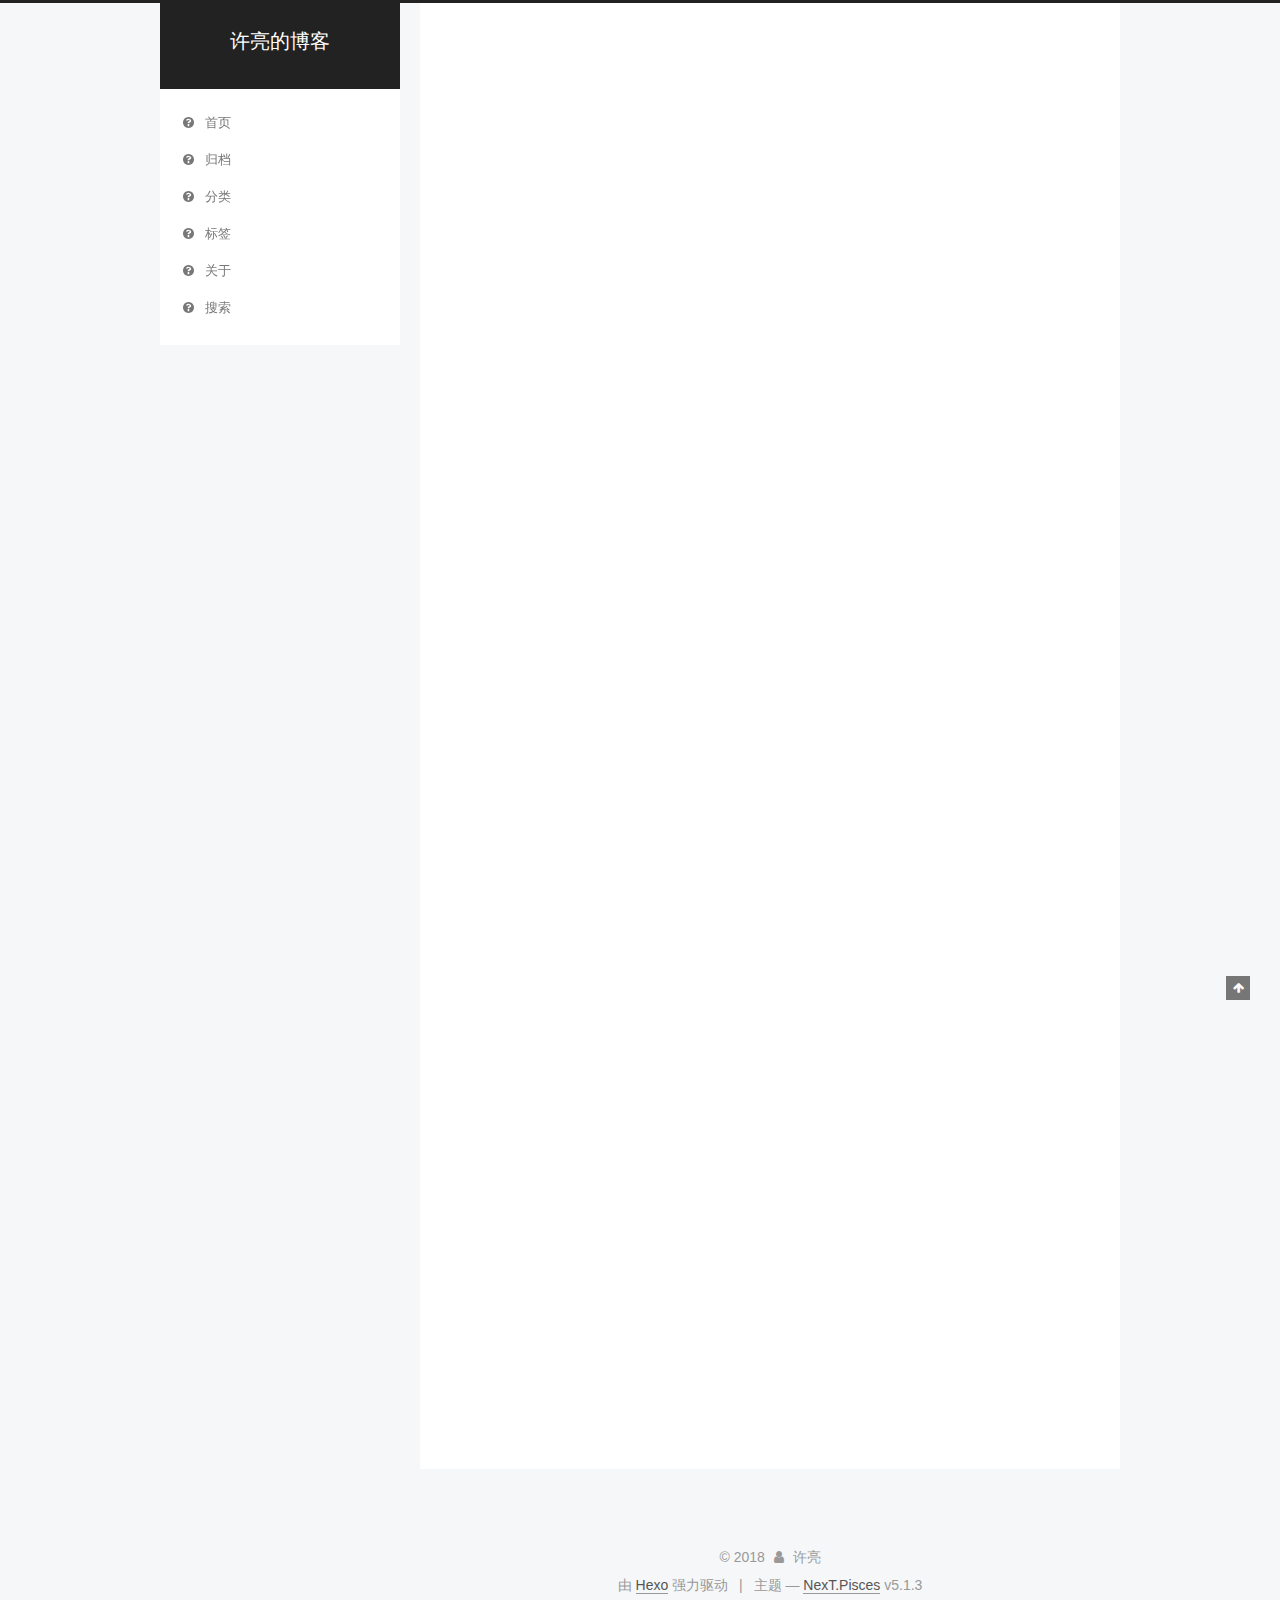
<file: index.html>
<!DOCTYPE html>



  


<html class="theme-next pisces use-motion" lang="zh-Hans">
<head>
  <meta charset="UTF-8"/>
<meta http-equiv="X-UA-Compatible" content="IE=edge" />
<meta name="viewport" content="width=device-width, initial-scale=1, maximum-scale=1"/>
<meta name="theme-color" content="#222">









<meta http-equiv="Cache-Control" content="no-transform" />
<meta http-equiv="Cache-Control" content="no-siteapp" />
















  
  
  <link href="/lib/fancybox/source/jquery.fancybox.css?v=2.1.5" rel="stylesheet" type="text/css" />







<link href="/lib/font-awesome/css/font-awesome.min.css?v=4.6.2" rel="stylesheet" type="text/css" />

<link href="/css/main.css?v=5.1.3" rel="stylesheet" type="text/css" />


  <link rel="apple-touch-icon" sizes="180x180" href="/images/apple-touch-icon-next.png?v=5.1.3">


  <link rel="icon" type="image/png" sizes="32x32" href="/images/favicon-32x32-next.png?v=5.1.3">


  <link rel="icon" type="image/png" sizes="16x16" href="/images/favicon-16x16-next.png?v=5.1.3">


  <link rel="mask-icon" href="/images/logo.svg?v=5.1.3" color="#222">





  <meta name="keywords" content="Hexo, NexT" />










<meta name="description" content="明天会更好">
<meta property="og:type" content="website">
<meta property="og:title" content="许亮的博客">
<meta property="og:url" content="http://yoursite.com/index.html">
<meta property="og:site_name" content="许亮的博客">
<meta property="og:description" content="明天会更好">
<meta property="og:locale" content="zh-Hans">
<meta name="twitter:card" content="summary">
<meta name="twitter:title" content="许亮的博客">
<meta name="twitter:description" content="明天会更好">



<script type="text/javascript" id="hexo.configurations">
  var NexT = window.NexT || {};
  var CONFIG = {
    root: '/',
    scheme: 'Pisces',
    version: '5.1.3',
    sidebar: {"position":"left","display":"post","offset":12,"b2t":false,"scrollpercent":false,"onmobile":false},
    fancybox: true,
    tabs: true,
    motion: {"enable":true,"async":false,"transition":{"post_block":"fadeIn","post_header":"slideDownIn","post_body":"slideDownIn","coll_header":"slideLeftIn","sidebar":"slideUpIn"}},
    duoshuo: {
      userId: '0',
      author: '博主'
    },
    algolia: {
      applicationID: '',
      apiKey: '',
      indexName: '',
      hits: {"per_page":10},
      labels: {"input_placeholder":"Search for Posts","hits_empty":"We didn't find any results for the search: ${query}","hits_stats":"${hits} results found in ${time} ms"}
    }
  };
</script>



  <link rel="canonical" href="http://yoursite.com/"/>





  <title>许亮的博客</title>
  








</head>

<body itemscope itemtype="http://schema.org/WebPage" lang="zh-Hans">

  
  
    
  

  <div class="container sidebar-position-left 
  page-home">
    <div class="headband"></div>

    <header id="header" class="header" itemscope itemtype="http://schema.org/WPHeader">
      <div class="header-inner"><div class="site-brand-wrapper">
  <div class="site-meta ">
    

    <div class="custom-logo-site-title">
      <a href="/"  class="brand" rel="start">
        <span class="logo-line-before"><i></i></span>
        <span class="site-title">许亮的博客</span>
        <span class="logo-line-after"><i></i></span>
      </a>
    </div>
      
        <p class="site-subtitle"></p>
      
  </div>

  <div class="site-nav-toggle">
    <button>
      <span class="btn-bar"></span>
      <span class="btn-bar"></span>
      <span class="btn-bar"></span>
    </button>
  </div>
</div>

<nav class="site-nav">
  

  
    <ul id="menu" class="menu">
      
        
        <li class="menu-item menu-item-home">
          <a href="/" rel="section">
            
              <i class="menu-item-icon fa fa-fw fa-question-circle"></i> <br />
            
            首页
          </a>
        </li>
      
        
        <li class="menu-item menu-item-archives">
          <a href="/archives" rel="section">
            
              <i class="menu-item-icon fa fa-fw fa-question-circle"></i> <br />
            
            归档
          </a>
        </li>
      
        
        <li class="menu-item menu-item-categories">
          <a href="/categoories" rel="section">
            
              <i class="menu-item-icon fa fa-fw fa-question-circle"></i> <br />
            
            分类
          </a>
        </li>
      
        
        <li class="menu-item menu-item-tags">
          <a href="/tags" rel="section">
            
              <i class="menu-item-icon fa fa-fw fa-question-circle"></i> <br />
            
            标签
          </a>
        </li>
      
        
        <li class="menu-item menu-item-about">
          <a href="/about" rel="section">
            
              <i class="menu-item-icon fa fa-fw fa-question-circle"></i> <br />
            
            关于
          </a>
        </li>
      
        
        <li class="menu-item menu-item-search">
          <a href="/搜索" rel="section">
            
              <i class="menu-item-icon fa fa-fw fa-question-circle"></i> <br />
            
            搜索
          </a>
        </li>
      

      
    </ul>
  

  
</nav>



 </div>
    </header>

    <main id="main" class="main">
      <div class="main-inner">
        <div class="content-wrap">
          <div id="content" class="content">
            
  <section id="posts" class="posts-expand">
    
      

  

  
  
  

  <article class="post post-type-normal" itemscope itemtype="http://schema.org/Article">
  
  
  
  <div class="post-block">
    <link itemprop="mainEntityOfPage" href="http://yoursite.com/2018/03/18/我的测试文章/">

    <span hidden itemprop="author" itemscope itemtype="http://schema.org/Person">
      <meta itemprop="name" content="许亮">
      <meta itemprop="description" content="">
      <meta itemprop="image" content="/images/avatar.gif">
    </span>

    <span hidden itemprop="publisher" itemscope itemtype="http://schema.org/Organization">
      <meta itemprop="name" content="许亮的博客">
    </span>

    
      <header class="post-header">

        
        
          <h1 class="post-title" itemprop="name headline">
                
                <a class="post-title-link" href="/2018/03/18/我的测试文章/" itemprop="url">我的测试文章</a></h1>
        

        <div class="post-meta">
          <span class="post-time">
            
              <span class="post-meta-item-icon">
                <i class="fa fa-calendar-o"></i>
              </span>
              
                <span class="post-meta-item-text">发表于</span>
              
              <time title="创建于" itemprop="dateCreated datePublished" datetime="2018-03-18T15:44:25+08:00">
                2018-03-18
              </time>
            

            

            
          </span>

          

          
            
          

          
          

          

          

          

        </div>
      </header>
    

    
    
    
    <div class="post-body" itemprop="articleBody">

      
      

      
        
          
            
          
        
      
    </div>
    
    
    

    

    

    

    <footer class="post-footer">
      

      

      

      
      
        <div class="post-eof"></div>
      
    </footer>
  </div>
  
  
  
  </article>


    
      

  

  
  
  

  <article class="post post-type-normal" itemscope itemtype="http://schema.org/Article">
  
  
  
  <div class="post-block">
    <link itemprop="mainEntityOfPage" href="http://yoursite.com/2017/11/09/我的博客/">

    <span hidden itemprop="author" itemscope itemtype="http://schema.org/Person">
      <meta itemprop="name" content="许亮">
      <meta itemprop="description" content="">
      <meta itemprop="image" content="/images/avatar.gif">
    </span>

    <span hidden itemprop="publisher" itemscope itemtype="http://schema.org/Organization">
      <meta itemprop="name" content="许亮的博客">
    </span>

    
      <header class="post-header">

        
        
          <h1 class="post-title" itemprop="name headline">
                
                <a class="post-title-link" href="/2017/11/09/我的博客/" itemprop="url">我的博客</a></h1>
        

        <div class="post-meta">
          <span class="post-time">
            
              <span class="post-meta-item-icon">
                <i class="fa fa-calendar-o"></i>
              </span>
              
                <span class="post-meta-item-text">发表于</span>
              
              <time title="创建于" itemprop="dateCreated datePublished" datetime="2017-11-09T16:30:09+08:00">
                2017-11-09
              </time>
            

            

            
          </span>

          

          
            
          

          
          

          

          

          

        </div>
      </header>
    

    
    
    
    <div class="post-body" itemprop="articleBody">

      
      

      
        
          
            
          
        
      
    </div>
    
    
    

    

    

    

    <footer class="post-footer">
      

      

      

      
      
        <div class="post-eof"></div>
      
    </footer>
  </div>
  
  
  
  </article>


    
      

  

  
  
  

  <article class="post post-type-normal" itemscope itemtype="http://schema.org/Article">
  
  
  
  <div class="post-block">
    <link itemprop="mainEntityOfPage" href="http://yoursite.com/2017/11/07/hello-world/">

    <span hidden itemprop="author" itemscope itemtype="http://schema.org/Person">
      <meta itemprop="name" content="许亮">
      <meta itemprop="description" content="">
      <meta itemprop="image" content="/images/avatar.gif">
    </span>

    <span hidden itemprop="publisher" itemscope itemtype="http://schema.org/Organization">
      <meta itemprop="name" content="许亮的博客">
    </span>

    
      <header class="post-header">

        
        
          <h1 class="post-title" itemprop="name headline">
                
                <a class="post-title-link" href="/2017/11/07/hello-world/" itemprop="url">Hello World</a></h1>
        

        <div class="post-meta">
          <span class="post-time">
            
              <span class="post-meta-item-icon">
                <i class="fa fa-calendar-o"></i>
              </span>
              
                <span class="post-meta-item-text">发表于</span>
              
              <time title="创建于" itemprop="dateCreated datePublished" datetime="2017-11-07T22:41:47+08:00">
                2017-11-07
              </time>
            

            

            
          </span>

          

          
            
          

          
          

          

          

          

        </div>
      </header>
    

    
    
    
    <div class="post-body" itemprop="articleBody">

      
      

      
        
          
            <p>Welcome to <a href="https://hexo.io/" target="_blank" rel="external">Hexo</a>! This is your very first post. Check <a href="https://hexo.io/docs/" target="_blank" rel="external">documentation</a> for more info. If you get any problems when using Hexo, you can find the answer in <a href="https://hexo.io/docs/troubleshooting.html" target="_blank" rel="external">troubleshooting</a> or you can ask me on <a href="https://github.com/hexojs/hexo/issues" target="_blank" rel="external">GitHub</a>.</p>
<h2 id="Quick-Start"><a href="#Quick-Start" class="headerlink" title="Quick Start"></a>Quick Start</h2><h3 id="Create-a-new-post"><a href="#Create-a-new-post" class="headerlink" title="Create a new post"></a>Create a new post</h3><figure class="highlight bash"><table><tr><td class="gutter"><pre><div class="line">1</div></pre></td><td class="code"><pre><div class="line">$ hexo new <span class="string">"My New Post"</span></div></pre></td></tr></table></figure>
<p>More info: <a href="https://hexo.io/docs/writing.html" target="_blank" rel="external">Writing</a></p>
<h3 id="Run-server"><a href="#Run-server" class="headerlink" title="Run server"></a>Run server</h3><figure class="highlight bash"><table><tr><td class="gutter"><pre><div class="line">1</div></pre></td><td class="code"><pre><div class="line">$ hexo server</div></pre></td></tr></table></figure>
<p>More info: <a href="https://hexo.io/docs/server.html" target="_blank" rel="external">Server</a></p>
<h3 id="Generate-static-files"><a href="#Generate-static-files" class="headerlink" title="Generate static files"></a>Generate static files</h3><figure class="highlight bash"><table><tr><td class="gutter"><pre><div class="line">1</div></pre></td><td class="code"><pre><div class="line">$ hexo generate</div></pre></td></tr></table></figure>
<p>More info: <a href="https://hexo.io/docs/generating.html" target="_blank" rel="external">Generating</a></p>
<h3 id="Deploy-to-remote-sites"><a href="#Deploy-to-remote-sites" class="headerlink" title="Deploy to remote sites"></a>Deploy to remote sites</h3><figure class="highlight bash"><table><tr><td class="gutter"><pre><div class="line">1</div></pre></td><td class="code"><pre><div class="line">$ hexo deploy</div></pre></td></tr></table></figure>
<p>More info: <a href="https://hexo.io/docs/deployment.html" target="_blank" rel="external">Deployment</a></p>

          
        
      
    </div>
    
    
    

    

    

    

    <footer class="post-footer">
      

      

      

      
      
        <div class="post-eof"></div>
      
    </footer>
  </div>
  
  
  
  </article>


    
  </section>

  


          </div>
          


          

        </div>
        
          
  
  <div class="sidebar-toggle">
    <div class="sidebar-toggle-line-wrap">
      <span class="sidebar-toggle-line sidebar-toggle-line-first"></span>
      <span class="sidebar-toggle-line sidebar-toggle-line-middle"></span>
      <span class="sidebar-toggle-line sidebar-toggle-line-last"></span>
    </div>
  </div>

  <aside id="sidebar" class="sidebar">
    
    <div class="sidebar-inner">

      

      

      <section class="site-overview-wrap sidebar-panel sidebar-panel-active">
        <div class="site-overview">
          <div class="site-author motion-element" itemprop="author" itemscope itemtype="http://schema.org/Person">
            
              <p class="site-author-name" itemprop="name">许亮</p>
              <p class="site-description motion-element" itemprop="description">明天会更好</p>
          </div>

          <nav class="site-state motion-element">

            
              <div class="site-state-item site-state-posts">
              
                <a href="/archives">
              
                  <span class="site-state-item-count">3</span>
                  <span class="site-state-item-name">日志</span>
                </a>
              </div>
            

            

            

          </nav>

          

          <div class="links-of-author motion-element">
            
          </div>

          
          

          
          

          

        </div>
      </section>

      

      

    </div>
  </aside>


        
      </div>
    </main>

    <footer id="footer" class="footer">
      <div class="footer-inner">
        <div class="copyright">&copy; <span itemprop="copyrightYear">2018</span>
  <span class="with-love">
    <i class="fa fa-user"></i>
  </span>
  <span class="author" itemprop="copyrightHolder">许亮</span>

  
</div>


  <div class="powered-by">由 <a class="theme-link" target="_blank" href="https://hexo.io">Hexo</a> 强力驱动</div>



  <span class="post-meta-divider">|</span>



  <div class="theme-info">主题 &mdash; <a class="theme-link" target="_blank" href="https://github.com/iissnan/hexo-theme-next">NexT.Pisces</a> v5.1.3</div>




        







        
      </div>
    </footer>

    
      <div class="back-to-top">
        <i class="fa fa-arrow-up"></i>
        
      </div>
    

    

  </div>

  

<script type="text/javascript">
  if (Object.prototype.toString.call(window.Promise) !== '[object Function]') {
    window.Promise = null;
  }
</script>









  












  
  
    <script type="text/javascript" src="/lib/jquery/index.js?v=2.1.3"></script>
  

  
  
    <script type="text/javascript" src="/lib/fastclick/lib/fastclick.min.js?v=1.0.6"></script>
  

  
  
    <script type="text/javascript" src="/lib/jquery_lazyload/jquery.lazyload.js?v=1.9.7"></script>
  

  
  
    <script type="text/javascript" src="/lib/velocity/velocity.min.js?v=1.2.1"></script>
  

  
  
    <script type="text/javascript" src="/lib/velocity/velocity.ui.min.js?v=1.2.1"></script>
  

  
  
    <script type="text/javascript" src="/lib/fancybox/source/jquery.fancybox.pack.js?v=2.1.5"></script>
  


  


  <script type="text/javascript" src="/js/src/utils.js?v=5.1.3"></script>

  <script type="text/javascript" src="/js/src/motion.js?v=5.1.3"></script>



  
  


  <script type="text/javascript" src="/js/src/affix.js?v=5.1.3"></script>

  <script type="text/javascript" src="/js/src/schemes/pisces.js?v=5.1.3"></script>



  

  


  <script type="text/javascript" src="/js/src/bootstrap.js?v=5.1.3"></script>



  


  




	





  





  












  





  

  

  

  
  

  

  

  

</body>
</html>
</file>
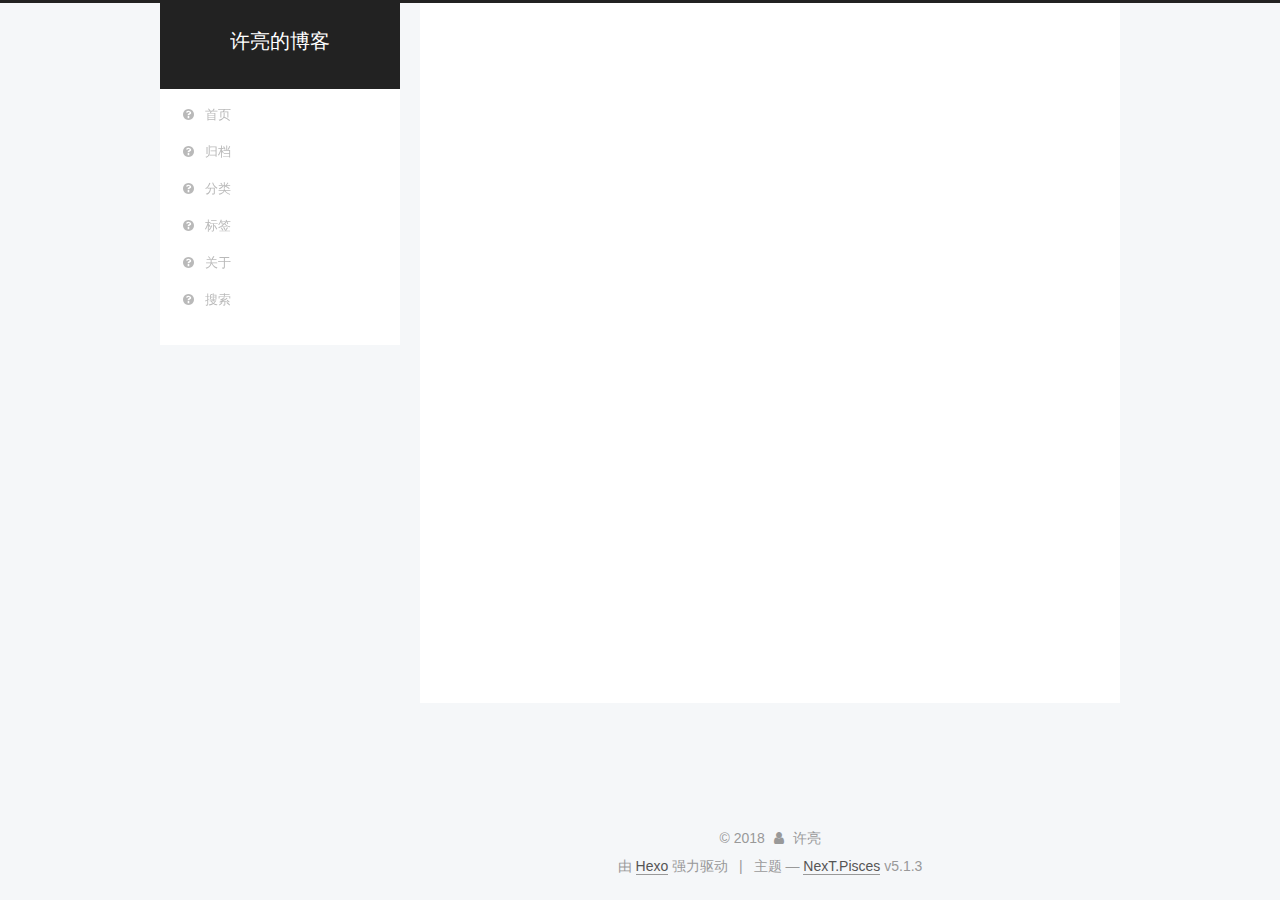
<file: archives/index.html>
<!DOCTYPE html>



  


<html class="theme-next pisces use-motion" lang="zh-Hans">
<head>
  <meta charset="UTF-8"/>
<meta http-equiv="X-UA-Compatible" content="IE=edge" />
<meta name="viewport" content="width=device-width, initial-scale=1, maximum-scale=1"/>
<meta name="theme-color" content="#222">









<meta http-equiv="Cache-Control" content="no-transform" />
<meta http-equiv="Cache-Control" content="no-siteapp" />
















  
  
  <link href="/lib/fancybox/source/jquery.fancybox.css?v=2.1.5" rel="stylesheet" type="text/css" />







<link href="/lib/font-awesome/css/font-awesome.min.css?v=4.6.2" rel="stylesheet" type="text/css" />

<link href="/css/main.css?v=5.1.3" rel="stylesheet" type="text/css" />


  <link rel="apple-touch-icon" sizes="180x180" href="/images/apple-touch-icon-next.png?v=5.1.3">


  <link rel="icon" type="image/png" sizes="32x32" href="/images/favicon-32x32-next.png?v=5.1.3">


  <link rel="icon" type="image/png" sizes="16x16" href="/images/favicon-16x16-next.png?v=5.1.3">


  <link rel="mask-icon" href="/images/logo.svg?v=5.1.3" color="#222">





  <meta name="keywords" content="Hexo, NexT" />










<meta name="description" content="明天会更好">
<meta property="og:type" content="website">
<meta property="og:title" content="许亮的博客">
<meta property="og:url" content="http://yoursite.com/archives/index.html">
<meta property="og:site_name" content="许亮的博客">
<meta property="og:description" content="明天会更好">
<meta property="og:locale" content="zh-Hans">
<meta name="twitter:card" content="summary">
<meta name="twitter:title" content="许亮的博客">
<meta name="twitter:description" content="明天会更好">



<script type="text/javascript" id="hexo.configurations">
  var NexT = window.NexT || {};
  var CONFIG = {
    root: '/',
    scheme: 'Pisces',
    version: '5.1.3',
    sidebar: {"position":"left","display":"post","offset":12,"b2t":false,"scrollpercent":false,"onmobile":false},
    fancybox: true,
    tabs: true,
    motion: {"enable":true,"async":false,"transition":{"post_block":"fadeIn","post_header":"slideDownIn","post_body":"slideDownIn","coll_header":"slideLeftIn","sidebar":"slideUpIn"}},
    duoshuo: {
      userId: '0',
      author: '博主'
    },
    algolia: {
      applicationID: '',
      apiKey: '',
      indexName: '',
      hits: {"per_page":10},
      labels: {"input_placeholder":"Search for Posts","hits_empty":"We didn't find any results for the search: ${query}","hits_stats":"${hits} results found in ${time} ms"}
    }
  };
</script>



  <link rel="canonical" href="http://yoursite.com/archives/"/>





  <title>归档 | 许亮的博客</title>
  








</head>

<body itemscope itemtype="http://schema.org/WebPage" lang="zh-Hans">

  
  
    
  

  <div class="container sidebar-position-left page-archive">
    <div class="headband"></div>

    <header id="header" class="header" itemscope itemtype="http://schema.org/WPHeader">
      <div class="header-inner"><div class="site-brand-wrapper">
  <div class="site-meta ">
    

    <div class="custom-logo-site-title">
      <a href="/"  class="brand" rel="start">
        <span class="logo-line-before"><i></i></span>
        <span class="site-title">许亮的博客</span>
        <span class="logo-line-after"><i></i></span>
      </a>
    </div>
      
        <p class="site-subtitle"></p>
      
  </div>

  <div class="site-nav-toggle">
    <button>
      <span class="btn-bar"></span>
      <span class="btn-bar"></span>
      <span class="btn-bar"></span>
    </button>
  </div>
</div>

<nav class="site-nav">
  

  
    <ul id="menu" class="menu">
      
        
        <li class="menu-item menu-item-home">
          <a href="/" rel="section">
            
              <i class="menu-item-icon fa fa-fw fa-question-circle"></i> <br />
            
            首页
          </a>
        </li>
      
        
        <li class="menu-item menu-item-archives">
          <a href="/archives" rel="section">
            
              <i class="menu-item-icon fa fa-fw fa-question-circle"></i> <br />
            
            归档
          </a>
        </li>
      
        
        <li class="menu-item menu-item-categories">
          <a href="/categoories" rel="section">
            
              <i class="menu-item-icon fa fa-fw fa-question-circle"></i> <br />
            
            分类
          </a>
        </li>
      
        
        <li class="menu-item menu-item-tags">
          <a href="/tags" rel="section">
            
              <i class="menu-item-icon fa fa-fw fa-question-circle"></i> <br />
            
            标签
          </a>
        </li>
      
        
        <li class="menu-item menu-item-about">
          <a href="/about" rel="section">
            
              <i class="menu-item-icon fa fa-fw fa-question-circle"></i> <br />
            
            关于
          </a>
        </li>
      
        
        <li class="menu-item menu-item-search">
          <a href="/搜索" rel="section">
            
              <i class="menu-item-icon fa fa-fw fa-question-circle"></i> <br />
            
            搜索
          </a>
        </li>
      

      
    </ul>
  

  
</nav>



 </div>
    </header>

    <main id="main" class="main">
      <div class="main-inner">
        <div class="content-wrap">
          <div id="content" class="content">
            

  
  
  
  <div class="post-block archive">
    <div id="posts" class="posts-collapse">
      <span class="archive-move-on"></span>

      <span class="archive-page-counter">
        
        
        
          
        
        嗯..! 目前共计 3 篇日志。 继续努力。
      </span>

      

        
        
        

        
          
          <div class="collection-title">
            <h1 class="archive-year" id="archive-year-2018">2018</h1>
          </div>
        
        

        

  <article class="post post-type-normal" itemscope itemtype="http://schema.org/Article">
    <header class="post-header">

      <h2 class="post-title">
        
            <a class="post-title-link" href="/2018/03/18/我的测试文章/" itemprop="url">
              
                <span itemprop="name">我的测试文章</span>
              
            </a>
        
      </h2>

      <div class="post-meta">
        <time class="post-time" itemprop="dateCreated"
              datetime="2018-03-18T15:44:25+08:00"
              content="2018-03-18" >
          03-18
        </time>
      </div>

    </header>
  </article>



      

        
        
        

        
          
          <div class="collection-title">
            <h1 class="archive-year" id="archive-year-2017">2017</h1>
          </div>
        
        

        

  <article class="post post-type-normal" itemscope itemtype="http://schema.org/Article">
    <header class="post-header">

      <h2 class="post-title">
        
            <a class="post-title-link" href="/2017/11/09/我的博客/" itemprop="url">
              
                <span itemprop="name">我的博客</span>
              
            </a>
        
      </h2>

      <div class="post-meta">
        <time class="post-time" itemprop="dateCreated"
              datetime="2017-11-09T16:30:09+08:00"
              content="2017-11-09" >
          11-09
        </time>
      </div>

    </header>
  </article>



      

        
        
        

        
        

        

  <article class="post post-type-normal" itemscope itemtype="http://schema.org/Article">
    <header class="post-header">

      <h2 class="post-title">
        
            <a class="post-title-link" href="/2017/11/07/hello-world/" itemprop="url">
              
                <span itemprop="name">Hello World</span>
              
            </a>
        
      </h2>

      <div class="post-meta">
        <time class="post-time" itemprop="dateCreated"
              datetime="2017-11-07T22:41:47+08:00"
              content="2017-11-07" >
          11-07
        </time>
      </div>

    </header>
  </article>



      

    </div>
  </div>
  
  
  

  



          </div>
          


          

        </div>
        
          
  
  <div class="sidebar-toggle">
    <div class="sidebar-toggle-line-wrap">
      <span class="sidebar-toggle-line sidebar-toggle-line-first"></span>
      <span class="sidebar-toggle-line sidebar-toggle-line-middle"></span>
      <span class="sidebar-toggle-line sidebar-toggle-line-last"></span>
    </div>
  </div>

  <aside id="sidebar" class="sidebar">
    
    <div class="sidebar-inner">

      

      

      <section class="site-overview-wrap sidebar-panel sidebar-panel-active">
        <div class="site-overview">
          <div class="site-author motion-element" itemprop="author" itemscope itemtype="http://schema.org/Person">
            
              <p class="site-author-name" itemprop="name">许亮</p>
              <p class="site-description motion-element" itemprop="description">明天会更好</p>
          </div>

          <nav class="site-state motion-element">

            
              <div class="site-state-item site-state-posts">
              
                <a href="/archives">
              
                  <span class="site-state-item-count">3</span>
                  <span class="site-state-item-name">日志</span>
                </a>
              </div>
            

            

            

          </nav>

          

          <div class="links-of-author motion-element">
            
          </div>

          
          

          
          

          

        </div>
      </section>

      

      

    </div>
  </aside>


        
      </div>
    </main>

    <footer id="footer" class="footer">
      <div class="footer-inner">
        <div class="copyright">&copy; <span itemprop="copyrightYear">2018</span>
  <span class="with-love">
    <i class="fa fa-user"></i>
  </span>
  <span class="author" itemprop="copyrightHolder">许亮</span>

  
</div>


  <div class="powered-by">由 <a class="theme-link" target="_blank" href="https://hexo.io">Hexo</a> 强力驱动</div>



  <span class="post-meta-divider">|</span>



  <div class="theme-info">主题 &mdash; <a class="theme-link" target="_blank" href="https://github.com/iissnan/hexo-theme-next">NexT.Pisces</a> v5.1.3</div>




        







        
      </div>
    </footer>

    
      <div class="back-to-top">
        <i class="fa fa-arrow-up"></i>
        
      </div>
    

    

  </div>

  

<script type="text/javascript">
  if (Object.prototype.toString.call(window.Promise) !== '[object Function]') {
    window.Promise = null;
  }
</script>









  












  
  
    <script type="text/javascript" src="/lib/jquery/index.js?v=2.1.3"></script>
  

  
  
    <script type="text/javascript" src="/lib/fastclick/lib/fastclick.min.js?v=1.0.6"></script>
  

  
  
    <script type="text/javascript" src="/lib/jquery_lazyload/jquery.lazyload.js?v=1.9.7"></script>
  

  
  
    <script type="text/javascript" src="/lib/velocity/velocity.min.js?v=1.2.1"></script>
  

  
  
    <script type="text/javascript" src="/lib/velocity/velocity.ui.min.js?v=1.2.1"></script>
  

  
  
    <script type="text/javascript" src="/lib/fancybox/source/jquery.fancybox.pack.js?v=2.1.5"></script>
  


  


  <script type="text/javascript" src="/js/src/utils.js?v=5.1.3"></script>

  <script type="text/javascript" src="/js/src/motion.js?v=5.1.3"></script>



  
  


  <script type="text/javascript" src="/js/src/affix.js?v=5.1.3"></script>

  <script type="text/javascript" src="/js/src/schemes/pisces.js?v=5.1.3"></script>



  

  


  <script type="text/javascript" src="/js/src/bootstrap.js?v=5.1.3"></script>



  


  




	





  





  












  





  

  

  

  
  

  

  

  

</body>
</html>
</file>
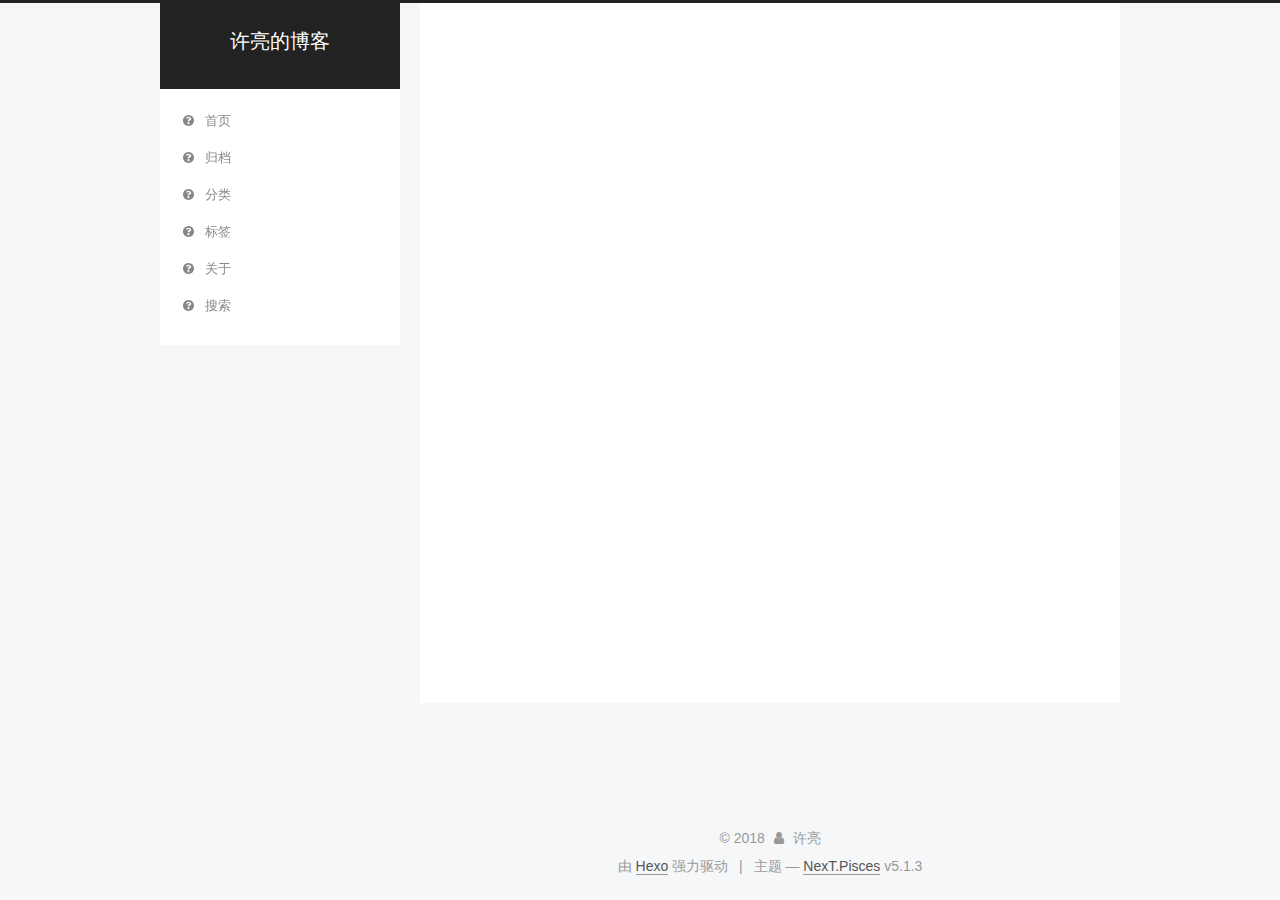
<file: tags/index.html>
<!DOCTYPE html>



  


<html class="theme-next pisces use-motion" lang="zh-Hans">
<head>
  <meta charset="UTF-8"/>
<meta http-equiv="X-UA-Compatible" content="IE=edge" />
<meta name="viewport" content="width=device-width, initial-scale=1, maximum-scale=1"/>
<meta name="theme-color" content="#222">









<meta http-equiv="Cache-Control" content="no-transform" />
<meta http-equiv="Cache-Control" content="no-siteapp" />
















  
  
  <link href="/lib/fancybox/source/jquery.fancybox.css?v=2.1.5" rel="stylesheet" type="text/css" />







<link href="/lib/font-awesome/css/font-awesome.min.css?v=4.6.2" rel="stylesheet" type="text/css" />

<link href="/css/main.css?v=5.1.3" rel="stylesheet" type="text/css" />


  <link rel="apple-touch-icon" sizes="180x180" href="/images/apple-touch-icon-next.png?v=5.1.3">


  <link rel="icon" type="image/png" sizes="32x32" href="/images/favicon-32x32-next.png?v=5.1.3">


  <link rel="icon" type="image/png" sizes="16x16" href="/images/favicon-16x16-next.png?v=5.1.3">


  <link rel="mask-icon" href="/images/logo.svg?v=5.1.3" color="#222">





  <meta name="keywords" content="Hexo, NexT" />










<meta name="description" content="明天会更好">
<meta property="og:type" content="website">
<meta property="og:title" content="tags">
<meta property="og:url" content="http://yoursite.com/tags/index.html">
<meta property="og:site_name" content="许亮的博客">
<meta property="og:description" content="明天会更好">
<meta property="og:locale" content="zh-Hans">
<meta property="og:updated_time" content="2018-03-18T07:52:48.000Z">
<meta name="twitter:card" content="summary">
<meta name="twitter:title" content="tags">
<meta name="twitter:description" content="明天会更好">



<script type="text/javascript" id="hexo.configurations">
  var NexT = window.NexT || {};
  var CONFIG = {
    root: '/',
    scheme: 'Pisces',
    version: '5.1.3',
    sidebar: {"position":"left","display":"post","offset":12,"b2t":false,"scrollpercent":false,"onmobile":false},
    fancybox: true,
    tabs: true,
    motion: {"enable":true,"async":false,"transition":{"post_block":"fadeIn","post_header":"slideDownIn","post_body":"slideDownIn","coll_header":"slideLeftIn","sidebar":"slideUpIn"}},
    duoshuo: {
      userId: '0',
      author: '博主'
    },
    algolia: {
      applicationID: '',
      apiKey: '',
      indexName: '',
      hits: {"per_page":10},
      labels: {"input_placeholder":"Search for Posts","hits_empty":"We didn't find any results for the search: ${query}","hits_stats":"${hits} results found in ${time} ms"}
    }
  };
</script>



  <link rel="canonical" href="http://yoursite.com/tags/"/>





  <title>tags | 许亮的博客</title>
  








</head>

<body itemscope itemtype="http://schema.org/WebPage" lang="zh-Hans">

  
  
    
  

  <div class="container sidebar-position-left page-post-detail">
    <div class="headband"></div>

    <header id="header" class="header" itemscope itemtype="http://schema.org/WPHeader">
      <div class="header-inner"><div class="site-brand-wrapper">
  <div class="site-meta ">
    

    <div class="custom-logo-site-title">
      <a href="/"  class="brand" rel="start">
        <span class="logo-line-before"><i></i></span>
        <span class="site-title">许亮的博客</span>
        <span class="logo-line-after"><i></i></span>
      </a>
    </div>
      
        <p class="site-subtitle"></p>
      
  </div>

  <div class="site-nav-toggle">
    <button>
      <span class="btn-bar"></span>
      <span class="btn-bar"></span>
      <span class="btn-bar"></span>
    </button>
  </div>
</div>

<nav class="site-nav">
  

  
    <ul id="menu" class="menu">
      
        
        <li class="menu-item menu-item-home">
          <a href="/" rel="section">
            
              <i class="menu-item-icon fa fa-fw fa-question-circle"></i> <br />
            
            首页
          </a>
        </li>
      
        
        <li class="menu-item menu-item-archives">
          <a href="/archives" rel="section">
            
              <i class="menu-item-icon fa fa-fw fa-question-circle"></i> <br />
            
            归档
          </a>
        </li>
      
        
        <li class="menu-item menu-item-categories">
          <a href="/categoories" rel="section">
            
              <i class="menu-item-icon fa fa-fw fa-question-circle"></i> <br />
            
            分类
          </a>
        </li>
      
        
        <li class="menu-item menu-item-tags">
          <a href="/tags" rel="section">
            
              <i class="menu-item-icon fa fa-fw fa-question-circle"></i> <br />
            
            标签
          </a>
        </li>
      
        
        <li class="menu-item menu-item-about">
          <a href="/about" rel="section">
            
              <i class="menu-item-icon fa fa-fw fa-question-circle"></i> <br />
            
            关于
          </a>
        </li>
      
        
        <li class="menu-item menu-item-search">
          <a href="/搜索" rel="section">
            
              <i class="menu-item-icon fa fa-fw fa-question-circle"></i> <br />
            
            搜索
          </a>
        </li>
      

      
    </ul>
  

  
</nav>



 </div>
    </header>

    <main id="main" class="main">
      <div class="main-inner">
        <div class="content-wrap">
          <div id="content" class="content">
            

  <div id="posts" class="posts-expand">
    
    
    
    <div class="post-block page">
      <header class="post-header">

	<h1 class="post-title" itemprop="name headline">tags</h1>



</header>

      
      
      
      <div class="post-body">
        
        
          <div class="tag-cloud">
            <div class="tag-cloud-title">
                暂无标签
            </div>
            <div class="tag-cloud-tags">
              
            </div>
          </div>
        
      </div>
      
      
      
    </div>
    
    
    
  </div>


          </div>
          


          

  



        </div>
        
          
  
  <div class="sidebar-toggle">
    <div class="sidebar-toggle-line-wrap">
      <span class="sidebar-toggle-line sidebar-toggle-line-first"></span>
      <span class="sidebar-toggle-line sidebar-toggle-line-middle"></span>
      <span class="sidebar-toggle-line sidebar-toggle-line-last"></span>
    </div>
  </div>

  <aside id="sidebar" class="sidebar">
    
    <div class="sidebar-inner">

      

      

      <section class="site-overview-wrap sidebar-panel sidebar-panel-active">
        <div class="site-overview">
          <div class="site-author motion-element" itemprop="author" itemscope itemtype="http://schema.org/Person">
            
              <p class="site-author-name" itemprop="name">许亮</p>
              <p class="site-description motion-element" itemprop="description">明天会更好</p>
          </div>

          <nav class="site-state motion-element">

            
              <div class="site-state-item site-state-posts">
              
                <a href="/archives">
              
                  <span class="site-state-item-count">3</span>
                  <span class="site-state-item-name">日志</span>
                </a>
              </div>
            

            

            

          </nav>

          

          <div class="links-of-author motion-element">
            
          </div>

          
          

          
          

          

        </div>
      </section>

      

      

    </div>
  </aside>


        
      </div>
    </main>

    <footer id="footer" class="footer">
      <div class="footer-inner">
        <div class="copyright">&copy; <span itemprop="copyrightYear">2018</span>
  <span class="with-love">
    <i class="fa fa-user"></i>
  </span>
  <span class="author" itemprop="copyrightHolder">许亮</span>

  
</div>


  <div class="powered-by">由 <a class="theme-link" target="_blank" href="https://hexo.io">Hexo</a> 强力驱动</div>



  <span class="post-meta-divider">|</span>



  <div class="theme-info">主题 &mdash; <a class="theme-link" target="_blank" href="https://github.com/iissnan/hexo-theme-next">NexT.Pisces</a> v5.1.3</div>




        







        
      </div>
    </footer>

    
      <div class="back-to-top">
        <i class="fa fa-arrow-up"></i>
        
      </div>
    

    

  </div>

  

<script type="text/javascript">
  if (Object.prototype.toString.call(window.Promise) !== '[object Function]') {
    window.Promise = null;
  }
</script>









  












  
  
    <script type="text/javascript" src="/lib/jquery/index.js?v=2.1.3"></script>
  

  
  
    <script type="text/javascript" src="/lib/fastclick/lib/fastclick.min.js?v=1.0.6"></script>
  

  
  
    <script type="text/javascript" src="/lib/jquery_lazyload/jquery.lazyload.js?v=1.9.7"></script>
  

  
  
    <script type="text/javascript" src="/lib/velocity/velocity.min.js?v=1.2.1"></script>
  

  
  
    <script type="text/javascript" src="/lib/velocity/velocity.ui.min.js?v=1.2.1"></script>
  

  
  
    <script type="text/javascript" src="/lib/fancybox/source/jquery.fancybox.pack.js?v=2.1.5"></script>
  


  


  <script type="text/javascript" src="/js/src/utils.js?v=5.1.3"></script>

  <script type="text/javascript" src="/js/src/motion.js?v=5.1.3"></script>



  
  


  <script type="text/javascript" src="/js/src/affix.js?v=5.1.3"></script>

  <script type="text/javascript" src="/js/src/schemes/pisces.js?v=5.1.3"></script>



  
  <script type="text/javascript" src="/js/src/scrollspy.js?v=5.1.3"></script>
<script type="text/javascript" src="/js/src/post-details.js?v=5.1.3"></script>



  


  <script type="text/javascript" src="/js/src/bootstrap.js?v=5.1.3"></script>



  


  




	





  





  












  





  

  

  

  
  

  

  

  

</body>
</html>
</file>
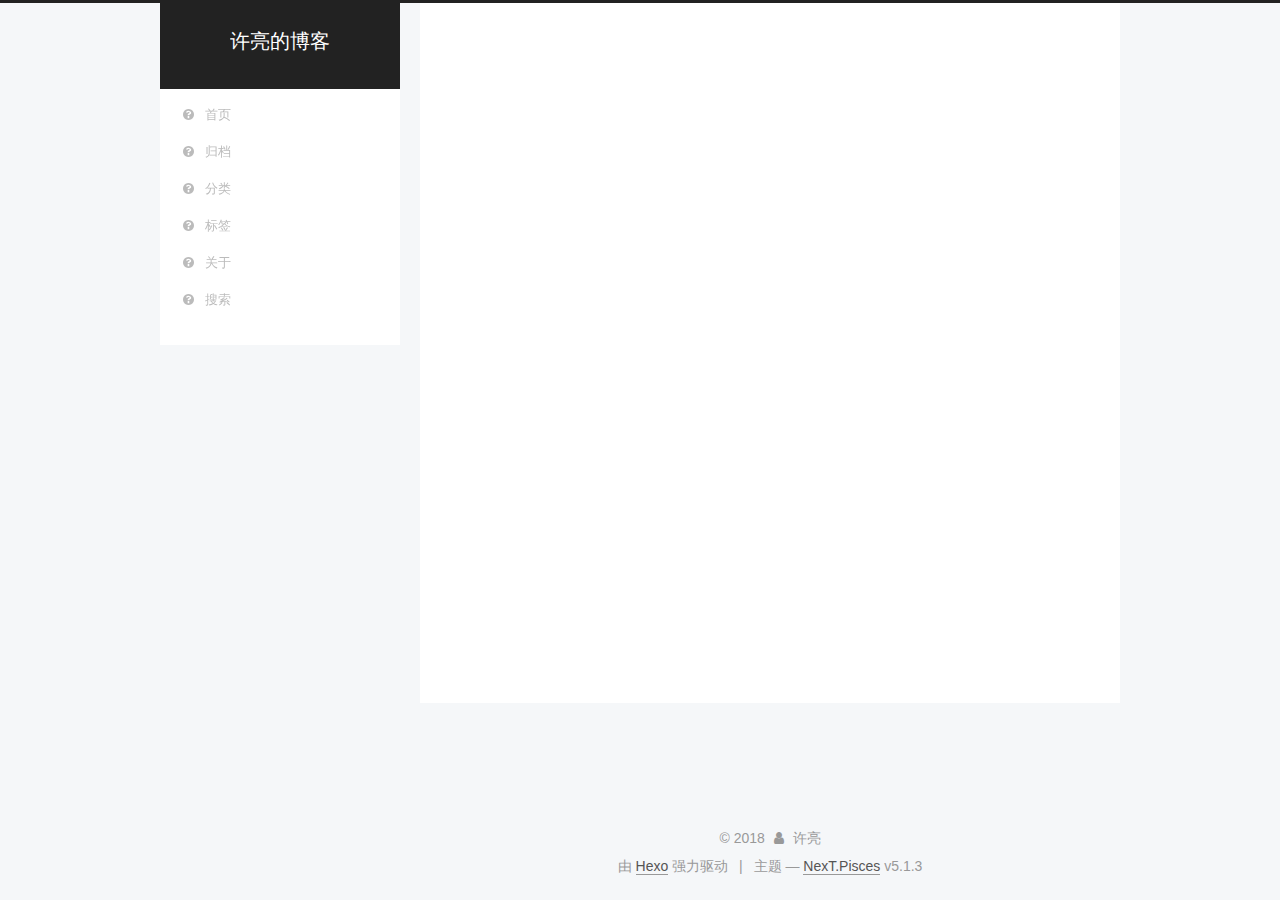
<file: archives/2017/index.html>
<!DOCTYPE html>



  


<html class="theme-next pisces use-motion" lang="zh-Hans">
<head>
  <meta charset="UTF-8"/>
<meta http-equiv="X-UA-Compatible" content="IE=edge" />
<meta name="viewport" content="width=device-width, initial-scale=1, maximum-scale=1"/>
<meta name="theme-color" content="#222">









<meta http-equiv="Cache-Control" content="no-transform" />
<meta http-equiv="Cache-Control" content="no-siteapp" />
















  
  
  <link href="/lib/fancybox/source/jquery.fancybox.css?v=2.1.5" rel="stylesheet" type="text/css" />







<link href="/lib/font-awesome/css/font-awesome.min.css?v=4.6.2" rel="stylesheet" type="text/css" />

<link href="/css/main.css?v=5.1.3" rel="stylesheet" type="text/css" />


  <link rel="apple-touch-icon" sizes="180x180" href="/images/apple-touch-icon-next.png?v=5.1.3">


  <link rel="icon" type="image/png" sizes="32x32" href="/images/favicon-32x32-next.png?v=5.1.3">


  <link rel="icon" type="image/png" sizes="16x16" href="/images/favicon-16x16-next.png?v=5.1.3">


  <link rel="mask-icon" href="/images/logo.svg?v=5.1.3" color="#222">





  <meta name="keywords" content="Hexo, NexT" />










<meta name="description" content="明天会更好">
<meta property="og:type" content="website">
<meta property="og:title" content="许亮的博客">
<meta property="og:url" content="http://yoursite.com/archives/2017/index.html">
<meta property="og:site_name" content="许亮的博客">
<meta property="og:description" content="明天会更好">
<meta property="og:locale" content="zh-Hans">
<meta name="twitter:card" content="summary">
<meta name="twitter:title" content="许亮的博客">
<meta name="twitter:description" content="明天会更好">



<script type="text/javascript" id="hexo.configurations">
  var NexT = window.NexT || {};
  var CONFIG = {
    root: '/',
    scheme: 'Pisces',
    version: '5.1.3',
    sidebar: {"position":"left","display":"post","offset":12,"b2t":false,"scrollpercent":false,"onmobile":false},
    fancybox: true,
    tabs: true,
    motion: {"enable":true,"async":false,"transition":{"post_block":"fadeIn","post_header":"slideDownIn","post_body":"slideDownIn","coll_header":"slideLeftIn","sidebar":"slideUpIn"}},
    duoshuo: {
      userId: '0',
      author: '博主'
    },
    algolia: {
      applicationID: '',
      apiKey: '',
      indexName: '',
      hits: {"per_page":10},
      labels: {"input_placeholder":"Search for Posts","hits_empty":"We didn't find any results for the search: ${query}","hits_stats":"${hits} results found in ${time} ms"}
    }
  };
</script>



  <link rel="canonical" href="http://yoursite.com/archives/2017/"/>





  <title>归档 | 许亮的博客</title>
  








</head>

<body itemscope itemtype="http://schema.org/WebPage" lang="zh-Hans">

  
  
    
  

  <div class="container sidebar-position-left page-archive">
    <div class="headband"></div>

    <header id="header" class="header" itemscope itemtype="http://schema.org/WPHeader">
      <div class="header-inner"><div class="site-brand-wrapper">
  <div class="site-meta ">
    

    <div class="custom-logo-site-title">
      <a href="/"  class="brand" rel="start">
        <span class="logo-line-before"><i></i></span>
        <span class="site-title">许亮的博客</span>
        <span class="logo-line-after"><i></i></span>
      </a>
    </div>
      
        <p class="site-subtitle"></p>
      
  </div>

  <div class="site-nav-toggle">
    <button>
      <span class="btn-bar"></span>
      <span class="btn-bar"></span>
      <span class="btn-bar"></span>
    </button>
  </div>
</div>

<nav class="site-nav">
  

  
    <ul id="menu" class="menu">
      
        
        <li class="menu-item menu-item-home">
          <a href="/" rel="section">
            
              <i class="menu-item-icon fa fa-fw fa-question-circle"></i> <br />
            
            首页
          </a>
        </li>
      
        
        <li class="menu-item menu-item-archives">
          <a href="/archives" rel="section">
            
              <i class="menu-item-icon fa fa-fw fa-question-circle"></i> <br />
            
            归档
          </a>
        </li>
      
        
        <li class="menu-item menu-item-categories">
          <a href="/categoories" rel="section">
            
              <i class="menu-item-icon fa fa-fw fa-question-circle"></i> <br />
            
            分类
          </a>
        </li>
      
        
        <li class="menu-item menu-item-tags">
          <a href="/tags" rel="section">
            
              <i class="menu-item-icon fa fa-fw fa-question-circle"></i> <br />
            
            标签
          </a>
        </li>
      
        
        <li class="menu-item menu-item-about">
          <a href="/about" rel="section">
            
              <i class="menu-item-icon fa fa-fw fa-question-circle"></i> <br />
            
            关于
          </a>
        </li>
      
        
        <li class="menu-item menu-item-search">
          <a href="/搜索" rel="section">
            
              <i class="menu-item-icon fa fa-fw fa-question-circle"></i> <br />
            
            搜索
          </a>
        </li>
      

      
    </ul>
  

  
</nav>



 </div>
    </header>

    <main id="main" class="main">
      <div class="main-inner">
        <div class="content-wrap">
          <div id="content" class="content">
            

  
  
  
  <div class="post-block archive">
    <div id="posts" class="posts-collapse">
      <span class="archive-move-on"></span>

      <span class="archive-page-counter">
        
        
        
          
        
        嗯..! 目前共计 3 篇日志。 继续努力。
      </span>

      

        
        
        

        
          
          <div class="collection-title">
            <h1 class="archive-year" id="archive-year-2017">2017</h1>
          </div>
        
        

        

  <article class="post post-type-normal" itemscope itemtype="http://schema.org/Article">
    <header class="post-header">

      <h2 class="post-title">
        
            <a class="post-title-link" href="/2017/11/09/我的博客/" itemprop="url">
              
                <span itemprop="name">我的博客</span>
              
            </a>
        
      </h2>

      <div class="post-meta">
        <time class="post-time" itemprop="dateCreated"
              datetime="2017-11-09T16:30:09+08:00"
              content="2017-11-09" >
          11-09
        </time>
      </div>

    </header>
  </article>



      

        
        
        

        
        

        

  <article class="post post-type-normal" itemscope itemtype="http://schema.org/Article">
    <header class="post-header">

      <h2 class="post-title">
        
            <a class="post-title-link" href="/2017/11/07/hello-world/" itemprop="url">
              
                <span itemprop="name">Hello World</span>
              
            </a>
        
      </h2>

      <div class="post-meta">
        <time class="post-time" itemprop="dateCreated"
              datetime="2017-11-07T22:41:47+08:00"
              content="2017-11-07" >
          11-07
        </time>
      </div>

    </header>
  </article>



      

    </div>
  </div>
  
  
  

  



          </div>
          


          

        </div>
        
          
  
  <div class="sidebar-toggle">
    <div class="sidebar-toggle-line-wrap">
      <span class="sidebar-toggle-line sidebar-toggle-line-first"></span>
      <span class="sidebar-toggle-line sidebar-toggle-line-middle"></span>
      <span class="sidebar-toggle-line sidebar-toggle-line-last"></span>
    </div>
  </div>

  <aside id="sidebar" class="sidebar">
    
    <div class="sidebar-inner">

      

      

      <section class="site-overview-wrap sidebar-panel sidebar-panel-active">
        <div class="site-overview">
          <div class="site-author motion-element" itemprop="author" itemscope itemtype="http://schema.org/Person">
            
              <p class="site-author-name" itemprop="name">许亮</p>
              <p class="site-description motion-element" itemprop="description">明天会更好</p>
          </div>

          <nav class="site-state motion-element">

            
              <div class="site-state-item site-state-posts">
              
                <a href="/archives">
              
                  <span class="site-state-item-count">3</span>
                  <span class="site-state-item-name">日志</span>
                </a>
              </div>
            

            

            

          </nav>

          

          <div class="links-of-author motion-element">
            
          </div>

          
          

          
          

          

        </div>
      </section>

      

      

    </div>
  </aside>


        
      </div>
    </main>

    <footer id="footer" class="footer">
      <div class="footer-inner">
        <div class="copyright">&copy; <span itemprop="copyrightYear">2018</span>
  <span class="with-love">
    <i class="fa fa-user"></i>
  </span>
  <span class="author" itemprop="copyrightHolder">许亮</span>

  
</div>


  <div class="powered-by">由 <a class="theme-link" target="_blank" href="https://hexo.io">Hexo</a> 强力驱动</div>



  <span class="post-meta-divider">|</span>



  <div class="theme-info">主题 &mdash; <a class="theme-link" target="_blank" href="https://github.com/iissnan/hexo-theme-next">NexT.Pisces</a> v5.1.3</div>




        







        
      </div>
    </footer>

    
      <div class="back-to-top">
        <i class="fa fa-arrow-up"></i>
        
      </div>
    

    

  </div>

  

<script type="text/javascript">
  if (Object.prototype.toString.call(window.Promise) !== '[object Function]') {
    window.Promise = null;
  }
</script>









  












  
  
    <script type="text/javascript" src="/lib/jquery/index.js?v=2.1.3"></script>
  

  
  
    <script type="text/javascript" src="/lib/fastclick/lib/fastclick.min.js?v=1.0.6"></script>
  

  
  
    <script type="text/javascript" src="/lib/jquery_lazyload/jquery.lazyload.js?v=1.9.7"></script>
  

  
  
    <script type="text/javascript" src="/lib/velocity/velocity.min.js?v=1.2.1"></script>
  

  
  
    <script type="text/javascript" src="/lib/velocity/velocity.ui.min.js?v=1.2.1"></script>
  

  
  
    <script type="text/javascript" src="/lib/fancybox/source/jquery.fancybox.pack.js?v=2.1.5"></script>
  


  


  <script type="text/javascript" src="/js/src/utils.js?v=5.1.3"></script>

  <script type="text/javascript" src="/js/src/motion.js?v=5.1.3"></script>



  
  


  <script type="text/javascript" src="/js/src/affix.js?v=5.1.3"></script>

  <script type="text/javascript" src="/js/src/schemes/pisces.js?v=5.1.3"></script>



  

  


  <script type="text/javascript" src="/js/src/bootstrap.js?v=5.1.3"></script>



  


  




	





  





  












  





  

  

  

  
  

  

  

  

</body>
</html>
</file>
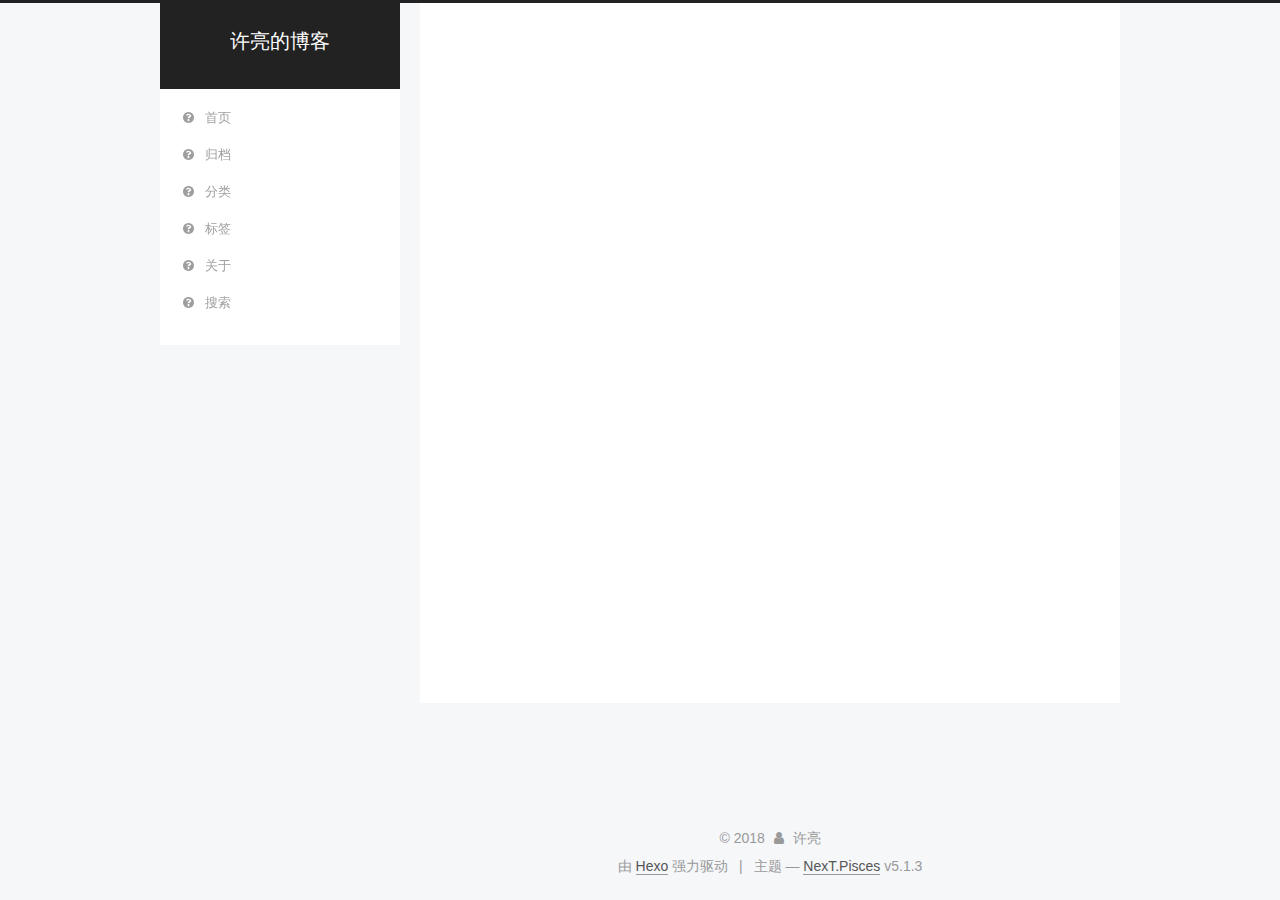
<file: archives/2018/index.html>
<!DOCTYPE html>



  


<html class="theme-next pisces use-motion" lang="zh-Hans">
<head>
  <meta charset="UTF-8"/>
<meta http-equiv="X-UA-Compatible" content="IE=edge" />
<meta name="viewport" content="width=device-width, initial-scale=1, maximum-scale=1"/>
<meta name="theme-color" content="#222">









<meta http-equiv="Cache-Control" content="no-transform" />
<meta http-equiv="Cache-Control" content="no-siteapp" />
















  
  
  <link href="/lib/fancybox/source/jquery.fancybox.css?v=2.1.5" rel="stylesheet" type="text/css" />







<link href="/lib/font-awesome/css/font-awesome.min.css?v=4.6.2" rel="stylesheet" type="text/css" />

<link href="/css/main.css?v=5.1.3" rel="stylesheet" type="text/css" />


  <link rel="apple-touch-icon" sizes="180x180" href="/images/apple-touch-icon-next.png?v=5.1.3">


  <link rel="icon" type="image/png" sizes="32x32" href="/images/favicon-32x32-next.png?v=5.1.3">


  <link rel="icon" type="image/png" sizes="16x16" href="/images/favicon-16x16-next.png?v=5.1.3">


  <link rel="mask-icon" href="/images/logo.svg?v=5.1.3" color="#222">





  <meta name="keywords" content="Hexo, NexT" />










<meta name="description" content="明天会更好">
<meta property="og:type" content="website">
<meta property="og:title" content="许亮的博客">
<meta property="og:url" content="http://yoursite.com/archives/2018/index.html">
<meta property="og:site_name" content="许亮的博客">
<meta property="og:description" content="明天会更好">
<meta property="og:locale" content="zh-Hans">
<meta name="twitter:card" content="summary">
<meta name="twitter:title" content="许亮的博客">
<meta name="twitter:description" content="明天会更好">



<script type="text/javascript" id="hexo.configurations">
  var NexT = window.NexT || {};
  var CONFIG = {
    root: '/',
    scheme: 'Pisces',
    version: '5.1.3',
    sidebar: {"position":"left","display":"post","offset":12,"b2t":false,"scrollpercent":false,"onmobile":false},
    fancybox: true,
    tabs: true,
    motion: {"enable":true,"async":false,"transition":{"post_block":"fadeIn","post_header":"slideDownIn","post_body":"slideDownIn","coll_header":"slideLeftIn","sidebar":"slideUpIn"}},
    duoshuo: {
      userId: '0',
      author: '博主'
    },
    algolia: {
      applicationID: '',
      apiKey: '',
      indexName: '',
      hits: {"per_page":10},
      labels: {"input_placeholder":"Search for Posts","hits_empty":"We didn't find any results for the search: ${query}","hits_stats":"${hits} results found in ${time} ms"}
    }
  };
</script>



  <link rel="canonical" href="http://yoursite.com/archives/2018/"/>





  <title>归档 | 许亮的博客</title>
  








</head>

<body itemscope itemtype="http://schema.org/WebPage" lang="zh-Hans">

  
  
    
  

  <div class="container sidebar-position-left page-archive">
    <div class="headband"></div>

    <header id="header" class="header" itemscope itemtype="http://schema.org/WPHeader">
      <div class="header-inner"><div class="site-brand-wrapper">
  <div class="site-meta ">
    

    <div class="custom-logo-site-title">
      <a href="/"  class="brand" rel="start">
        <span class="logo-line-before"><i></i></span>
        <span class="site-title">许亮的博客</span>
        <span class="logo-line-after"><i></i></span>
      </a>
    </div>
      
        <p class="site-subtitle"></p>
      
  </div>

  <div class="site-nav-toggle">
    <button>
      <span class="btn-bar"></span>
      <span class="btn-bar"></span>
      <span class="btn-bar"></span>
    </button>
  </div>
</div>

<nav class="site-nav">
  

  
    <ul id="menu" class="menu">
      
        
        <li class="menu-item menu-item-home">
          <a href="/" rel="section">
            
              <i class="menu-item-icon fa fa-fw fa-question-circle"></i> <br />
            
            首页
          </a>
        </li>
      
        
        <li class="menu-item menu-item-archives">
          <a href="/archives" rel="section">
            
              <i class="menu-item-icon fa fa-fw fa-question-circle"></i> <br />
            
            归档
          </a>
        </li>
      
        
        <li class="menu-item menu-item-categories">
          <a href="/categoories" rel="section">
            
              <i class="menu-item-icon fa fa-fw fa-question-circle"></i> <br />
            
            分类
          </a>
        </li>
      
        
        <li class="menu-item menu-item-tags">
          <a href="/tags" rel="section">
            
              <i class="menu-item-icon fa fa-fw fa-question-circle"></i> <br />
            
            标签
          </a>
        </li>
      
        
        <li class="menu-item menu-item-about">
          <a href="/about" rel="section">
            
              <i class="menu-item-icon fa fa-fw fa-question-circle"></i> <br />
            
            关于
          </a>
        </li>
      
        
        <li class="menu-item menu-item-search">
          <a href="/搜索" rel="section">
            
              <i class="menu-item-icon fa fa-fw fa-question-circle"></i> <br />
            
            搜索
          </a>
        </li>
      

      
    </ul>
  

  
</nav>



 </div>
    </header>

    <main id="main" class="main">
      <div class="main-inner">
        <div class="content-wrap">
          <div id="content" class="content">
            

  
  
  
  <div class="post-block archive">
    <div id="posts" class="posts-collapse">
      <span class="archive-move-on"></span>

      <span class="archive-page-counter">
        
        
        
          
        
        嗯..! 目前共计 3 篇日志。 继续努力。
      </span>

      

        
        
        

        
          
          <div class="collection-title">
            <h1 class="archive-year" id="archive-year-2018">2018</h1>
          </div>
        
        

        

  <article class="post post-type-normal" itemscope itemtype="http://schema.org/Article">
    <header class="post-header">

      <h2 class="post-title">
        
            <a class="post-title-link" href="/2018/03/18/我的测试文章/" itemprop="url">
              
                <span itemprop="name">我的测试文章</span>
              
            </a>
        
      </h2>

      <div class="post-meta">
        <time class="post-time" itemprop="dateCreated"
              datetime="2018-03-18T15:44:25+08:00"
              content="2018-03-18" >
          03-18
        </time>
      </div>

    </header>
  </article>



      

    </div>
  </div>
  
  
  

  



          </div>
          


          

        </div>
        
          
  
  <div class="sidebar-toggle">
    <div class="sidebar-toggle-line-wrap">
      <span class="sidebar-toggle-line sidebar-toggle-line-first"></span>
      <span class="sidebar-toggle-line sidebar-toggle-line-middle"></span>
      <span class="sidebar-toggle-line sidebar-toggle-line-last"></span>
    </div>
  </div>

  <aside id="sidebar" class="sidebar">
    
    <div class="sidebar-inner">

      

      

      <section class="site-overview-wrap sidebar-panel sidebar-panel-active">
        <div class="site-overview">
          <div class="site-author motion-element" itemprop="author" itemscope itemtype="http://schema.org/Person">
            
              <p class="site-author-name" itemprop="name">许亮</p>
              <p class="site-description motion-element" itemprop="description">明天会更好</p>
          </div>

          <nav class="site-state motion-element">

            
              <div class="site-state-item site-state-posts">
              
                <a href="/archives">
              
                  <span class="site-state-item-count">3</span>
                  <span class="site-state-item-name">日志</span>
                </a>
              </div>
            

            

            

          </nav>

          

          <div class="links-of-author motion-element">
            
          </div>

          
          

          
          

          

        </div>
      </section>

      

      

    </div>
  </aside>


        
      </div>
    </main>

    <footer id="footer" class="footer">
      <div class="footer-inner">
        <div class="copyright">&copy; <span itemprop="copyrightYear">2018</span>
  <span class="with-love">
    <i class="fa fa-user"></i>
  </span>
  <span class="author" itemprop="copyrightHolder">许亮</span>

  
</div>


  <div class="powered-by">由 <a class="theme-link" target="_blank" href="https://hexo.io">Hexo</a> 强力驱动</div>



  <span class="post-meta-divider">|</span>



  <div class="theme-info">主题 &mdash; <a class="theme-link" target="_blank" href="https://github.com/iissnan/hexo-theme-next">NexT.Pisces</a> v5.1.3</div>




        







        
      </div>
    </footer>

    
      <div class="back-to-top">
        <i class="fa fa-arrow-up"></i>
        
      </div>
    

    

  </div>

  

<script type="text/javascript">
  if (Object.prototype.toString.call(window.Promise) !== '[object Function]') {
    window.Promise = null;
  }
</script>









  












  
  
    <script type="text/javascript" src="/lib/jquery/index.js?v=2.1.3"></script>
  

  
  
    <script type="text/javascript" src="/lib/fastclick/lib/fastclick.min.js?v=1.0.6"></script>
  

  
  
    <script type="text/javascript" src="/lib/jquery_lazyload/jquery.lazyload.js?v=1.9.7"></script>
  

  
  
    <script type="text/javascript" src="/lib/velocity/velocity.min.js?v=1.2.1"></script>
  

  
  
    <script type="text/javascript" src="/lib/velocity/velocity.ui.min.js?v=1.2.1"></script>
  

  
  
    <script type="text/javascript" src="/lib/fancybox/source/jquery.fancybox.pack.js?v=2.1.5"></script>
  


  


  <script type="text/javascript" src="/js/src/utils.js?v=5.1.3"></script>

  <script type="text/javascript" src="/js/src/motion.js?v=5.1.3"></script>



  
  


  <script type="text/javascript" src="/js/src/affix.js?v=5.1.3"></script>

  <script type="text/javascript" src="/js/src/schemes/pisces.js?v=5.1.3"></script>



  

  


  <script type="text/javascript" src="/js/src/bootstrap.js?v=5.1.3"></script>



  


  




	





  





  












  





  

  

  

  
  

  

  

  

</body>
</html>
</file>
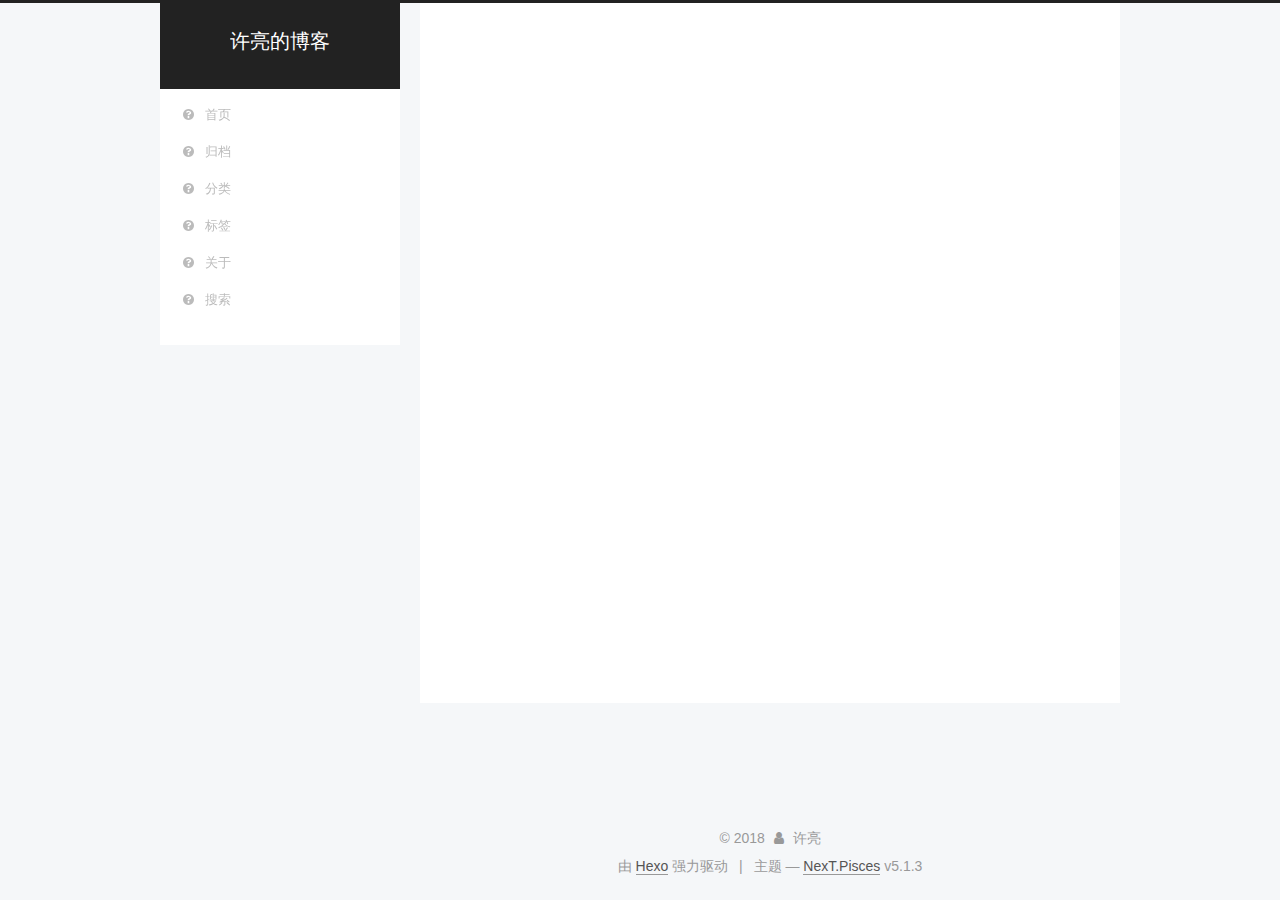
<file: archives/2017/11/index.html>
<!DOCTYPE html>



  


<html class="theme-next pisces use-motion" lang="zh-Hans">
<head>
  <meta charset="UTF-8"/>
<meta http-equiv="X-UA-Compatible" content="IE=edge" />
<meta name="viewport" content="width=device-width, initial-scale=1, maximum-scale=1"/>
<meta name="theme-color" content="#222">









<meta http-equiv="Cache-Control" content="no-transform" />
<meta http-equiv="Cache-Control" content="no-siteapp" />
















  
  
  <link href="/lib/fancybox/source/jquery.fancybox.css?v=2.1.5" rel="stylesheet" type="text/css" />







<link href="/lib/font-awesome/css/font-awesome.min.css?v=4.6.2" rel="stylesheet" type="text/css" />

<link href="/css/main.css?v=5.1.3" rel="stylesheet" type="text/css" />


  <link rel="apple-touch-icon" sizes="180x180" href="/images/apple-touch-icon-next.png?v=5.1.3">


  <link rel="icon" type="image/png" sizes="32x32" href="/images/favicon-32x32-next.png?v=5.1.3">


  <link rel="icon" type="image/png" sizes="16x16" href="/images/favicon-16x16-next.png?v=5.1.3">


  <link rel="mask-icon" href="/images/logo.svg?v=5.1.3" color="#222">





  <meta name="keywords" content="Hexo, NexT" />










<meta name="description" content="明天会更好">
<meta property="og:type" content="website">
<meta property="og:title" content="许亮的博客">
<meta property="og:url" content="http://yoursite.com/archives/2017/11/index.html">
<meta property="og:site_name" content="许亮的博客">
<meta property="og:description" content="明天会更好">
<meta property="og:locale" content="zh-Hans">
<meta name="twitter:card" content="summary">
<meta name="twitter:title" content="许亮的博客">
<meta name="twitter:description" content="明天会更好">



<script type="text/javascript" id="hexo.configurations">
  var NexT = window.NexT || {};
  var CONFIG = {
    root: '/',
    scheme: 'Pisces',
    version: '5.1.3',
    sidebar: {"position":"left","display":"post","offset":12,"b2t":false,"scrollpercent":false,"onmobile":false},
    fancybox: true,
    tabs: true,
    motion: {"enable":true,"async":false,"transition":{"post_block":"fadeIn","post_header":"slideDownIn","post_body":"slideDownIn","coll_header":"slideLeftIn","sidebar":"slideUpIn"}},
    duoshuo: {
      userId: '0',
      author: '博主'
    },
    algolia: {
      applicationID: '',
      apiKey: '',
      indexName: '',
      hits: {"per_page":10},
      labels: {"input_placeholder":"Search for Posts","hits_empty":"We didn't find any results for the search: ${query}","hits_stats":"${hits} results found in ${time} ms"}
    }
  };
</script>



  <link rel="canonical" href="http://yoursite.com/archives/2017/11/"/>





  <title>归档 | 许亮的博客</title>
  








</head>

<body itemscope itemtype="http://schema.org/WebPage" lang="zh-Hans">

  
  
    
  

  <div class="container sidebar-position-left page-archive">
    <div class="headband"></div>

    <header id="header" class="header" itemscope itemtype="http://schema.org/WPHeader">
      <div class="header-inner"><div class="site-brand-wrapper">
  <div class="site-meta ">
    

    <div class="custom-logo-site-title">
      <a href="/"  class="brand" rel="start">
        <span class="logo-line-before"><i></i></span>
        <span class="site-title">许亮的博客</span>
        <span class="logo-line-after"><i></i></span>
      </a>
    </div>
      
        <p class="site-subtitle"></p>
      
  </div>

  <div class="site-nav-toggle">
    <button>
      <span class="btn-bar"></span>
      <span class="btn-bar"></span>
      <span class="btn-bar"></span>
    </button>
  </div>
</div>

<nav class="site-nav">
  

  
    <ul id="menu" class="menu">
      
        
        <li class="menu-item menu-item-home">
          <a href="/" rel="section">
            
              <i class="menu-item-icon fa fa-fw fa-question-circle"></i> <br />
            
            首页
          </a>
        </li>
      
        
        <li class="menu-item menu-item-archives">
          <a href="/archives" rel="section">
            
              <i class="menu-item-icon fa fa-fw fa-question-circle"></i> <br />
            
            归档
          </a>
        </li>
      
        
        <li class="menu-item menu-item-categories">
          <a href="/categoories" rel="section">
            
              <i class="menu-item-icon fa fa-fw fa-question-circle"></i> <br />
            
            分类
          </a>
        </li>
      
        
        <li class="menu-item menu-item-tags">
          <a href="/tags" rel="section">
            
              <i class="menu-item-icon fa fa-fw fa-question-circle"></i> <br />
            
            标签
          </a>
        </li>
      
        
        <li class="menu-item menu-item-about">
          <a href="/about" rel="section">
            
              <i class="menu-item-icon fa fa-fw fa-question-circle"></i> <br />
            
            关于
          </a>
        </li>
      
        
        <li class="menu-item menu-item-search">
          <a href="/搜索" rel="section">
            
              <i class="menu-item-icon fa fa-fw fa-question-circle"></i> <br />
            
            搜索
          </a>
        </li>
      

      
    </ul>
  

  
</nav>



 </div>
    </header>

    <main id="main" class="main">
      <div class="main-inner">
        <div class="content-wrap">
          <div id="content" class="content">
            

  
  
  
  <div class="post-block archive">
    <div id="posts" class="posts-collapse">
      <span class="archive-move-on"></span>

      <span class="archive-page-counter">
        
        
        
          
        
        嗯..! 目前共计 3 篇日志。 继续努力。
      </span>

      

        
        
        

        
          
          <div class="collection-title">
            <h1 class="archive-year" id="archive-year-2017">2017</h1>
          </div>
        
        

        

  <article class="post post-type-normal" itemscope itemtype="http://schema.org/Article">
    <header class="post-header">

      <h2 class="post-title">
        
            <a class="post-title-link" href="/2017/11/09/我的博客/" itemprop="url">
              
                <span itemprop="name">我的博客</span>
              
            </a>
        
      </h2>

      <div class="post-meta">
        <time class="post-time" itemprop="dateCreated"
              datetime="2017-11-09T16:30:09+08:00"
              content="2017-11-09" >
          11-09
        </time>
      </div>

    </header>
  </article>



      

        
        
        

        
        

        

  <article class="post post-type-normal" itemscope itemtype="http://schema.org/Article">
    <header class="post-header">

      <h2 class="post-title">
        
            <a class="post-title-link" href="/2017/11/07/hello-world/" itemprop="url">
              
                <span itemprop="name">Hello World</span>
              
            </a>
        
      </h2>

      <div class="post-meta">
        <time class="post-time" itemprop="dateCreated"
              datetime="2017-11-07T22:41:47+08:00"
              content="2017-11-07" >
          11-07
        </time>
      </div>

    </header>
  </article>



      

    </div>
  </div>
  
  
  

  



          </div>
          


          

        </div>
        
          
  
  <div class="sidebar-toggle">
    <div class="sidebar-toggle-line-wrap">
      <span class="sidebar-toggle-line sidebar-toggle-line-first"></span>
      <span class="sidebar-toggle-line sidebar-toggle-line-middle"></span>
      <span class="sidebar-toggle-line sidebar-toggle-line-last"></span>
    </div>
  </div>

  <aside id="sidebar" class="sidebar">
    
    <div class="sidebar-inner">

      

      

      <section class="site-overview-wrap sidebar-panel sidebar-panel-active">
        <div class="site-overview">
          <div class="site-author motion-element" itemprop="author" itemscope itemtype="http://schema.org/Person">
            
              <p class="site-author-name" itemprop="name">许亮</p>
              <p class="site-description motion-element" itemprop="description">明天会更好</p>
          </div>

          <nav class="site-state motion-element">

            
              <div class="site-state-item site-state-posts">
              
                <a href="/archives">
              
                  <span class="site-state-item-count">3</span>
                  <span class="site-state-item-name">日志</span>
                </a>
              </div>
            

            

            

          </nav>

          

          <div class="links-of-author motion-element">
            
          </div>

          
          

          
          

          

        </div>
      </section>

      

      

    </div>
  </aside>


        
      </div>
    </main>

    <footer id="footer" class="footer">
      <div class="footer-inner">
        <div class="copyright">&copy; <span itemprop="copyrightYear">2018</span>
  <span class="with-love">
    <i class="fa fa-user"></i>
  </span>
  <span class="author" itemprop="copyrightHolder">许亮</span>

  
</div>


  <div class="powered-by">由 <a class="theme-link" target="_blank" href="https://hexo.io">Hexo</a> 强力驱动</div>



  <span class="post-meta-divider">|</span>



  <div class="theme-info">主题 &mdash; <a class="theme-link" target="_blank" href="https://github.com/iissnan/hexo-theme-next">NexT.Pisces</a> v5.1.3</div>




        







        
      </div>
    </footer>

    
      <div class="back-to-top">
        <i class="fa fa-arrow-up"></i>
        
      </div>
    

    

  </div>

  

<script type="text/javascript">
  if (Object.prototype.toString.call(window.Promise) !== '[object Function]') {
    window.Promise = null;
  }
</script>









  












  
  
    <script type="text/javascript" src="/lib/jquery/index.js?v=2.1.3"></script>
  

  
  
    <script type="text/javascript" src="/lib/fastclick/lib/fastclick.min.js?v=1.0.6"></script>
  

  
  
    <script type="text/javascript" src="/lib/jquery_lazyload/jquery.lazyload.js?v=1.9.7"></script>
  

  
  
    <script type="text/javascript" src="/lib/velocity/velocity.min.js?v=1.2.1"></script>
  

  
  
    <script type="text/javascript" src="/lib/velocity/velocity.ui.min.js?v=1.2.1"></script>
  

  
  
    <script type="text/javascript" src="/lib/fancybox/source/jquery.fancybox.pack.js?v=2.1.5"></script>
  


  


  <script type="text/javascript" src="/js/src/utils.js?v=5.1.3"></script>

  <script type="text/javascript" src="/js/src/motion.js?v=5.1.3"></script>



  
  


  <script type="text/javascript" src="/js/src/affix.js?v=5.1.3"></script>

  <script type="text/javascript" src="/js/src/schemes/pisces.js?v=5.1.3"></script>



  

  


  <script type="text/javascript" src="/js/src/bootstrap.js?v=5.1.3"></script>



  


  




	





  





  












  





  

  

  

  
  

  

  

  

</body>
</html>
</file>
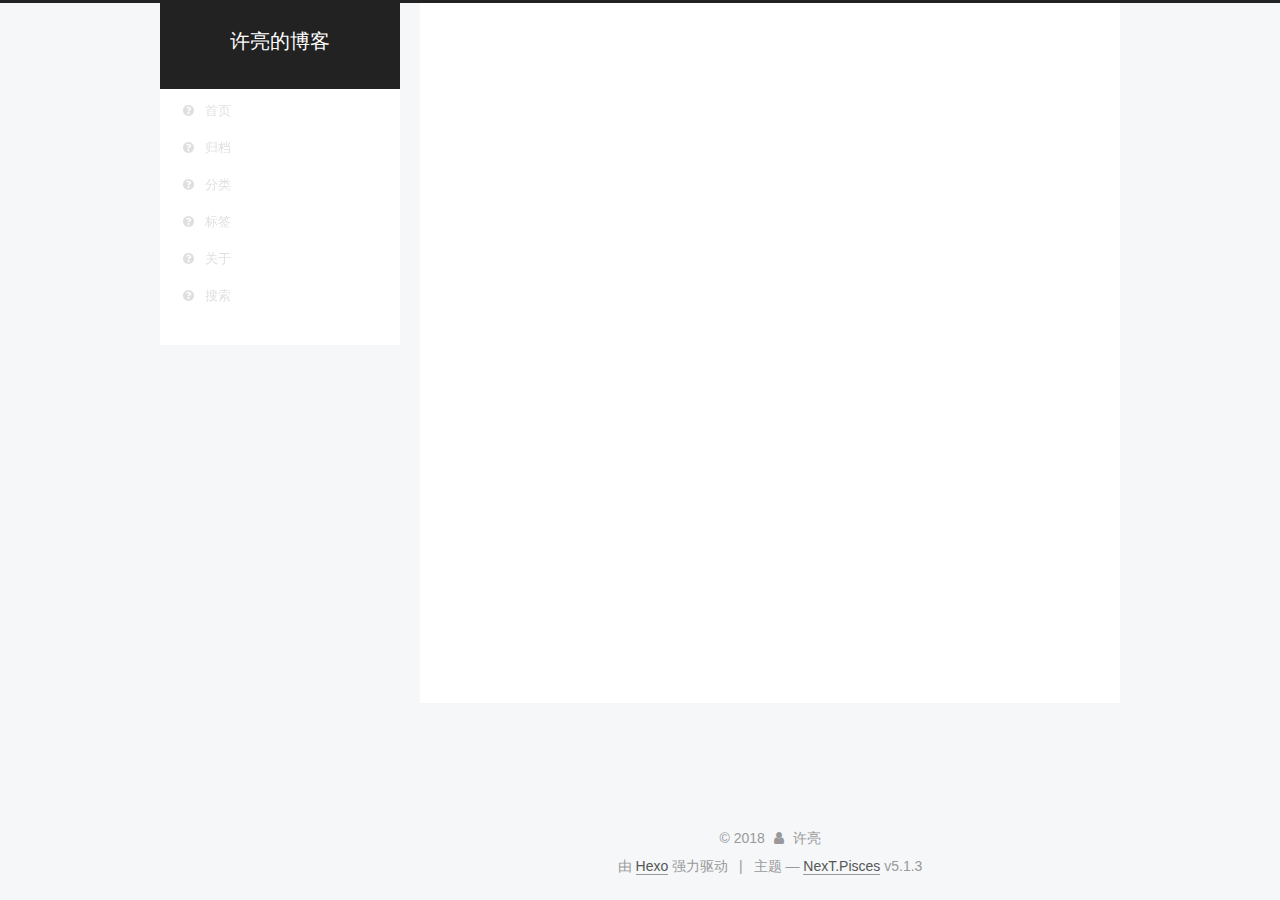
<file: archives/2018/03/index.html>
<!DOCTYPE html>



  


<html class="theme-next pisces use-motion" lang="zh-Hans">
<head>
  <meta charset="UTF-8"/>
<meta http-equiv="X-UA-Compatible" content="IE=edge" />
<meta name="viewport" content="width=device-width, initial-scale=1, maximum-scale=1"/>
<meta name="theme-color" content="#222">









<meta http-equiv="Cache-Control" content="no-transform" />
<meta http-equiv="Cache-Control" content="no-siteapp" />
















  
  
  <link href="/lib/fancybox/source/jquery.fancybox.css?v=2.1.5" rel="stylesheet" type="text/css" />







<link href="/lib/font-awesome/css/font-awesome.min.css?v=4.6.2" rel="stylesheet" type="text/css" />

<link href="/css/main.css?v=5.1.3" rel="stylesheet" type="text/css" />


  <link rel="apple-touch-icon" sizes="180x180" href="/images/apple-touch-icon-next.png?v=5.1.3">


  <link rel="icon" type="image/png" sizes="32x32" href="/images/favicon-32x32-next.png?v=5.1.3">


  <link rel="icon" type="image/png" sizes="16x16" href="/images/favicon-16x16-next.png?v=5.1.3">


  <link rel="mask-icon" href="/images/logo.svg?v=5.1.3" color="#222">





  <meta name="keywords" content="Hexo, NexT" />










<meta name="description" content="明天会更好">
<meta property="og:type" content="website">
<meta property="og:title" content="许亮的博客">
<meta property="og:url" content="http://yoursite.com/archives/2018/03/index.html">
<meta property="og:site_name" content="许亮的博客">
<meta property="og:description" content="明天会更好">
<meta property="og:locale" content="zh-Hans">
<meta name="twitter:card" content="summary">
<meta name="twitter:title" content="许亮的博客">
<meta name="twitter:description" content="明天会更好">



<script type="text/javascript" id="hexo.configurations">
  var NexT = window.NexT || {};
  var CONFIG = {
    root: '/',
    scheme: 'Pisces',
    version: '5.1.3',
    sidebar: {"position":"left","display":"post","offset":12,"b2t":false,"scrollpercent":false,"onmobile":false},
    fancybox: true,
    tabs: true,
    motion: {"enable":true,"async":false,"transition":{"post_block":"fadeIn","post_header":"slideDownIn","post_body":"slideDownIn","coll_header":"slideLeftIn","sidebar":"slideUpIn"}},
    duoshuo: {
      userId: '0',
      author: '博主'
    },
    algolia: {
      applicationID: '',
      apiKey: '',
      indexName: '',
      hits: {"per_page":10},
      labels: {"input_placeholder":"Search for Posts","hits_empty":"We didn't find any results for the search: ${query}","hits_stats":"${hits} results found in ${time} ms"}
    }
  };
</script>



  <link rel="canonical" href="http://yoursite.com/archives/2018/03/"/>





  <title>归档 | 许亮的博客</title>
  








</head>

<body itemscope itemtype="http://schema.org/WebPage" lang="zh-Hans">

  
  
    
  

  <div class="container sidebar-position-left page-archive">
    <div class="headband"></div>

    <header id="header" class="header" itemscope itemtype="http://schema.org/WPHeader">
      <div class="header-inner"><div class="site-brand-wrapper">
  <div class="site-meta ">
    

    <div class="custom-logo-site-title">
      <a href="/"  class="brand" rel="start">
        <span class="logo-line-before"><i></i></span>
        <span class="site-title">许亮的博客</span>
        <span class="logo-line-after"><i></i></span>
      </a>
    </div>
      
        <p class="site-subtitle"></p>
      
  </div>

  <div class="site-nav-toggle">
    <button>
      <span class="btn-bar"></span>
      <span class="btn-bar"></span>
      <span class="btn-bar"></span>
    </button>
  </div>
</div>

<nav class="site-nav">
  

  
    <ul id="menu" class="menu">
      
        
        <li class="menu-item menu-item-home">
          <a href="/" rel="section">
            
              <i class="menu-item-icon fa fa-fw fa-question-circle"></i> <br />
            
            首页
          </a>
        </li>
      
        
        <li class="menu-item menu-item-archives">
          <a href="/archives" rel="section">
            
              <i class="menu-item-icon fa fa-fw fa-question-circle"></i> <br />
            
            归档
          </a>
        </li>
      
        
        <li class="menu-item menu-item-categories">
          <a href="/categoories" rel="section">
            
              <i class="menu-item-icon fa fa-fw fa-question-circle"></i> <br />
            
            分类
          </a>
        </li>
      
        
        <li class="menu-item menu-item-tags">
          <a href="/tags" rel="section">
            
              <i class="menu-item-icon fa fa-fw fa-question-circle"></i> <br />
            
            标签
          </a>
        </li>
      
        
        <li class="menu-item menu-item-about">
          <a href="/about" rel="section">
            
              <i class="menu-item-icon fa fa-fw fa-question-circle"></i> <br />
            
            关于
          </a>
        </li>
      
        
        <li class="menu-item menu-item-search">
          <a href="/搜索" rel="section">
            
              <i class="menu-item-icon fa fa-fw fa-question-circle"></i> <br />
            
            搜索
          </a>
        </li>
      

      
    </ul>
  

  
</nav>



 </div>
    </header>

    <main id="main" class="main">
      <div class="main-inner">
        <div class="content-wrap">
          <div id="content" class="content">
            

  
  
  
  <div class="post-block archive">
    <div id="posts" class="posts-collapse">
      <span class="archive-move-on"></span>

      <span class="archive-page-counter">
        
        
        
          
        
        嗯..! 目前共计 3 篇日志。 继续努力。
      </span>

      

        
        
        

        
          
          <div class="collection-title">
            <h1 class="archive-year" id="archive-year-2018">2018</h1>
          </div>
        
        

        

  <article class="post post-type-normal" itemscope itemtype="http://schema.org/Article">
    <header class="post-header">

      <h2 class="post-title">
        
            <a class="post-title-link" href="/2018/03/18/我的测试文章/" itemprop="url">
              
                <span itemprop="name">我的测试文章</span>
              
            </a>
        
      </h2>

      <div class="post-meta">
        <time class="post-time" itemprop="dateCreated"
              datetime="2018-03-18T15:44:25+08:00"
              content="2018-03-18" >
          03-18
        </time>
      </div>

    </header>
  </article>



      

    </div>
  </div>
  
  
  

  



          </div>
          


          

        </div>
        
          
  
  <div class="sidebar-toggle">
    <div class="sidebar-toggle-line-wrap">
      <span class="sidebar-toggle-line sidebar-toggle-line-first"></span>
      <span class="sidebar-toggle-line sidebar-toggle-line-middle"></span>
      <span class="sidebar-toggle-line sidebar-toggle-line-last"></span>
    </div>
  </div>

  <aside id="sidebar" class="sidebar">
    
    <div class="sidebar-inner">

      

      

      <section class="site-overview-wrap sidebar-panel sidebar-panel-active">
        <div class="site-overview">
          <div class="site-author motion-element" itemprop="author" itemscope itemtype="http://schema.org/Person">
            
              <p class="site-author-name" itemprop="name">许亮</p>
              <p class="site-description motion-element" itemprop="description">明天会更好</p>
          </div>

          <nav class="site-state motion-element">

            
              <div class="site-state-item site-state-posts">
              
                <a href="/archives">
              
                  <span class="site-state-item-count">3</span>
                  <span class="site-state-item-name">日志</span>
                </a>
              </div>
            

            

            

          </nav>

          

          <div class="links-of-author motion-element">
            
          </div>

          
          

          
          

          

        </div>
      </section>

      

      

    </div>
  </aside>


        
      </div>
    </main>

    <footer id="footer" class="footer">
      <div class="footer-inner">
        <div class="copyright">&copy; <span itemprop="copyrightYear">2018</span>
  <span class="with-love">
    <i class="fa fa-user"></i>
  </span>
  <span class="author" itemprop="copyrightHolder">许亮</span>

  
</div>


  <div class="powered-by">由 <a class="theme-link" target="_blank" href="https://hexo.io">Hexo</a> 强力驱动</div>



  <span class="post-meta-divider">|</span>



  <div class="theme-info">主题 &mdash; <a class="theme-link" target="_blank" href="https://github.com/iissnan/hexo-theme-next">NexT.Pisces</a> v5.1.3</div>




        







        
      </div>
    </footer>

    
      <div class="back-to-top">
        <i class="fa fa-arrow-up"></i>
        
      </div>
    

    

  </div>

  

<script type="text/javascript">
  if (Object.prototype.toString.call(window.Promise) !== '[object Function]') {
    window.Promise = null;
  }
</script>









  












  
  
    <script type="text/javascript" src="/lib/jquery/index.js?v=2.1.3"></script>
  

  
  
    <script type="text/javascript" src="/lib/fastclick/lib/fastclick.min.js?v=1.0.6"></script>
  

  
  
    <script type="text/javascript" src="/lib/jquery_lazyload/jquery.lazyload.js?v=1.9.7"></script>
  

  
  
    <script type="text/javascript" src="/lib/velocity/velocity.min.js?v=1.2.1"></script>
  

  
  
    <script type="text/javascript" src="/lib/velocity/velocity.ui.min.js?v=1.2.1"></script>
  

  
  
    <script type="text/javascript" src="/lib/fancybox/source/jquery.fancybox.pack.js?v=2.1.5"></script>
  


  


  <script type="text/javascript" src="/js/src/utils.js?v=5.1.3"></script>

  <script type="text/javascript" src="/js/src/motion.js?v=5.1.3"></script>



  
  


  <script type="text/javascript" src="/js/src/affix.js?v=5.1.3"></script>

  <script type="text/javascript" src="/js/src/schemes/pisces.js?v=5.1.3"></script>



  

  


  <script type="text/javascript" src="/js/src/bootstrap.js?v=5.1.3"></script>



  


  




	





  





  












  





  

  

  

  
  

  

  

  

</body>
</html>
</file>
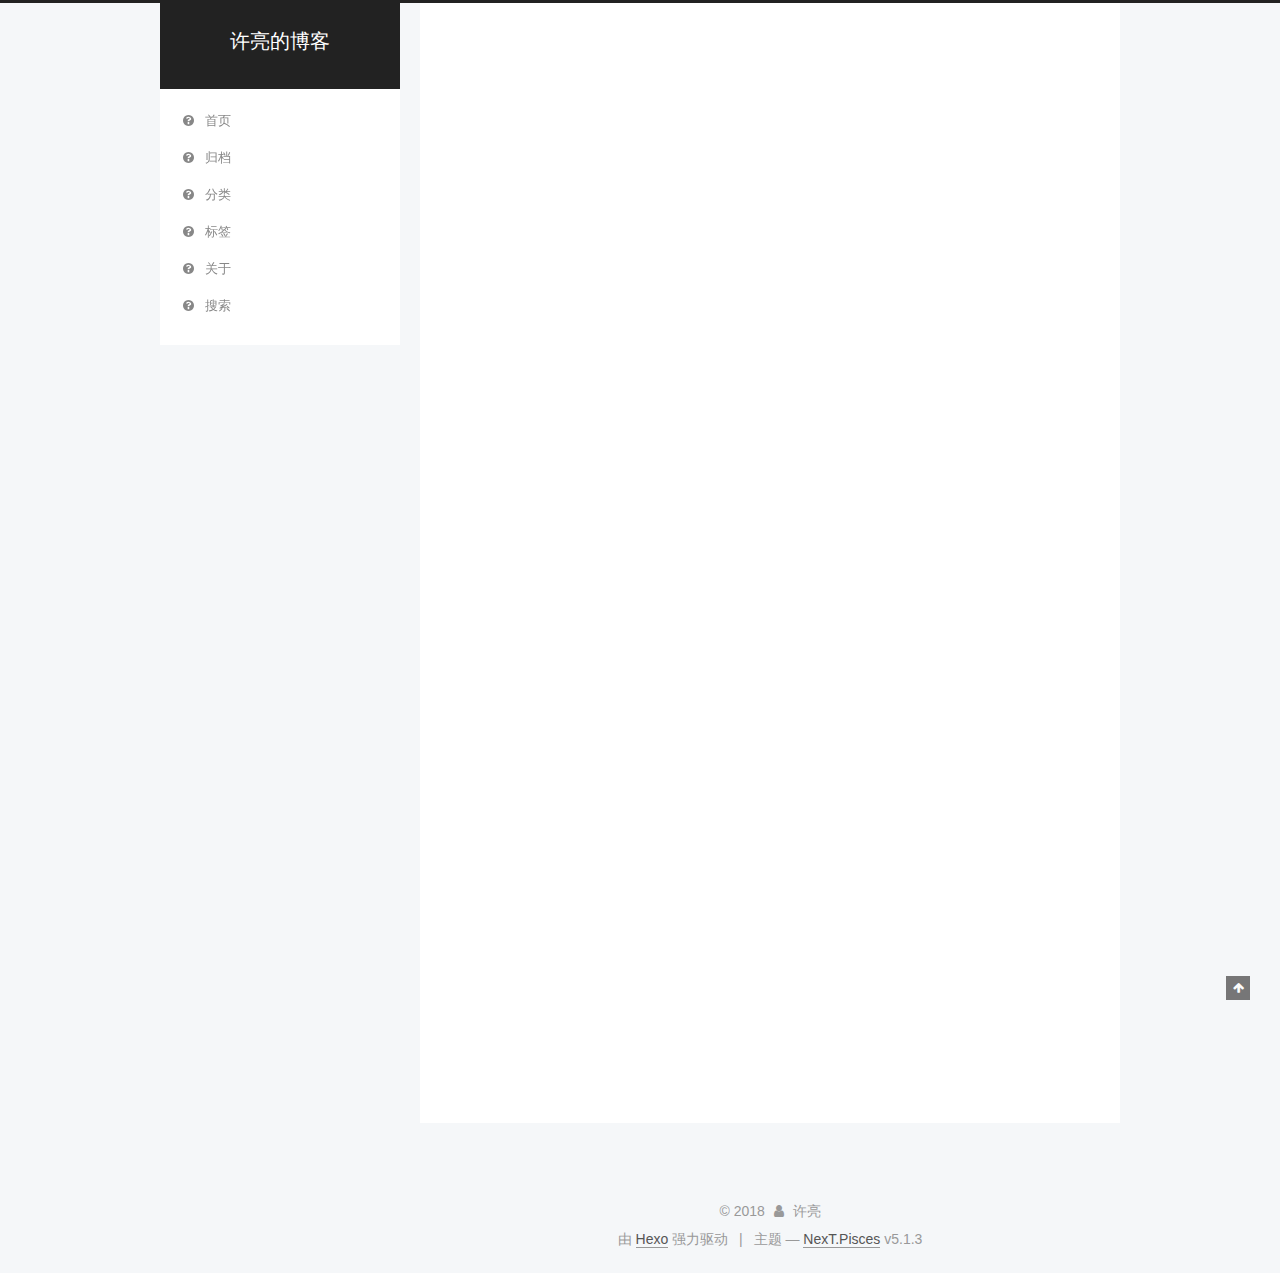
<file: 2017/11/07/hello-world/index.html>
<!DOCTYPE html>



  


<html class="theme-next pisces use-motion" lang="zh-Hans">
<head>
  <meta charset="UTF-8"/>
<meta http-equiv="X-UA-Compatible" content="IE=edge" />
<meta name="viewport" content="width=device-width, initial-scale=1, maximum-scale=1"/>
<meta name="theme-color" content="#222">









<meta http-equiv="Cache-Control" content="no-transform" />
<meta http-equiv="Cache-Control" content="no-siteapp" />
















  
  
  <link href="/lib/fancybox/source/jquery.fancybox.css?v=2.1.5" rel="stylesheet" type="text/css" />







<link href="/lib/font-awesome/css/font-awesome.min.css?v=4.6.2" rel="stylesheet" type="text/css" />

<link href="/css/main.css?v=5.1.3" rel="stylesheet" type="text/css" />


  <link rel="apple-touch-icon" sizes="180x180" href="/images/apple-touch-icon-next.png?v=5.1.3">


  <link rel="icon" type="image/png" sizes="32x32" href="/images/favicon-32x32-next.png?v=5.1.3">


  <link rel="icon" type="image/png" sizes="16x16" href="/images/favicon-16x16-next.png?v=5.1.3">


  <link rel="mask-icon" href="/images/logo.svg?v=5.1.3" color="#222">





  <meta name="keywords" content="Hexo, NexT" />










<meta name="description" content="Welcome to Hexo! This is your very first post. Check documentation for more info. If you get any problems when using Hexo, you can find the answer in troubleshooting or you can ask me on GitHub. Quick">
<meta property="og:type" content="article">
<meta property="og:title" content="Hello World">
<meta property="og:url" content="http://yoursite.com/2017/11/07/hello-world/index.html">
<meta property="og:site_name" content="许亮的博客">
<meta property="og:description" content="Welcome to Hexo! This is your very first post. Check documentation for more info. If you get any problems when using Hexo, you can find the answer in troubleshooting or you can ask me on GitHub. Quick">
<meta property="og:locale" content="zh-Hans">
<meta property="og:updated_time" content="2017-11-07T14:41:47.000Z">
<meta name="twitter:card" content="summary">
<meta name="twitter:title" content="Hello World">
<meta name="twitter:description" content="Welcome to Hexo! This is your very first post. Check documentation for more info. If you get any problems when using Hexo, you can find the answer in troubleshooting or you can ask me on GitHub. Quick">



<script type="text/javascript" id="hexo.configurations">
  var NexT = window.NexT || {};
  var CONFIG = {
    root: '/',
    scheme: 'Pisces',
    version: '5.1.3',
    sidebar: {"position":"left","display":"post","offset":12,"b2t":false,"scrollpercent":false,"onmobile":false},
    fancybox: true,
    tabs: true,
    motion: {"enable":true,"async":false,"transition":{"post_block":"fadeIn","post_header":"slideDownIn","post_body":"slideDownIn","coll_header":"slideLeftIn","sidebar":"slideUpIn"}},
    duoshuo: {
      userId: '0',
      author: '博主'
    },
    algolia: {
      applicationID: '',
      apiKey: '',
      indexName: '',
      hits: {"per_page":10},
      labels: {"input_placeholder":"Search for Posts","hits_empty":"We didn't find any results for the search: ${query}","hits_stats":"${hits} results found in ${time} ms"}
    }
  };
</script>



  <link rel="canonical" href="http://yoursite.com/2017/11/07/hello-world/"/>





  <title>Hello World | 许亮的博客</title>
  








</head>

<body itemscope itemtype="http://schema.org/WebPage" lang="zh-Hans">

  
  
    
  

  <div class="container sidebar-position-left page-post-detail">
    <div class="headband"></div>

    <header id="header" class="header" itemscope itemtype="http://schema.org/WPHeader">
      <div class="header-inner"><div class="site-brand-wrapper">
  <div class="site-meta ">
    

    <div class="custom-logo-site-title">
      <a href="/"  class="brand" rel="start">
        <span class="logo-line-before"><i></i></span>
        <span class="site-title">许亮的博客</span>
        <span class="logo-line-after"><i></i></span>
      </a>
    </div>
      
        <p class="site-subtitle"></p>
      
  </div>

  <div class="site-nav-toggle">
    <button>
      <span class="btn-bar"></span>
      <span class="btn-bar"></span>
      <span class="btn-bar"></span>
    </button>
  </div>
</div>

<nav class="site-nav">
  

  
    <ul id="menu" class="menu">
      
        
        <li class="menu-item menu-item-home">
          <a href="/" rel="section">
            
              <i class="menu-item-icon fa fa-fw fa-question-circle"></i> <br />
            
            首页
          </a>
        </li>
      
        
        <li class="menu-item menu-item-archives">
          <a href="/archives" rel="section">
            
              <i class="menu-item-icon fa fa-fw fa-question-circle"></i> <br />
            
            归档
          </a>
        </li>
      
        
        <li class="menu-item menu-item-categories">
          <a href="/categoories" rel="section">
            
              <i class="menu-item-icon fa fa-fw fa-question-circle"></i> <br />
            
            分类
          </a>
        </li>
      
        
        <li class="menu-item menu-item-tags">
          <a href="/tags" rel="section">
            
              <i class="menu-item-icon fa fa-fw fa-question-circle"></i> <br />
            
            标签
          </a>
        </li>
      
        
        <li class="menu-item menu-item-about">
          <a href="/about" rel="section">
            
              <i class="menu-item-icon fa fa-fw fa-question-circle"></i> <br />
            
            关于
          </a>
        </li>
      
        
        <li class="menu-item menu-item-search">
          <a href="/搜索" rel="section">
            
              <i class="menu-item-icon fa fa-fw fa-question-circle"></i> <br />
            
            搜索
          </a>
        </li>
      

      
    </ul>
  

  
</nav>



 </div>
    </header>

    <main id="main" class="main">
      <div class="main-inner">
        <div class="content-wrap">
          <div id="content" class="content">
            

  <div id="posts" class="posts-expand">
    

  

  
  
  

  <article class="post post-type-normal" itemscope itemtype="http://schema.org/Article">
  
  
  
  <div class="post-block">
    <link itemprop="mainEntityOfPage" href="http://yoursite.com/2017/11/07/hello-world/">

    <span hidden itemprop="author" itemscope itemtype="http://schema.org/Person">
      <meta itemprop="name" content="许亮">
      <meta itemprop="description" content="">
      <meta itemprop="image" content="/images/avatar.gif">
    </span>

    <span hidden itemprop="publisher" itemscope itemtype="http://schema.org/Organization">
      <meta itemprop="name" content="许亮的博客">
    </span>

    
      <header class="post-header">

        
        
          <h1 class="post-title" itemprop="name headline">Hello World</h1>
        

        <div class="post-meta">
          <span class="post-time">
            
              <span class="post-meta-item-icon">
                <i class="fa fa-calendar-o"></i>
              </span>
              
                <span class="post-meta-item-text">发表于</span>
              
              <time title="创建于" itemprop="dateCreated datePublished" datetime="2017-11-07T22:41:47+08:00">
                2017-11-07
              </time>
            

            

            
          </span>

          

          
            
          

          
          

          

          

          

        </div>
      </header>
    

    
    
    
    <div class="post-body" itemprop="articleBody">

      
      

      
        <p>Welcome to <a href="https://hexo.io/" target="_blank" rel="external">Hexo</a>! This is your very first post. Check <a href="https://hexo.io/docs/" target="_blank" rel="external">documentation</a> for more info. If you get any problems when using Hexo, you can find the answer in <a href="https://hexo.io/docs/troubleshooting.html" target="_blank" rel="external">troubleshooting</a> or you can ask me on <a href="https://github.com/hexojs/hexo/issues" target="_blank" rel="external">GitHub</a>.</p>
<h2 id="Quick-Start"><a href="#Quick-Start" class="headerlink" title="Quick Start"></a>Quick Start</h2><h3 id="Create-a-new-post"><a href="#Create-a-new-post" class="headerlink" title="Create a new post"></a>Create a new post</h3><figure class="highlight bash"><table><tr><td class="gutter"><pre><div class="line">1</div></pre></td><td class="code"><pre><div class="line">$ hexo new <span class="string">"My New Post"</span></div></pre></td></tr></table></figure>
<p>More info: <a href="https://hexo.io/docs/writing.html" target="_blank" rel="external">Writing</a></p>
<h3 id="Run-server"><a href="#Run-server" class="headerlink" title="Run server"></a>Run server</h3><figure class="highlight bash"><table><tr><td class="gutter"><pre><div class="line">1</div></pre></td><td class="code"><pre><div class="line">$ hexo server</div></pre></td></tr></table></figure>
<p>More info: <a href="https://hexo.io/docs/server.html" target="_blank" rel="external">Server</a></p>
<h3 id="Generate-static-files"><a href="#Generate-static-files" class="headerlink" title="Generate static files"></a>Generate static files</h3><figure class="highlight bash"><table><tr><td class="gutter"><pre><div class="line">1</div></pre></td><td class="code"><pre><div class="line">$ hexo generate</div></pre></td></tr></table></figure>
<p>More info: <a href="https://hexo.io/docs/generating.html" target="_blank" rel="external">Generating</a></p>
<h3 id="Deploy-to-remote-sites"><a href="#Deploy-to-remote-sites" class="headerlink" title="Deploy to remote sites"></a>Deploy to remote sites</h3><figure class="highlight bash"><table><tr><td class="gutter"><pre><div class="line">1</div></pre></td><td class="code"><pre><div class="line">$ hexo deploy</div></pre></td></tr></table></figure>
<p>More info: <a href="https://hexo.io/docs/deployment.html" target="_blank" rel="external">Deployment</a></p>

      
    </div>
    
    
    

    

    

    

    <footer class="post-footer">
      

      
      
      

      
        <div class="post-nav">
          <div class="post-nav-next post-nav-item">
            
          </div>

          <span class="post-nav-divider"></span>

          <div class="post-nav-prev post-nav-item">
            
              <a href="/2017/11/09/我的博客/" rel="prev" title="我的博客">
                我的博客 <i class="fa fa-chevron-right"></i>
              </a>
            
          </div>
        </div>
      

      
      
    </footer>
  </div>
  
  
  
  </article>



    <div class="post-spread">
      
    </div>
  </div>


          </div>
          


          

  



        </div>
        
          
  
  <div class="sidebar-toggle">
    <div class="sidebar-toggle-line-wrap">
      <span class="sidebar-toggle-line sidebar-toggle-line-first"></span>
      <span class="sidebar-toggle-line sidebar-toggle-line-middle"></span>
      <span class="sidebar-toggle-line sidebar-toggle-line-last"></span>
    </div>
  </div>

  <aside id="sidebar" class="sidebar">
    
    <div class="sidebar-inner">

      

      
        <ul class="sidebar-nav motion-element">
          <li class="sidebar-nav-toc sidebar-nav-active" data-target="post-toc-wrap">
            文章目录
          </li>
          <li class="sidebar-nav-overview" data-target="site-overview-wrap">
            站点概览
          </li>
        </ul>
      

      <section class="site-overview-wrap sidebar-panel">
        <div class="site-overview">
          <div class="site-author motion-element" itemprop="author" itemscope itemtype="http://schema.org/Person">
            
              <p class="site-author-name" itemprop="name">许亮</p>
              <p class="site-description motion-element" itemprop="description">明天会更好</p>
          </div>

          <nav class="site-state motion-element">

            
              <div class="site-state-item site-state-posts">
              
                <a href="/archives">
              
                  <span class="site-state-item-count">3</span>
                  <span class="site-state-item-name">日志</span>
                </a>
              </div>
            

            

            

          </nav>

          

          <div class="links-of-author motion-element">
            
          </div>

          
          

          
          

          

        </div>
      </section>

      
      <!--noindex-->
        <section class="post-toc-wrap motion-element sidebar-panel sidebar-panel-active">
          <div class="post-toc">

            
              
            

            
              <div class="post-toc-content"><ol class="nav"><li class="nav-item nav-level-2"><a class="nav-link" href="#Quick-Start"><span class="nav-number">1.</span> <span class="nav-text">Quick Start</span></a><ol class="nav-child"><li class="nav-item nav-level-3"><a class="nav-link" href="#Create-a-new-post"><span class="nav-number">1.1.</span> <span class="nav-text">Create a new post</span></a></li><li class="nav-item nav-level-3"><a class="nav-link" href="#Run-server"><span class="nav-number">1.2.</span> <span class="nav-text">Run server</span></a></li><li class="nav-item nav-level-3"><a class="nav-link" href="#Generate-static-files"><span class="nav-number">1.3.</span> <span class="nav-text">Generate static files</span></a></li><li class="nav-item nav-level-3"><a class="nav-link" href="#Deploy-to-remote-sites"><span class="nav-number">1.4.</span> <span class="nav-text">Deploy to remote sites</span></a></li></ol></li></ol></div>
            

          </div>
        </section>
      <!--/noindex-->
      

      

    </div>
  </aside>


        
      </div>
    </main>

    <footer id="footer" class="footer">
      <div class="footer-inner">
        <div class="copyright">&copy; <span itemprop="copyrightYear">2018</span>
  <span class="with-love">
    <i class="fa fa-user"></i>
  </span>
  <span class="author" itemprop="copyrightHolder">许亮</span>

  
</div>


  <div class="powered-by">由 <a class="theme-link" target="_blank" href="https://hexo.io">Hexo</a> 强力驱动</div>



  <span class="post-meta-divider">|</span>



  <div class="theme-info">主题 &mdash; <a class="theme-link" target="_blank" href="https://github.com/iissnan/hexo-theme-next">NexT.Pisces</a> v5.1.3</div>




        







        
      </div>
    </footer>

    
      <div class="back-to-top">
        <i class="fa fa-arrow-up"></i>
        
      </div>
    

    

  </div>

  

<script type="text/javascript">
  if (Object.prototype.toString.call(window.Promise) !== '[object Function]') {
    window.Promise = null;
  }
</script>









  












  
  
    <script type="text/javascript" src="/lib/jquery/index.js?v=2.1.3"></script>
  

  
  
    <script type="text/javascript" src="/lib/fastclick/lib/fastclick.min.js?v=1.0.6"></script>
  

  
  
    <script type="text/javascript" src="/lib/jquery_lazyload/jquery.lazyload.js?v=1.9.7"></script>
  

  
  
    <script type="text/javascript" src="/lib/velocity/velocity.min.js?v=1.2.1"></script>
  

  
  
    <script type="text/javascript" src="/lib/velocity/velocity.ui.min.js?v=1.2.1"></script>
  

  
  
    <script type="text/javascript" src="/lib/fancybox/source/jquery.fancybox.pack.js?v=2.1.5"></script>
  


  


  <script type="text/javascript" src="/js/src/utils.js?v=5.1.3"></script>

  <script type="text/javascript" src="/js/src/motion.js?v=5.1.3"></script>



  
  


  <script type="text/javascript" src="/js/src/affix.js?v=5.1.3"></script>

  <script type="text/javascript" src="/js/src/schemes/pisces.js?v=5.1.3"></script>



  
  <script type="text/javascript" src="/js/src/scrollspy.js?v=5.1.3"></script>
<script type="text/javascript" src="/js/src/post-details.js?v=5.1.3"></script>



  


  <script type="text/javascript" src="/js/src/bootstrap.js?v=5.1.3"></script>



  


  




	





  





  












  





  

  

  

  
  

  

  

  

</body>
</html>
</file>
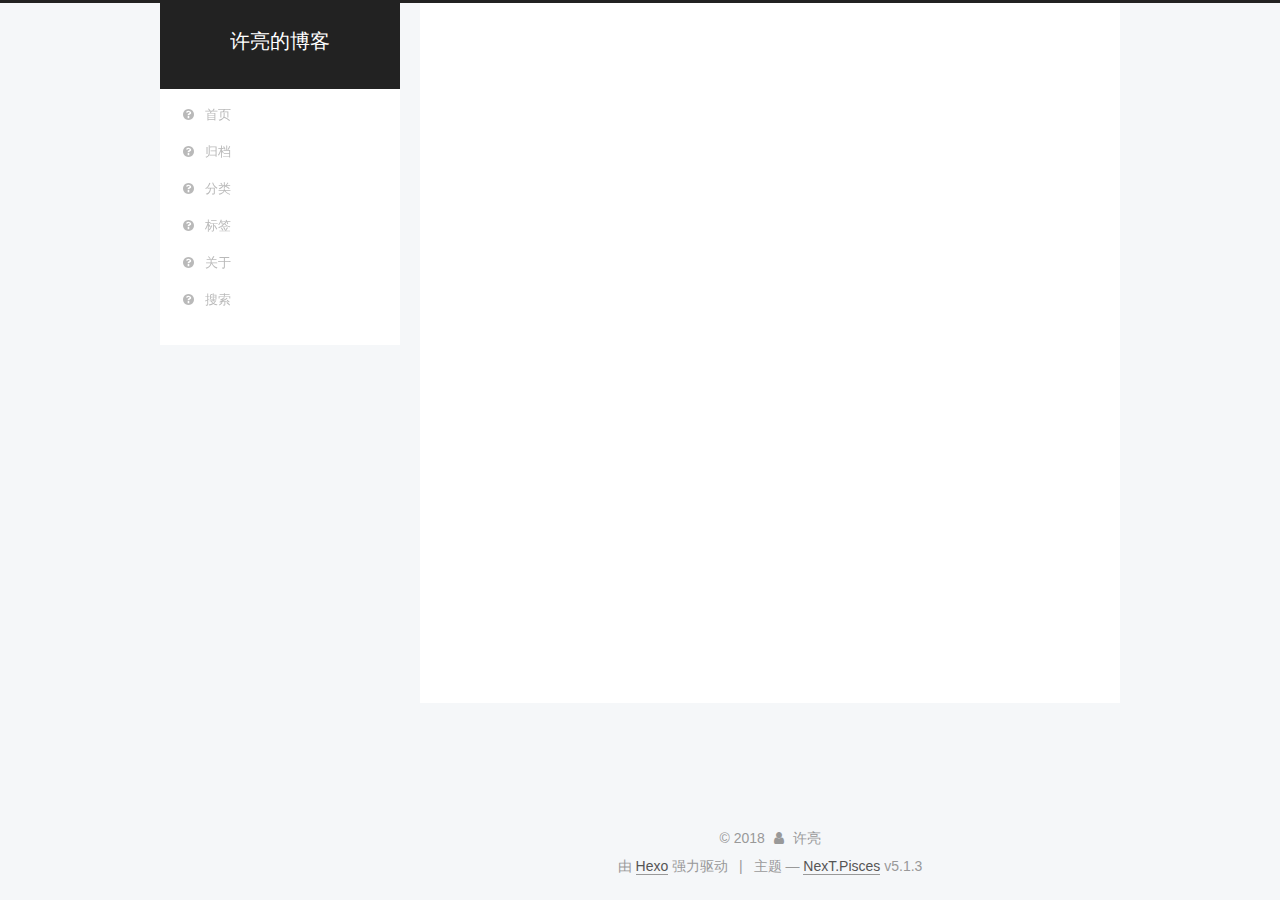
<file: 2017/11/09/我的博客/index.html>
<!DOCTYPE html>



  


<html class="theme-next pisces use-motion" lang="zh-Hans">
<head>
  <meta charset="UTF-8"/>
<meta http-equiv="X-UA-Compatible" content="IE=edge" />
<meta name="viewport" content="width=device-width, initial-scale=1, maximum-scale=1"/>
<meta name="theme-color" content="#222">









<meta http-equiv="Cache-Control" content="no-transform" />
<meta http-equiv="Cache-Control" content="no-siteapp" />
















  
  
  <link href="/lib/fancybox/source/jquery.fancybox.css?v=2.1.5" rel="stylesheet" type="text/css" />







<link href="/lib/font-awesome/css/font-awesome.min.css?v=4.6.2" rel="stylesheet" type="text/css" />

<link href="/css/main.css?v=5.1.3" rel="stylesheet" type="text/css" />


  <link rel="apple-touch-icon" sizes="180x180" href="/images/apple-touch-icon-next.png?v=5.1.3">


  <link rel="icon" type="image/png" sizes="32x32" href="/images/favicon-32x32-next.png?v=5.1.3">


  <link rel="icon" type="image/png" sizes="16x16" href="/images/favicon-16x16-next.png?v=5.1.3">


  <link rel="mask-icon" href="/images/logo.svg?v=5.1.3" color="#222">





  <meta name="keywords" content="Hexo, NexT" />










<meta name="description" content="明天会更好">
<meta property="og:type" content="article">
<meta property="og:title" content="我的博客">
<meta property="og:url" content="http://yoursite.com/2017/11/09/我的博客/index.html">
<meta property="og:site_name" content="许亮的博客">
<meta property="og:description" content="明天会更好">
<meta property="og:locale" content="zh-Hans">
<meta property="og:updated_time" content="2017-11-09T08:33:21.000Z">
<meta name="twitter:card" content="summary">
<meta name="twitter:title" content="我的博客">
<meta name="twitter:description" content="明天会更好">



<script type="text/javascript" id="hexo.configurations">
  var NexT = window.NexT || {};
  var CONFIG = {
    root: '/',
    scheme: 'Pisces',
    version: '5.1.3',
    sidebar: {"position":"left","display":"post","offset":12,"b2t":false,"scrollpercent":false,"onmobile":false},
    fancybox: true,
    tabs: true,
    motion: {"enable":true,"async":false,"transition":{"post_block":"fadeIn","post_header":"slideDownIn","post_body":"slideDownIn","coll_header":"slideLeftIn","sidebar":"slideUpIn"}},
    duoshuo: {
      userId: '0',
      author: '博主'
    },
    algolia: {
      applicationID: '',
      apiKey: '',
      indexName: '',
      hits: {"per_page":10},
      labels: {"input_placeholder":"Search for Posts","hits_empty":"We didn't find any results for the search: ${query}","hits_stats":"${hits} results found in ${time} ms"}
    }
  };
</script>



  <link rel="canonical" href="http://yoursite.com/2017/11/09/我的博客/"/>





  <title>我的博客 | 许亮的博客</title>
  








</head>

<body itemscope itemtype="http://schema.org/WebPage" lang="zh-Hans">

  
  
    
  

  <div class="container sidebar-position-left page-post-detail">
    <div class="headband"></div>

    <header id="header" class="header" itemscope itemtype="http://schema.org/WPHeader">
      <div class="header-inner"><div class="site-brand-wrapper">
  <div class="site-meta ">
    

    <div class="custom-logo-site-title">
      <a href="/"  class="brand" rel="start">
        <span class="logo-line-before"><i></i></span>
        <span class="site-title">许亮的博客</span>
        <span class="logo-line-after"><i></i></span>
      </a>
    </div>
      
        <p class="site-subtitle"></p>
      
  </div>

  <div class="site-nav-toggle">
    <button>
      <span class="btn-bar"></span>
      <span class="btn-bar"></span>
      <span class="btn-bar"></span>
    </button>
  </div>
</div>

<nav class="site-nav">
  

  
    <ul id="menu" class="menu">
      
        
        <li class="menu-item menu-item-home">
          <a href="/" rel="section">
            
              <i class="menu-item-icon fa fa-fw fa-question-circle"></i> <br />
            
            首页
          </a>
        </li>
      
        
        <li class="menu-item menu-item-archives">
          <a href="/archives" rel="section">
            
              <i class="menu-item-icon fa fa-fw fa-question-circle"></i> <br />
            
            归档
          </a>
        </li>
      
        
        <li class="menu-item menu-item-categories">
          <a href="/categoories" rel="section">
            
              <i class="menu-item-icon fa fa-fw fa-question-circle"></i> <br />
            
            分类
          </a>
        </li>
      
        
        <li class="menu-item menu-item-tags">
          <a href="/tags" rel="section">
            
              <i class="menu-item-icon fa fa-fw fa-question-circle"></i> <br />
            
            标签
          </a>
        </li>
      
        
        <li class="menu-item menu-item-about">
          <a href="/about" rel="section">
            
              <i class="menu-item-icon fa fa-fw fa-question-circle"></i> <br />
            
            关于
          </a>
        </li>
      
        
        <li class="menu-item menu-item-search">
          <a href="/搜索" rel="section">
            
              <i class="menu-item-icon fa fa-fw fa-question-circle"></i> <br />
            
            搜索
          </a>
        </li>
      

      
    </ul>
  

  
</nav>



 </div>
    </header>

    <main id="main" class="main">
      <div class="main-inner">
        <div class="content-wrap">
          <div id="content" class="content">
            

  <div id="posts" class="posts-expand">
    

  

  
  
  

  <article class="post post-type-normal" itemscope itemtype="http://schema.org/Article">
  
  
  
  <div class="post-block">
    <link itemprop="mainEntityOfPage" href="http://yoursite.com/2017/11/09/我的博客/">

    <span hidden itemprop="author" itemscope itemtype="http://schema.org/Person">
      <meta itemprop="name" content="许亮">
      <meta itemprop="description" content="">
      <meta itemprop="image" content="/images/avatar.gif">
    </span>

    <span hidden itemprop="publisher" itemscope itemtype="http://schema.org/Organization">
      <meta itemprop="name" content="许亮的博客">
    </span>

    
      <header class="post-header">

        
        
          <h1 class="post-title" itemprop="name headline">我的博客</h1>
        

        <div class="post-meta">
          <span class="post-time">
            
              <span class="post-meta-item-icon">
                <i class="fa fa-calendar-o"></i>
              </span>
              
                <span class="post-meta-item-text">发表于</span>
              
              <time title="创建于" itemprop="dateCreated datePublished" datetime="2017-11-09T16:30:09+08:00">
                2017-11-09
              </time>
            

            

            
          </span>

          

          
            
          

          
          

          

          

          

        </div>
      </header>
    

    
    
    
    <div class="post-body" itemprop="articleBody">

      
      

      
        
      
    </div>
    
    
    

    

    

    

    <footer class="post-footer">
      

      
      
      

      
        <div class="post-nav">
          <div class="post-nav-next post-nav-item">
            
              <a href="/2017/11/07/hello-world/" rel="next" title="Hello World">
                <i class="fa fa-chevron-left"></i> Hello World
              </a>
            
          </div>

          <span class="post-nav-divider"></span>

          <div class="post-nav-prev post-nav-item">
            
              <a href="/2018/03/18/我的测试文章/" rel="prev" title="我的测试文章">
                我的测试文章 <i class="fa fa-chevron-right"></i>
              </a>
            
          </div>
        </div>
      

      
      
    </footer>
  </div>
  
  
  
  </article>



    <div class="post-spread">
      
    </div>
  </div>


          </div>
          


          

  



        </div>
        
          
  
  <div class="sidebar-toggle">
    <div class="sidebar-toggle-line-wrap">
      <span class="sidebar-toggle-line sidebar-toggle-line-first"></span>
      <span class="sidebar-toggle-line sidebar-toggle-line-middle"></span>
      <span class="sidebar-toggle-line sidebar-toggle-line-last"></span>
    </div>
  </div>

  <aside id="sidebar" class="sidebar">
    
    <div class="sidebar-inner">

      

      

      <section class="site-overview-wrap sidebar-panel sidebar-panel-active">
        <div class="site-overview">
          <div class="site-author motion-element" itemprop="author" itemscope itemtype="http://schema.org/Person">
            
              <p class="site-author-name" itemprop="name">许亮</p>
              <p class="site-description motion-element" itemprop="description">明天会更好</p>
          </div>

          <nav class="site-state motion-element">

            
              <div class="site-state-item site-state-posts">
              
                <a href="/archives">
              
                  <span class="site-state-item-count">3</span>
                  <span class="site-state-item-name">日志</span>
                </a>
              </div>
            

            

            

          </nav>

          

          <div class="links-of-author motion-element">
            
          </div>

          
          

          
          

          

        </div>
      </section>

      

      

    </div>
  </aside>


        
      </div>
    </main>

    <footer id="footer" class="footer">
      <div class="footer-inner">
        <div class="copyright">&copy; <span itemprop="copyrightYear">2018</span>
  <span class="with-love">
    <i class="fa fa-user"></i>
  </span>
  <span class="author" itemprop="copyrightHolder">许亮</span>

  
</div>


  <div class="powered-by">由 <a class="theme-link" target="_blank" href="https://hexo.io">Hexo</a> 强力驱动</div>



  <span class="post-meta-divider">|</span>



  <div class="theme-info">主题 &mdash; <a class="theme-link" target="_blank" href="https://github.com/iissnan/hexo-theme-next">NexT.Pisces</a> v5.1.3</div>




        







        
      </div>
    </footer>

    
      <div class="back-to-top">
        <i class="fa fa-arrow-up"></i>
        
      </div>
    

    

  </div>

  

<script type="text/javascript">
  if (Object.prototype.toString.call(window.Promise) !== '[object Function]') {
    window.Promise = null;
  }
</script>









  












  
  
    <script type="text/javascript" src="/lib/jquery/index.js?v=2.1.3"></script>
  

  
  
    <script type="text/javascript" src="/lib/fastclick/lib/fastclick.min.js?v=1.0.6"></script>
  

  
  
    <script type="text/javascript" src="/lib/jquery_lazyload/jquery.lazyload.js?v=1.9.7"></script>
  

  
  
    <script type="text/javascript" src="/lib/velocity/velocity.min.js?v=1.2.1"></script>
  

  
  
    <script type="text/javascript" src="/lib/velocity/velocity.ui.min.js?v=1.2.1"></script>
  

  
  
    <script type="text/javascript" src="/lib/fancybox/source/jquery.fancybox.pack.js?v=2.1.5"></script>
  


  


  <script type="text/javascript" src="/js/src/utils.js?v=5.1.3"></script>

  <script type="text/javascript" src="/js/src/motion.js?v=5.1.3"></script>



  
  


  <script type="text/javascript" src="/js/src/affix.js?v=5.1.3"></script>

  <script type="text/javascript" src="/js/src/schemes/pisces.js?v=5.1.3"></script>



  
  <script type="text/javascript" src="/js/src/scrollspy.js?v=5.1.3"></script>
<script type="text/javascript" src="/js/src/post-details.js?v=5.1.3"></script>



  


  <script type="text/javascript" src="/js/src/bootstrap.js?v=5.1.3"></script>



  


  




	





  





  












  





  

  

  

  
  

  

  

  

</body>
</html>
</file>
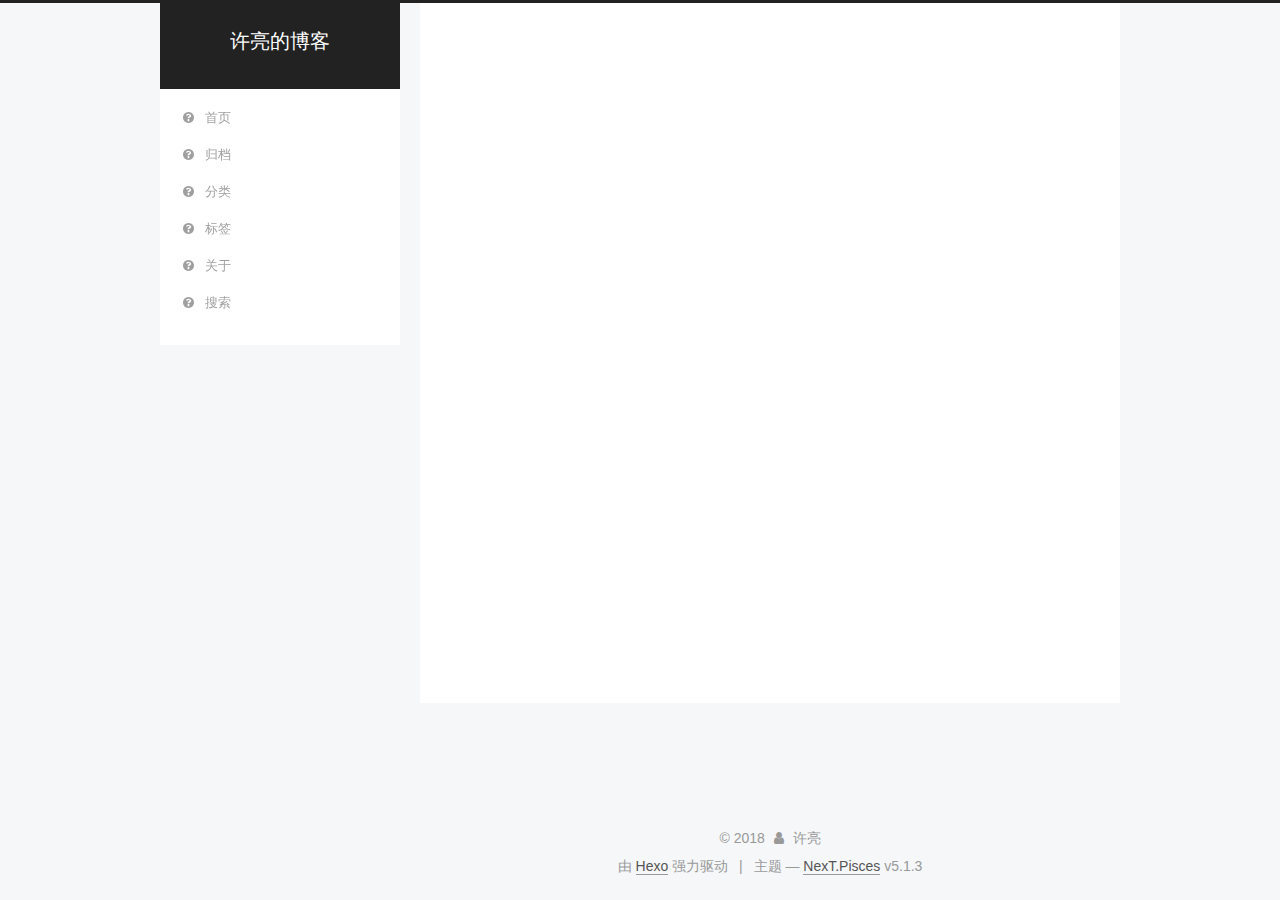
<file: 2018/03/18/我的测试文章/index.html>
<!DOCTYPE html>



  


<html class="theme-next pisces use-motion" lang="zh-Hans">
<head>
  <meta charset="UTF-8"/>
<meta http-equiv="X-UA-Compatible" content="IE=edge" />
<meta name="viewport" content="width=device-width, initial-scale=1, maximum-scale=1"/>
<meta name="theme-color" content="#222">









<meta http-equiv="Cache-Control" content="no-transform" />
<meta http-equiv="Cache-Control" content="no-siteapp" />
















  
  
  <link href="/lib/fancybox/source/jquery.fancybox.css?v=2.1.5" rel="stylesheet" type="text/css" />







<link href="/lib/font-awesome/css/font-awesome.min.css?v=4.6.2" rel="stylesheet" type="text/css" />

<link href="/css/main.css?v=5.1.3" rel="stylesheet" type="text/css" />


  <link rel="apple-touch-icon" sizes="180x180" href="/images/apple-touch-icon-next.png?v=5.1.3">


  <link rel="icon" type="image/png" sizes="32x32" href="/images/favicon-32x32-next.png?v=5.1.3">


  <link rel="icon" type="image/png" sizes="16x16" href="/images/favicon-16x16-next.png?v=5.1.3">


  <link rel="mask-icon" href="/images/logo.svg?v=5.1.3" color="#222">





  <meta name="keywords" content="Hexo, NexT" />










<meta name="description" content="明天会更好">
<meta property="og:type" content="article">
<meta property="og:title" content="我的测试文章">
<meta property="og:url" content="http://yoursite.com/2018/03/18/我的测试文章/index.html">
<meta property="og:site_name" content="许亮的博客">
<meta property="og:description" content="明天会更好">
<meta property="og:locale" content="zh-Hans">
<meta property="og:updated_time" content="2018-03-18T07:44:25.000Z">
<meta name="twitter:card" content="summary">
<meta name="twitter:title" content="我的测试文章">
<meta name="twitter:description" content="明天会更好">



<script type="text/javascript" id="hexo.configurations">
  var NexT = window.NexT || {};
  var CONFIG = {
    root: '/',
    scheme: 'Pisces',
    version: '5.1.3',
    sidebar: {"position":"left","display":"post","offset":12,"b2t":false,"scrollpercent":false,"onmobile":false},
    fancybox: true,
    tabs: true,
    motion: {"enable":true,"async":false,"transition":{"post_block":"fadeIn","post_header":"slideDownIn","post_body":"slideDownIn","coll_header":"slideLeftIn","sidebar":"slideUpIn"}},
    duoshuo: {
      userId: '0',
      author: '博主'
    },
    algolia: {
      applicationID: '',
      apiKey: '',
      indexName: '',
      hits: {"per_page":10},
      labels: {"input_placeholder":"Search for Posts","hits_empty":"We didn't find any results for the search: ${query}","hits_stats":"${hits} results found in ${time} ms"}
    }
  };
</script>



  <link rel="canonical" href="http://yoursite.com/2018/03/18/我的测试文章/"/>





  <title>我的测试文章 | 许亮的博客</title>
  








</head>

<body itemscope itemtype="http://schema.org/WebPage" lang="zh-Hans">

  
  
    
  

  <div class="container sidebar-position-left page-post-detail">
    <div class="headband"></div>

    <header id="header" class="header" itemscope itemtype="http://schema.org/WPHeader">
      <div class="header-inner"><div class="site-brand-wrapper">
  <div class="site-meta ">
    

    <div class="custom-logo-site-title">
      <a href="/"  class="brand" rel="start">
        <span class="logo-line-before"><i></i></span>
        <span class="site-title">许亮的博客</span>
        <span class="logo-line-after"><i></i></span>
      </a>
    </div>
      
        <p class="site-subtitle"></p>
      
  </div>

  <div class="site-nav-toggle">
    <button>
      <span class="btn-bar"></span>
      <span class="btn-bar"></span>
      <span class="btn-bar"></span>
    </button>
  </div>
</div>

<nav class="site-nav">
  

  
    <ul id="menu" class="menu">
      
        
        <li class="menu-item menu-item-home">
          <a href="/" rel="section">
            
              <i class="menu-item-icon fa fa-fw fa-question-circle"></i> <br />
            
            首页
          </a>
        </li>
      
        
        <li class="menu-item menu-item-archives">
          <a href="/archives" rel="section">
            
              <i class="menu-item-icon fa fa-fw fa-question-circle"></i> <br />
            
            归档
          </a>
        </li>
      
        
        <li class="menu-item menu-item-categories">
          <a href="/categoories" rel="section">
            
              <i class="menu-item-icon fa fa-fw fa-question-circle"></i> <br />
            
            分类
          </a>
        </li>
      
        
        <li class="menu-item menu-item-tags">
          <a href="/tags" rel="section">
            
              <i class="menu-item-icon fa fa-fw fa-question-circle"></i> <br />
            
            标签
          </a>
        </li>
      
        
        <li class="menu-item menu-item-about">
          <a href="/about" rel="section">
            
              <i class="menu-item-icon fa fa-fw fa-question-circle"></i> <br />
            
            关于
          </a>
        </li>
      
        
        <li class="menu-item menu-item-search">
          <a href="/搜索" rel="section">
            
              <i class="menu-item-icon fa fa-fw fa-question-circle"></i> <br />
            
            搜索
          </a>
        </li>
      

      
    </ul>
  

  
</nav>



 </div>
    </header>

    <main id="main" class="main">
      <div class="main-inner">
        <div class="content-wrap">
          <div id="content" class="content">
            

  <div id="posts" class="posts-expand">
    

  

  
  
  

  <article class="post post-type-normal" itemscope itemtype="http://schema.org/Article">
  
  
  
  <div class="post-block">
    <link itemprop="mainEntityOfPage" href="http://yoursite.com/2018/03/18/我的测试文章/">

    <span hidden itemprop="author" itemscope itemtype="http://schema.org/Person">
      <meta itemprop="name" content="许亮">
      <meta itemprop="description" content="">
      <meta itemprop="image" content="/images/avatar.gif">
    </span>

    <span hidden itemprop="publisher" itemscope itemtype="http://schema.org/Organization">
      <meta itemprop="name" content="许亮的博客">
    </span>

    
      <header class="post-header">

        
        
          <h1 class="post-title" itemprop="name headline">我的测试文章</h1>
        

        <div class="post-meta">
          <span class="post-time">
            
              <span class="post-meta-item-icon">
                <i class="fa fa-calendar-o"></i>
              </span>
              
                <span class="post-meta-item-text">发表于</span>
              
              <time title="创建于" itemprop="dateCreated datePublished" datetime="2018-03-18T15:44:25+08:00">
                2018-03-18
              </time>
            

            

            
          </span>

          

          
            
          

          
          

          

          

          

        </div>
      </header>
    

    
    
    
    <div class="post-body" itemprop="articleBody">

      
      

      
        
      
    </div>
    
    
    

    

    

    

    <footer class="post-footer">
      

      
      
      

      
        <div class="post-nav">
          <div class="post-nav-next post-nav-item">
            
              <a href="/2017/11/09/我的博客/" rel="next" title="我的博客">
                <i class="fa fa-chevron-left"></i> 我的博客
              </a>
            
          </div>

          <span class="post-nav-divider"></span>

          <div class="post-nav-prev post-nav-item">
            
          </div>
        </div>
      

      
      
    </footer>
  </div>
  
  
  
  </article>



    <div class="post-spread">
      
    </div>
  </div>


          </div>
          


          

  



        </div>
        
          
  
  <div class="sidebar-toggle">
    <div class="sidebar-toggle-line-wrap">
      <span class="sidebar-toggle-line sidebar-toggle-line-first"></span>
      <span class="sidebar-toggle-line sidebar-toggle-line-middle"></span>
      <span class="sidebar-toggle-line sidebar-toggle-line-last"></span>
    </div>
  </div>

  <aside id="sidebar" class="sidebar">
    
    <div class="sidebar-inner">

      

      

      <section class="site-overview-wrap sidebar-panel sidebar-panel-active">
        <div class="site-overview">
          <div class="site-author motion-element" itemprop="author" itemscope itemtype="http://schema.org/Person">
            
              <p class="site-author-name" itemprop="name">许亮</p>
              <p class="site-description motion-element" itemprop="description">明天会更好</p>
          </div>

          <nav class="site-state motion-element">

            
              <div class="site-state-item site-state-posts">
              
                <a href="/archives">
              
                  <span class="site-state-item-count">3</span>
                  <span class="site-state-item-name">日志</span>
                </a>
              </div>
            

            

            

          </nav>

          

          <div class="links-of-author motion-element">
            
          </div>

          
          

          
          

          

        </div>
      </section>

      

      

    </div>
  </aside>


        
      </div>
    </main>

    <footer id="footer" class="footer">
      <div class="footer-inner">
        <div class="copyright">&copy; <span itemprop="copyrightYear">2018</span>
  <span class="with-love">
    <i class="fa fa-user"></i>
  </span>
  <span class="author" itemprop="copyrightHolder">许亮</span>

  
</div>


  <div class="powered-by">由 <a class="theme-link" target="_blank" href="https://hexo.io">Hexo</a> 强力驱动</div>



  <span class="post-meta-divider">|</span>



  <div class="theme-info">主题 &mdash; <a class="theme-link" target="_blank" href="https://github.com/iissnan/hexo-theme-next">NexT.Pisces</a> v5.1.3</div>




        







        
      </div>
    </footer>

    
      <div class="back-to-top">
        <i class="fa fa-arrow-up"></i>
        
      </div>
    

    

  </div>

  

<script type="text/javascript">
  if (Object.prototype.toString.call(window.Promise) !== '[object Function]') {
    window.Promise = null;
  }
</script>









  












  
  
    <script type="text/javascript" src="/lib/jquery/index.js?v=2.1.3"></script>
  

  
  
    <script type="text/javascript" src="/lib/fastclick/lib/fastclick.min.js?v=1.0.6"></script>
  

  
  
    <script type="text/javascript" src="/lib/jquery_lazyload/jquery.lazyload.js?v=1.9.7"></script>
  

  
  
    <script type="text/javascript" src="/lib/velocity/velocity.min.js?v=1.2.1"></script>
  

  
  
    <script type="text/javascript" src="/lib/velocity/velocity.ui.min.js?v=1.2.1"></script>
  

  
  
    <script type="text/javascript" src="/lib/fancybox/source/jquery.fancybox.pack.js?v=2.1.5"></script>
  


  


  <script type="text/javascript" src="/js/src/utils.js?v=5.1.3"></script>

  <script type="text/javascript" src="/js/src/motion.js?v=5.1.3"></script>



  
  


  <script type="text/javascript" src="/js/src/affix.js?v=5.1.3"></script>

  <script type="text/javascript" src="/js/src/schemes/pisces.js?v=5.1.3"></script>



  
  <script type="text/javascript" src="/js/src/scrollspy.js?v=5.1.3"></script>
<script type="text/javascript" src="/js/src/post-details.js?v=5.1.3"></script>



  


  <script type="text/javascript" src="/js/src/bootstrap.js?v=5.1.3"></script>



  


  




	





  





  












  





  

  

  

  
  

  

  

  

</body>
</html>
</file>
<file: css/main.css>
/* normalize.css v3.0.2 | MIT License | git.io/normalize */
html {
  font-family: sans-serif; /* 1 */
  -ms-text-size-adjust: 100%; /* 2 */
  -webkit-text-size-adjust: 100%; /* 2 */
}
body {
  margin: 0;
}
article,
aside,
details,
figcaption,
figure,
footer,
header,
hgroup,
main,
menu,
nav,
section,
summary {
  display: block;
}
audio,
canvas,
progress,
video {
  display: inline-block; /* 1 */
  vertical-align: baseline; /* 2 */
}
audio:not([controls]) {
  display: none;
  height: 0;
}
[hidden],
template {
  display: none;
}
a {
  background-color: transparent;
}
a:active,
a:hover {
  outline: 0;
}
abbr[title] {
  border-bottom: 1px dotted;
}
b,
strong {
  font-weight: bold;
}
dfn {
  font-style: italic;
}
h1 {
  font-size: 2em;
  margin: 0.67em 0;
}
mark {
  background: #ff0;
  color: #000;
}
small {
  font-size: 80%;
}
sub,
sup {
  font-size: 75%;
  line-height: 0;
  position: relative;
  vertical-align: baseline;
}
sup {
  top: -0.5em;
}
sub {
  bottom: -0.25em;
}
img {
  border: 0;
}
svg:not(:root) {
  overflow: hidden;
}
figure {
  margin: 1em 40px;
}
hr {
  -moz-box-sizing: content-box;
  box-sizing: content-box;
  height: 0;
}
pre {
  overflow: auto;
}
code,
kbd,
pre,
samp {
  font-family: monospace, monospace;
  font-size: 1em;
}
button,
input,
optgroup,
select,
textarea {
  color: inherit; /* 1 */
  font: inherit; /* 2 */
  margin: 0; /* 3 */
}
button {
  overflow: visible;
}
button,
select {
  text-transform: none;
}
button,
html input[type="button"],
input[type="reset"],
input[type="submit"] {
  -webkit-appearance: button; /* 2 */
  cursor: pointer; /* 3 */
}
button[disabled],
html input[disabled] {
  cursor: default;
}
button::-moz-focus-inner,
input::-moz-focus-inner {
  border: 0;
  padding: 0;
}
input {
  line-height: normal;
}
input[type="checkbox"],
input[type="radio"] {
  box-sizing: border-box; /* 1 */
  padding: 0; /* 2 */
}
input[type="number"]::-webkit-inner-spin-button,
input[type="number"]::-webkit-outer-spin-button {
  height: auto;
}
input[type="search"] {
  -webkit-appearance: textfield; /* 1 */
  -moz-box-sizing: content-box;
  -webkit-box-sizing: content-box; /* 2 */
  box-sizing: content-box;
}
input[type="search"]::-webkit-search-cancel-button,
input[type="search"]::-webkit-search-decoration {
  -webkit-appearance: none;
}
fieldset {
  border: 1px solid #c0c0c0;
  margin: 0 2px;
  padding: 0.35em 0.625em 0.75em;
}
legend {
  border: 0; /* 1 */
  padding: 0; /* 2 */
}
textarea {
  overflow: auto;
}
optgroup {
  font-weight: bold;
}
table {
  border-collapse: collapse;
  border-spacing: 0;
}
td,
th {
  padding: 0;
}
::selection {
  background: #262a30;
  color: #fff;
}
body {
  position: relative;
  font-family: 'Lato', "PingFang SC", "Microsoft YaHei", sans-serif;
  font-size: 14px;
  line-height: 2;
  color: #555;
  background: #f5f7f9;
}
@media (max-width: 767px) {
  body {
    padding-right: 0 !important;
  }
}
@media (min-width: 768px) and (max-width: 991px) {
  body {
    padding-right: 0 !important;
  }
}
@media (min-width: 1600px) {
  body {
    font-size: 16px;
  }
}
h1,
h2,
h3,
h4,
h5,
h6 {
  margin: 0;
  padding: 0;
  font-weight: bold;
  line-height: 1.5;
  font-family: 'Lato', "PingFang SC", "Microsoft YaHei", sans-serif;
}
h2,
h3,
h4,
h5,
h6 {
  margin: 20px 0 15px;
}
h1 {
  font-size: 22px;
}
@media (max-width: 767px) {
  h1 {
    font-size: 18px;
  }
}
h2 {
  font-size: 20px;
}
@media (max-width: 767px) {
  h2 {
    font-size: 16px;
  }
}
h3 {
  font-size: 18px;
}
@media (max-width: 767px) {
  h3 {
    font-size: 14px;
  }
}
h4 {
  font-size: 16px;
}
@media (max-width: 767px) {
  h4 {
    font-size: 12px;
  }
}
h5 {
  font-size: 14px;
}
@media (max-width: 767px) {
  h5 {
    font-size: 10px;
  }
}
h6 {
  font-size: 12px;
}
@media (max-width: 767px) {
  h6 {
    font-size: 8px;
  }
}
p {
  margin: 0 0 20px 0;
}
a {
  color: #555;
  text-decoration: none;
  outline: none;
  border-bottom: 1px solid #999;
  word-wrap: break-word;
}
a:hover {
  color: #222;
  border-bottom-color: #222;
}
blockquote {
  margin: 0;
  padding: 0;
}
img {
  display: block;
  margin: auto;
  max-width: 100%;
  height: auto;
}
hr {
  margin: 40px 0;
  height: 3px;
  border: none;
  background-color: #ddd;
  background-image: repeating-linear-gradient(-45deg, #fff, #fff 4px, transparent 4px, transparent 8px);
}
blockquote {
  padding: 0 15px;
  color: #666;
  border-left: 4px solid #ddd;
}
blockquote cite::before {
  content: "-";
  padding: 0 5px;
}
dt {
  font-weight: 700;
}
dd {
  margin: 0;
  padding: 0;
}
kbd {
  border: 1px solid #ccc;
  border-radius: 0.2em;
  box-shadow: 0.1em 0.1em 0.2em rgba(0,0,0,0.1);
  background-color: #f9f9f9;
  font-family: inherit;
  background-image: -webkit-linear-gradient(top, #eee, #fff, #eee);
  padding: 0.1em 0.3em;
  white-space: nowrap;
}
.text-left {
  text-align: left;
}
.text-center {
  text-align: center;
}
.text-right {
  text-align: right;
}
.text-justify {
  text-align: justify;
}
.text-nowrap {
  white-space: nowrap;
}
.text-lowercase {
  text-transform: lowercase;
}
.text-uppercase {
  text-transform: uppercase;
}
.text-capitalize {
  text-transform: capitalize;
}
.center-block {
  display: block;
  margin-left: auto;
  margin-right: auto;
}
.clearfix:before,
.clearfix:after {
  content: " ";
  display: table;
}
.clearfix:after {
  clear: both;
}
.pullquote {
  width: 45%;
}
.pullquote.left {
  float: left;
  margin-left: 5px;
  margin-right: 10px;
}
.pullquote.right {
  float: right;
  margin-left: 10px;
  margin-right: 5px;
}
.affix.affix.affix {
  position: fixed;
}
.translation {
  margin-top: -20px;
  font-size: 14px;
  color: #999;
}
.scrollbar-measure {
  width: 100px;
  height: 100px;
  overflow: scroll;
  position: absolute;
  top: -9999px;
}
.use-motion .motion-element {
  opacity: 0;
}
table {
  margin: 20px 0;
  width: 100%;
  border-collapse: collapse;
  border-spacing: 0;
  border: 1px solid #ddd;
  font-size: 14px;
  table-layout: fixed;
  word-wrap: break-all;
}
table>tbody>tr:nth-of-type(odd) {
  background-color: #f9f9f9;
}
table>tbody>tr:hover {
  background-color: #f5f5f5;
}
caption,
th,
td {
  padding: 8px;
  text-align: left;
  vertical-align: middle;
  font-weight: normal;
}
th,
td {
  border-bottom: 3px solid #ddd;
  border-right: 1px solid #eee;
}
th {
  padding-bottom: 10px;
  font-weight: 700;
}
td {
  border-bottom-width: 1px;
}
html,
body {
  height: 100%;
}
.container {
  position: relative;
  min-height: 100%;
}
.header-inner {
  margin: 0 auto;
  padding: 100px 0 70px;
  width: 700px;
}
@media (min-width: 1600px) {
  .container .header-inner {
    width: 900px;
  }
}
.main {
  padding-bottom: 150px;
}
.main-inner {
  margin: 0 auto;
  width: 700px;
}
@media (min-width: 1600px) {
  .container .main-inner {
    width: 900px;
  }
}
.footer {
  position: absolute;
  left: 0;
  bottom: 0;
  width: 100%;
  min-height: 50px;
}
.footer-inner {
  box-sizing: border-box;
  margin: 20px auto;
  width: 700px;
}
@media (min-width: 1600px) {
  .container .footer-inner {
    width: 900px;
  }
}
pre,
.highlight {
  overflow: auto;
  margin: 20px 0;
  padding: 0;
  font-size: 13px;
  color: #4d4d4c;
  background: #f7f7f7;
  line-height: 1.6;
}
pre,
code {
  font-family: consolas, Menlo, "PingFang SC", "Microsoft YaHei", monospace;
}
code {
  padding: 2px 4px;
  word-wrap: break-word;
  color: #555;
  background: #eee;
  border-radius: 3px;
  font-size: 13px;
}
pre {
  padding: 10px;
}
pre code {
  padding: 0;
  color: #4d4d4c;
  background: none;
  text-shadow: none;
}
.highlight {
  border-radius: 1px;
}
.highlight pre {
  border: none;
  margin: 0;
  padding: 10px 0;
}
.highlight table {
  margin: 0;
  width: auto;
  border: none;
}
.highlight td {
  border: none;
  padding: 0;
}
.highlight figcaption {
  font-size: 1em;
  color: #4d4d4c;
  line-height: 1em;
  margin-bottom: 1em;
}
.highlight figcaption:before,
.highlight figcaption:after {
  content: " ";
  display: table;
}
.highlight figcaption:after {
  clear: both;
}
.highlight figcaption a {
  float: right;
  color: #4d4d4c;
}
.highlight figcaption a:hover {
  border-bottom-color: #4d4d4c;
}
.highlight .gutter pre {
  padding-left: 10px;
  padding-right: 10px;
  color: #869194;
  text-align: right;
  background-color: #eff2f3;
}
.highlight .code pre {
  width: 100%;
  padding-left: 10px;
  padding-right: 10px;
  background-color: #f7f7f7;
}
.highlight .line {
  height: 20px;
}
.gutter {
  -webkit-user-select: none;
  -moz-user-select: none;
  -ms-user-select: none;
  user-select: none;
}
.gist table {
  width: auto;
}
.gist table td {
  border: none;
}
pre .deletion {
  background: #fdd;
}
pre .addition {
  background: #dfd;
}
pre .meta {
  color: #8959a8;
}
pre .comment {
  color: #8e908c;
}
pre .variable,
pre .attribute,
pre .tag,
pre .regexp,
pre .ruby .constant,
pre .xml .tag .title,
pre .xml .pi,
pre .xml .doctype,
pre .html .doctype,
pre .css .id,
pre .css .class,
pre .css .pseudo {
  color: #c82829;
}
pre .number,
pre .preprocessor,
pre .built_in,
pre .literal,
pre .params,
pre .constant,
pre .command {
  color: #f5871f;
}
pre .ruby .class .title,
pre .css .rules .attribute,
pre .string,
pre .value,
pre .inheritance,
pre .header,
pre .ruby .symbol,
pre .xml .cdata,
pre .special,
pre .number,
pre .formula {
  color: #718c00;
}
pre .title,
pre .css .hexcolor {
  color: #3e999f;
}
pre .function,
pre .python .decorator,
pre .python .title,
pre .ruby .function .title,
pre .ruby .title .keyword,
pre .perl .sub,
pre .javascript .title,
pre .coffeescript .title {
  color: #4271ae;
}
pre .keyword,
pre .javascript .function {
  color: #8959a8;
}
.full-image.full-image.full-image {
  border: none;
  max-width: 100%;
  width: auto;
  margin: 20px auto;
}
@media (min-width: 992px) {
  .full-image.full-image.full-image {
    max-width: none;
    width: 118%;
    margin: 0 -9%;
  }
}
.blockquote-center,
.page-home .post-type-quote blockquote,
.page-post-detail .post-type-quote blockquote {
  position: relative;
  margin: 40px 0;
  padding: 0;
  border-left: none;
  text-align: center;
}
.blockquote-center::before,
.page-home .post-type-quote blockquote::before,
.page-post-detail .post-type-quote blockquote::before,
.blockquote-center::after,
.page-home .post-type-quote blockquote::after,
.page-post-detail .post-type-quote blockquote::after {
  position: absolute;
  content: ' ';
  display: block;
  width: 100%;
  height: 24px;
  opacity: 0.2;
  background-repeat: no-repeat;
  background-position: 0 -6px;
  background-size: 22px 22px;
}
.blockquote-center::before,
.page-home .post-type-quote blockquote::before,
.page-post-detail .post-type-quote blockquote::before {
  top: -20px;
  background-image: url("../images/quote-l.svg");
  border-top: 1px solid #ccc;
}
.blockquote-center::after,
.page-home .post-type-quote blockquote::after,
.page-post-detail .post-type-quote blockquote::after {
  bottom: -20px;
  background-image: url("../images/quote-r.svg");
  border-bottom: 1px solid #ccc;
  background-position: 100% 8px;
}
.blockquote-center p,
.page-home .post-type-quote blockquote p,
.page-post-detail .post-type-quote blockquote p,
.blockquote-center div,
.page-home .post-type-quote blockquote div,
.page-post-detail .post-type-quote blockquote div {
  text-align: center;
}
.post .post-body .group-picture img {
  box-sizing: border-box;
  padding: 0 3px;
  border: none;
}
.post .group-picture-row {
  overflow: hidden;
  margin-top: 6px;
}
.post .group-picture-row:first-child {
  margin-top: 0;
}
.post .group-picture-column {
  float: left;
}
.page-post-detail .post-body .group-picture-column {
  float: none;
  margin-top: 10px;
  width: auto !important;
}
.page-post-detail .post-body .group-picture-column img {
  margin: 0 auto;
}
.page-archive .group-picture-container {
  overflow: hidden;
}
.page-archive .group-picture-row {
  float: left;
}
.page-archive .group-picture-row:first-child {
  margin-top: 6px;
}
.page-archive .group-picture-column {
  max-width: 150px;
  max-height: 150px;
}
.post-body .note {
  position: relative;
  padding: 15px;
  margin-bottom: 20px;
  border: 1px solid #eee;
  border-left-width: 5px;
  border-radius: 3px;
}
.post-body .note h2,
.post-body .note h3,
.post-body .note h4,
.post-body .note h5,
.post-body .note h6 {
  margin-top: 0;
  margin-bottom: 0;
  border-bottom: initial;
  padding-top: 0 !important;
}
.post-body .note p:first-child,
.post-body .note ul:first-child,
.post-body .note ol:first-child,
.post-body .note table:first-child,
.post-body .note pre:first-child,
.post-body .note blockquote:first-child {
  margin-top: 0;
}
.post-body .note p:last-child,
.post-body .note ul:last-child,
.post-body .note ol:last-child,
.post-body .note table:last-child,
.post-body .note pre:last-child,
.post-body .note blockquote:last-child {
  margin-bottom: 0;
}
.post-body .note.default {
  border-left-color: #777;
}
.post-body .note.default h2,
.post-body .note.default h3,
.post-body .note.default h4,
.post-body .note.default h5,
.post-body .note.default h6 {
  color: #777;
}
.post-body .note.primary {
  border-left-color: #6f42c1;
}
.post-body .note.primary h2,
.post-body .note.primary h3,
.post-body .note.primary h4,
.post-body .note.primary h5,
.post-body .note.primary h6 {
  color: #6f42c1;
}
.post-body .note.info {
  border-left-color: #428bca;
}
.post-body .note.info h2,
.post-body .note.info h3,
.post-body .note.info h4,
.post-body .note.info h5,
.post-body .note.info h6 {
  color: #428bca;
}
.post-body .note.success {
  border-left-color: #5cb85c;
}
.post-body .note.success h2,
.post-body .note.success h3,
.post-body .note.success h4,
.post-body .note.success h5,
.post-body .note.success h6 {
  color: #5cb85c;
}
.post-body .note.warning {
  border-left-color: #f0ad4e;
}
.post-body .note.warning h2,
.post-body .note.warning h3,
.post-body .note.warning h4,
.post-body .note.warning h5,
.post-body .note.warning h6 {
  color: #f0ad4e;
}
.post-body .note.danger {
  border-left-color: #d9534f;
}
.post-body .note.danger h2,
.post-body .note.danger h3,
.post-body .note.danger h4,
.post-body .note.danger h5,
.post-body .note.danger h6 {
  color: #d9534f;
}
.post-body .label {
  display: inline;
  padding: 0 2px;
  white-space: nowrap;
}
.post-body .label.default {
  background-color: #f0f0f0;
}
.post-body .label.primary {
  background-color: #efe6f7;
}
.post-body .label.info {
  background-color: #e5f2f8;
}
.post-body .label.success {
  background-color: #e7f4e9;
}
.post-body .label.warning {
  background-color: #fcf6e1;
}
.post-body .label.danger {
  background-color: #fae8eb;
}
.post-body .tabs {
  position: relative;
  display: block;
  margin-bottom: 20px;
  padding-top: 10px;
}
.post-body .tabs ul.nav-tabs {
  margin: 0;
  padding: 0;
  display: flex;
  margin-bottom: -1px;
}
@media (max-width: 413px) {
  .post-body .tabs ul.nav-tabs {
    display: block;
    margin-bottom: 5px;
  }
}
.post-body .tabs ul.nav-tabs li.tab {
  list-style-type: none !important;
  margin: 0 0.25em 0 0;
  border-top: 3px solid transparent;
  border-left: 1px solid transparent;
  border-right: 1px solid transparent;
}
@media (max-width: 413px) {
  .post-body .tabs ul.nav-tabs li.tab {
    margin: initial;
    border-top: 1px solid transparent;
    border-left: 3px solid transparent;
    border-right: 1px solid transparent;
    border-bottom: 1px solid transparent;
  }
}
.post-body .tabs ul.nav-tabs li.tab a {
  outline: 0;
  border-bottom: initial;
  display: block;
  line-height: 1.8em;
  padding: 0.25em 0.75em;
  transition-duration: 0.2s;
  transition-timing-function: ease-out;
  transition-delay: 0s;
}
.post-body .tabs ul.nav-tabs li.tab a i {
  width: 1.285714285714286em;
}
.post-body .tabs ul.nav-tabs li.tab.active {
  border-top: 3px solid #fc6423;
  border-left: 1px solid #ddd;
  border-right: 1px solid #ddd;
  background-color: #fff;
}
@media (max-width: 413px) {
  .post-body .tabs ul.nav-tabs li.tab.active {
    border-top: 1px solid #ddd;
    border-left: 3px solid #fc6423;
    border-right: 1px solid #ddd;
    border-bottom: 1px solid #ddd;
  }
}
.post-body .tabs ul.nav-tabs li.tab.active a {
  cursor: default;
  color: #555;
}
.post-body .tabs .tab-content {
  background-color: #fff;
}
.post-body .tabs .tab-content .tab-pane {
  border: 1px solid #ddd;
  padding: 20px 20px 0 20px;
}
.post-body .tabs .tab-content .tab-pane:not(.active) {
  display: none !important;
}
.post-body .tabs .tab-content .tab-pane.active {
  display: block !important;
}
.btn {
  display: inline-block;
  padding: 0 20px;
  font-size: 14px;
  color: #555;
  background: #fff;
  border: 2px solid #555;
  text-decoration: none;
  border-radius: 2px;
  transition-property: background-color;
  transition-duration: 0.2s;
  transition-timing-function: ease-in-out;
  transition-delay: 0s;
  line-height: 2;
}
.btn:hover {
  border-color: #222;
  color: #fff;
  background: #222;
}
.btn +.btn {
  margin: 0 0 8px 8px;
}
.btn .fa-fw {
  width: 1.285714285714286em;
  text-align: left;
}
.btn-bar {
  display: block;
  width: 22px;
  height: 2px;
  background: #555;
  border-radius: 1px;
}
.btn-bar+.btn-bar {
  margin-top: 4px;
}
.pagination {
  margin: 120px 0 40px;
  text-align: center;
  border-top: 1px solid #eee;
}
.page-number-basic,
.pagination .prev,
.pagination .next,
.pagination .page-number,
.pagination .space {
  display: inline-block;
  position: relative;
  top: -1px;
  margin: 0 10px;
  padding: 0 11px;
}
@media (max-width: 767px) {
  .page-number-basic,
  .pagination .prev,
  .pagination .next,
  .pagination .page-number,
  .pagination .space {
    margin: 0 5px;
  }
}
.pagination .prev,
.pagination .next,
.pagination .page-number {
  border-bottom: 0;
  border-top: 1px solid #eee;
  transition-property: border-color;
  transition-duration: 0.2s;
  transition-timing-function: ease-in-out;
  transition-delay: 0s;
}
.pagination .prev:hover,
.pagination .next:hover,
.pagination .page-number:hover {
  border-top-color: #222;
}
.pagination .space {
  padding: 0;
  margin: 0;
}
.pagination .prev {
  margin-left: 0;
}
.pagination .next {
  margin-right: 0;
}
.pagination .page-number.current {
  color: #fff;
  background: #ccc;
  border-top-color: #ccc;
}
@media (max-width: 767px) {
  .pagination {
    border-top: none;
  }
  .pagination .prev,
  .pagination .next,
  .pagination .page-number {
    margin-bottom: 10px;
    border-top: 0;
    border-bottom: 1px solid #eee;
    padding: 0 10px;
  }
  .pagination .prev:hover,
  .pagination .next:hover,
  .pagination .page-number:hover {
    border-bottom-color: #222;
  }
}
.comments {
  margin: 60px 20px 0;
}
.tag-cloud {
  text-align: center;
}
.tag-cloud a {
  display: inline-block;
  margin: 10px;
}
.back-to-top {
  box-sizing: border-box;
  position: fixed;
  bottom: -100px;
  right: 30px;
  z-index: 1050;
  padding: 0 6px;
  width: 24px;
  background: #222;
  font-size: 12px;
  opacity: 0.6;
  color: #fff;
  cursor: pointer;
  text-align: center;
  -webkit-transform: translateZ(0);
  transition-property: bottom;
  transition-duration: 0.2s;
  transition-timing-function: ease-in-out;
  transition-delay: 0s;
}
@media (min-width: 768px) and (max-width: 991px) {
  .back-to-top {
    display: none !important;
  }
}
@media (max-width: 767px) {
  .back-to-top {
    display: none !important;
  }
}
.back-to-top.back-to-top-on {
  bottom: 30px;
}
.header {
  background: transparent;
}
.header-inner {
  position: relative;
}
.headband {
  height: 3px;
  background: #222;
}
.site-meta {
  margin: 0;
  text-align: center;
}
@media (max-width: 767px) {
  .site-meta {
    text-align: center;
  }
}
.brand {
  position: relative;
  display: inline-block;
  padding: 0 40px;
  color: #fff;
  background: #222;
  border-bottom: none;
}
.brand:hover {
  color: #fff;
}
.logo {
  display: inline-block;
  margin-right: 5px;
  line-height: 36px;
  vertical-align: top;
}
.site-title {
  display: inline-block;
  vertical-align: top;
  line-height: 36px;
  font-size: 20px;
  font-weight: normal;
  font-family: 'Lato', "PingFang SC", "Microsoft YaHei", sans-serif;
}
.site-subtitle {
  margin-top: 10px;
  font-size: 13px;
  color: #ddd;
}
.use-motion .brand {
  opacity: 0;
}
.use-motion .logo,
.use-motion .site-title,
.use-motion .site-subtitle {
  opacity: 0;
  position: relative;
  top: -10px;
}
.site-nav-toggle {
  display: none;
  position: absolute;
  top: 10px;
  left: 10px;
}
@media (max-width: 767px) {
  .site-nav-toggle {
    display: block;
  }
}
.site-nav-toggle button {
  margin-top: 2px;
  padding: 9px 10px;
  background: transparent;
  border: none;
}
@media (max-width: 767px) {
  .site-nav {
    display: none;
    margin: 0 -10px;
    padding: 0 10px;
    clear: both;
    border-top: 1px solid #ddd;
  }
}
@media (min-width: 768px) and (max-width: 991px) {
  .site-nav {
    display: block !important;
  }
}
@media (min-width: 992px) {
  .site-nav {
    display: block !important;
  }
}
.menu {
  margin-top: 20px;
  padding-left: 0;
  text-align: center;
}
.menu .menu-item {
  display: inline-block;
  margin: 0 10px;
  list-style: none;
}
@media screen and (max-width: 767px) {
  .menu .menu-item {
    margin-top: 10px;
  }
}
.menu .menu-item a {
  display: block;
  font-size: 13px;
  line-height: inherit;
  border-bottom: 1px solid transparent;
  transition-property: border-color;
  transition-duration: 0.2s;
  transition-timing-function: ease-in-out;
  transition-delay: 0s;
}
.menu .menu-item a:hover,
.menu-item-active a {
  border-bottom-color: #222;
}
.menu .menu-item .fa {
  margin-right: 5px;
}
.use-motion .menu-item {
  opacity: 0;
}
.post-body {
  font-family: 'Lato', "PingFang SC", "Microsoft YaHei", sans-serif;
}
@media (max-width: 767px) {
  .post-body {
    word-break: break-word;
  }
}
.post-body .fancybox img {
  display: block !important;
  margin: 0 auto;
  cursor: pointer;
  cursor: zoom-in;
  cursor: -webkit-zoom-in;
}
.post-body .image-caption,
.post-body .figure .caption {
  margin: -20px auto 15px;
  text-align: center;
  font-size: 14px;
  color: #999;
  font-weight: bold;
  line-height: 1;
}
.post-sticky-flag {
  display: inline-block;
  font-size: 16px;
  -ms-transform: rotate(30deg);
  -webkit-transform: rotate(30deg);
  -moz-transform: rotate(30deg);
  -ms-transform: rotate(30deg);
  -o-transform: rotate(30deg);
  transform: rotate(30deg);
}
.use-motion .post-block,
.use-motion .pagination,
.use-motion .comments {
  opacity: 0;
}
.use-motion .post-header {
  opacity: 0;
}
.use-motion .post-body {
  opacity: 0;
}
.use-motion .collection-title {
  opacity: 0;
}
.posts-expand {
  padding-top: 40px;
}
@media (max-width: 767px) {
  .posts-expand {
    margin: 0 20px;
  }
  .post-body pre .gutter pre {
    padding-right: 10px;
  }
  .post-body .highlight {
    margin-left: 0px;
    margin-right: 0px;
    padding: 0;
  }
  .post-body .highlight .gutter pre {
    padding-right: 10px;
  }
}
@media (min-width: 992px) {
  .posts-expand .post-body {
    text-align: justify;
  }
}
.posts-expand .post-body h2,
.posts-expand .post-body h3,
.posts-expand .post-body h4,
.posts-expand .post-body h5,
.posts-expand .post-body h6 {
  padding-top: 10px;
}
.posts-expand .post-body h2 .header-anchor,
.posts-expand .post-body h3 .header-anchor,
.posts-expand .post-body h4 .header-anchor,
.posts-expand .post-body h5 .header-anchor,
.posts-expand .post-body h6 .header-anchor {
  float: right;
  margin-left: 10px;
  color: #ccc;
  border-bottom-style: none;
  visibility: hidden;
}
.posts-expand .post-body h2 .header-anchor:hover,
.posts-expand .post-body h3 .header-anchor:hover,
.posts-expand .post-body h4 .header-anchor:hover,
.posts-expand .post-body h5 .header-anchor:hover,
.posts-expand .post-body h6 .header-anchor:hover {
  color: inherit;
}
.posts-expand .post-body h2:hover .header-anchor,
.posts-expand .post-body h3:hover .header-anchor,
.posts-expand .post-body h4:hover .header-anchor,
.posts-expand .post-body h5:hover .header-anchor,
.posts-expand .post-body h6:hover .header-anchor {
  visibility: visible;
}
.posts-expand .post-body ul li {
  list-style: circle;
}
.posts-expand .post-body img {
  box-sizing: border-box;
  margin: auto;
  padding: 3px;
  border: 1px solid #ddd;
}
.posts-expand .post-body .fancybox img {
  margin: 0 auto 25px;
}
@media (max-width: 767px) {
  .posts-collapse {
    margin: 0 20px;
  }
  .posts-collapse .post-title,
  .posts-collapse .post-meta {
    display: block;
    width: auto;
    text-align: left;
  }
}
.posts-collapse {
  position: relative;
  z-index: 1010;
  margin-left: 55px;
}
.posts-collapse::after {
  content: " ";
  position: absolute;
  top: 20px;
  left: 0;
  margin-left: -2px;
  width: 4px;
  height: 100%;
  background: #f5f5f5;
  z-index: -1;
}
@media (max-width: 767px) {
  .posts-collapse {
    margin: 0 20px;
  }
}
.posts-collapse .collection-title {
  position: relative;
  margin: 60px 0;
}
.posts-collapse .collection-title h1,
.posts-collapse .collection-title h2 {
  margin-left: 20px;
}
.posts-collapse .collection-title small {
  color: #bbb;
  margin-left: 5px;
}
.posts-collapse .collection-title::before {
  content: " ";
  position: absolute;
  left: 0;
  top: 50%;
  margin-left: -4px;
  margin-top: -4px;
  width: 8px;
  height: 8px;
  background: #bbb;
  border-radius: 50%;
}
.posts-collapse .post {
  margin: 30px 0;
}
.posts-collapse .post-header {
  position: relative;
  transition-duration: 0.2s;
  transition-timing-function: ease-in-out;
  transition-delay: 0s;
  transition-property: border;
  border-bottom: 1px dashed #ccc;
}
.posts-collapse .post-header::before {
  content: " ";
  position: absolute;
  left: 0;
  top: 12px;
  width: 6px;
  height: 6px;
  margin-left: -4px;
  background: #bbb;
  border-radius: 50%;
  border: 1px solid #fff;
  transition-duration: 0.2s;
  transition-timing-function: ease-in-out;
  transition-delay: 0s;
  transition-property: background;
}
.posts-collapse .post-header:hover {
  border-bottom-color: #666;
}
.posts-collapse .post-header:hover::before {
  background: #222;
}
.posts-collapse .post-meta {
  position: absolute;
  font-size: 12px;
  left: 20px;
  top: 5px;
}
.posts-collapse .post-comments-count {
  display: none;
}
.posts-collapse .post-title {
  margin-left: 60px;
  font-size: 16px;
  font-weight: normal;
  line-height: inherit;
}
.posts-collapse .post-title::after {
  margin-left: 3px;
  opacity: 0.6;
}
.posts-collapse .post-title a {
  color: #666;
  border-bottom: none;
}
.page-home .post-type-quote .post-header,
.page-post-detail .post-type-quote .post-header,
.page-home .post-type-quote .post-tags,
.page-post-detail .post-type-quote .post-tags {
  display: none;
}
.posts-expand .post-title {
  text-align: center;
  word-break: break-word;
  font-weight: 400;
}
.posts-expand .post-title-link {
  display: inline-block;
  position: relative;
  color: #555;
  border-bottom: none;
  line-height: 1.2;
  vertical-align: top;
}
.posts-expand .post-title-link::before {
  content: "";
  position: absolute;
  width: 100%;
  height: 2px;
  bottom: 0;
  left: 0;
  background-color: #000;
  visibility: hidden;
  -webkit-transform: scaleX(0);
  -moz-transform: scaleX(0);
  -ms-transform: scaleX(0);
  -o-transform: scaleX(0);
  transform: scaleX(0);
  transition-duration: 0.2s;
  transition-timing-function: ease-in-out;
  transition-delay: 0s;
}
.posts-expand .post-title-link:hover::before {
  visibility: visible;
  -webkit-transform: scaleX(1);
  -moz-transform: scaleX(1);
  -ms-transform: scaleX(1);
  -o-transform: scaleX(1);
  transform: scaleX(1);
}
.posts-expand .post-title-link .fa {
  font-size: 16px;
}
.posts-expand .post-meta {
  margin: 3px 0 60px 0;
  color: #999;
  font-family: 'Lato', "PingFang SC", "Microsoft YaHei", sans-serif;
  font-size: 12px;
  text-align: center;
}
.posts-expand .post-meta .post-category-list {
  display: inline-block;
  margin: 0;
  padding: 3px;
}
.posts-expand .post-meta .post-category-list-link {
  color: #999;
}
.posts-expand .post-meta .post-description {
  font-size: 14px;
  margin-top: 2px;
}
.post-meta-divider {
  margin: 0 0.5em;
}
.post-meta-item-icon {
  margin-right: 3px;
}
@media (min-width: 768px) and (max-width: 991px) {
  .post-meta-item-icon {
    display: inline-block;
  }
}
@media (max-width: 767px) {
  .post-meta-item-icon {
    display: inline-block;
  }
}
@media (min-width: 768px) and (max-width: 991px) {
  .post-meta-item-text {
    display: none;
  }
}
@media (max-width: 767px) {
  .post-meta-item-text {
    display: none;
  }
}
@media (max-width: 767px) {
  .posts-expand .post-comments-count {
    display: none;
  }
}
.post-button {
  margin-top: 40px;
}
.posts-expand .post-tags {
  margin-top: 40px;
  text-align: center;
}
.posts-expand .post-tags a {
  display: inline-block;
  margin-right: 10px;
  font-size: 13px;
}
.post-nav {
  display: table;
  margin-top: 15px;
  width: 100%;
  border-top: 1px solid #eee;
}
.post-nav-divider {
  display: table-cell;
  width: 10%;
}
.post-nav-item {
  display: table-cell;
  padding: 10px 0 0 0;
  width: 45%;
  vertical-align: top;
}
.post-nav-item a {
  position: relative;
  display: block;
  line-height: 25px;
  font-size: 14px;
  color: #555;
  border-bottom: none;
}
.post-nav-item a:hover {
  color: #222;
  border-bottom: none;
}
.post-nav-item a:active {
  top: 2px;
}
.post-nav-item .fa {
  position: absolute;
  top: 8px;
  left: 0;
  font-size: 12px;
}
.post-nav-next a {
  padding-left: 15px;
}
.post-nav-prev {
  text-align: right;
}
.post-nav-prev a {
  padding-right: 15px;
}
.post-nav-prev .fa {
  right: 0;
  left: auto;
}
.posts-expand .post-eof {
  display: block;
  margin: 80px auto 60px;
  width: 8%;
  height: 1px;
  background: #ccc;
  text-align: center;
}
.post:last-child .post-eof.post-eof.post-eof {
  display: none;
}
.post-gallery {
  display: table;
  table-layout: fixed;
  width: 100%;
  border-collapse: separate;
}
.post-gallery-row {
  display: table-row;
}
.post-gallery .post-gallery-img {
  display: table-cell;
  text-align: center;
  vertical-align: middle;
  border: none;
}
.post-gallery .post-gallery-img img {
  max-width: 100%;
  max-height: 100%;
  border: none;
}
.fancybox-close,
.fancybox-close:hover {
  border: none;
}
.rtl.post-body p,
.rtl.post-body a,
.rtl.post-body h1,
.rtl.post-body h2,
.rtl.post-body h3,
.rtl.post-body h4,
.rtl.post-body h5,
.rtl.post-body h6,
.rtl.post-body li,
.rtl.post-body ul,
.rtl.post-body ol {
  direction: rtl;
  font-family: UKIJ Ekran;
}
.rtl.post-title {
  font-family: UKIJ Ekran;
}
.sidebar {
  position: fixed;
  right: 0;
  top: 0;
  bottom: 0;
  width: 0;
  z-index: 1040;
  box-shadow: inset 0 2px 6px #000;
  background: #222;
  -webkit-transform: translateZ(0);
}
.sidebar a {
  color: #999;
  border-bottom-color: #555;
}
.sidebar a:hover {
  color: #eee;
}
@media (min-width: 768px) and (max-width: 991px) {
  .sidebar {
    display: none !important;
  }
}
@media (max-width: 767px) {
  .sidebar {
    display: none !important;
  }
}
.sidebar-inner {
  position: relative;
  padding: 20px 10px;
  color: #999;
  text-align: center;
}
.site-overview-wrap {
  overflow: hidden;
}
.site-overview {
  overflow-y: auto;
  overflow-x: hidden;
}
.sidebar-toggle {
  position: fixed;
  right: 30px;
  bottom: 45px;
  width: 14px;
  height: 14px;
  padding: 5px;
  background: #222;
  line-height: 0;
  z-index: 1050;
  cursor: pointer;
  -webkit-transform: translateZ(0);
}
@media (min-width: 768px) and (max-width: 991px) {
  .sidebar-toggle {
    display: none !important;
  }
}
@media (max-width: 767px) {
  .sidebar-toggle {
    display: none !important;
  }
}
.sidebar-toggle-line {
  position: relative;
  display: inline-block;
  vertical-align: top;
  height: 2px;
  width: 100%;
  background: #fff;
  margin-top: 3px;
}
.sidebar-toggle-line:first-child {
  margin-top: 0;
}
.site-author-image {
  display: block;
  margin: 0 auto;
  padding: 2px;
  max-width: 120px;
  height: auto;
  border: 1px solid #eee;
}
.site-author-name {
  margin: 0;
  text-align: center;
  color: #222;
  font-weight: 600;
}
.site-description {
  margin-top: 0;
  text-align: center;
  font-size: 13px;
  color: #999;
}
.site-state {
  overflow: hidden;
  line-height: 1.4;
  white-space: nowrap;
  text-align: center;
}
.site-state-item {
  display: inline-block;
  padding: 0 15px;
  border-left: 1px solid #eee;
}
.site-state-item:first-child {
  border-left: none;
}
.site-state-item a {
  border-bottom: none;
}
.site-state-item-count {
  display: block;
  text-align: center;
  color: inherit;
  font-weight: 600;
  font-size: 16px;
}
.site-state-item-name {
  font-size: 13px;
  color: #999;
}
.feed-link {
  margin-top: 20px;
}
.feed-link a {
  display: inline-block;
  padding: 0 15px;
  color: #fc6423;
  border: 1px solid #fc6423;
  border-radius: 4px;
}
.feed-link a i {
  color: #fc6423;
  font-size: 14px;
}
.feed-link a:hover {
  color: #fff;
  background: #fc6423;
}
.feed-link a:hover i {
  color: #fff;
}
.links-of-author {
  margin-top: 20px;
}
.links-of-author a {
  display: inline-block;
  vertical-align: middle;
  margin-right: 10px;
  margin-bottom: 10px;
  border-bottom-color: #555;
  font-size: 13px;
}
.links-of-author a:before {
  display: inline-block;
  vertical-align: middle;
  margin-right: 3px;
  content: " ";
  width: 4px;
  height: 4px;
  border-radius: 50%;
  background: #8ff;
}
.links-of-blogroll {
  font-size: 13px;
}
.links-of-blogroll-title {
  margin-top: 20px;
  font-size: 14px;
  font-weight: 600;
}
.links-of-blogroll-list {
  margin: 0;
  padding: 0;
  list-style: none;
}
.links-of-blogroll-item {
  padding: 2px 10px;
}
.links-of-blogroll-item a {
  max-width: 280px;
  box-sizing: border-box;
  display: inline-block;
  overflow: hidden;
  white-space: nowrap;
  text-overflow: ellipsis;
}
.sidebar-nav {
  margin: 0 0 20px;
  padding-left: 0;
}
.sidebar-nav li {
  display: inline-block;
  cursor: pointer;
  border-bottom: 1px solid transparent;
  font-size: 14px;
  color: #555;
}
.sidebar-nav li:hover {
  color: #fc6423;
}
.page-post-detail .sidebar-nav-toc {
  padding: 0 5px;
}
.page-post-detail .sidebar-nav-overview {
  margin-left: 10px;
}
.sidebar-nav .sidebar-nav-active {
  color: #fc6423;
  border-bottom-color: #fc6423;
}
.sidebar-nav .sidebar-nav-active:hover {
  color: #fc6423;
}
.sidebar-panel {
  display: none;
}
.sidebar-panel-active {
  display: block;
}
.post-toc-empty {
  font-size: 14px;
  color: #666;
}
.post-toc-wrap {
  overflow: hidden;
}
.post-toc {
  overflow: auto;
}
.post-toc ol {
  margin: 0;
  padding: 0 2px 5px 10px;
  text-align: left;
  list-style: none;
  font-size: 14px;
}
.post-toc ol > ol {
  padding-left: 0;
}
.post-toc ol a {
  transition-duration: 0.2s;
  transition-timing-function: ease-in-out;
  transition-delay: 0s;
  transition-property: all;
  color: #666;
  border-bottom-color: #ccc;
}
.post-toc ol a:hover {
  color: #000;
  border-bottom-color: #000;
}
.post-toc .nav-item {
  overflow: hidden;
  text-overflow: ellipsis;
  white-space: nowrap;
  line-height: 1.8;
}
.post-toc .nav .nav-child {
  display: none;
}
.post-toc .nav .active > .nav-child {
  display: block;
}
.post-toc .nav .active-current > .nav-child {
  display: block;
}
.post-toc .nav .active-current > .nav-child > .nav-item {
  display: block;
}
.post-toc .nav .active > a {
  color: #fc6423;
  border-bottom-color: #fc6423;
}
.post-toc .nav .active-current > a {
  color: #fc6423;
}
.post-toc .nav .active-current > a:hover {
  color: #fc6423;
}
.footer {
  font-size: 14px;
  color: #999;
}
.footer img {
  border: none;
}
.footer-inner {
  text-align: center;
}
.with-love {
  display: inline-block;
  margin: 0 5px;
}
.powered-by,
.theme-info {
  display: inline-block;
}
.cc-license {
  margin-top: 10px;
  text-align: center;
}
.cc-license .cc-opacity {
  opacity: 0.7;
  border-bottom: none;
}
.cc-license .cc-opacity:hover {
  opacity: 0.9;
}
.cc-license img {
  display: inline-block;
}
.theme-next #ds-thread #ds-reset {
  color: #555;
}
.theme-next #ds-thread #ds-reset .ds-replybox {
  margin-bottom: 30px;
}
.theme-next #ds-thread #ds-reset .ds-replybox .ds-avatar,
.theme-next #ds-reset .ds-avatar img {
  box-shadow: none;
}
.theme-next #ds-thread #ds-reset .ds-textarea-wrapper {
  border-color: #c7d4e1;
  background: none;
  border-top-right-radius: 3px;
  border-top-left-radius: 3px;
}
.theme-next #ds-thread #ds-reset .ds-textarea-wrapper textarea {
  height: 60px;
}
.theme-next #ds-reset .ds-rounded-top {
  border-radius: 0;
}
.theme-next #ds-thread #ds-reset .ds-post-toolbar {
  box-sizing: border-box;
  border: 1px solid #c7d4e1;
  background: #f6f8fa;
}
.theme-next #ds-thread #ds-reset .ds-post-options {
  height: 40px;
  border: none;
  background: none;
}
.theme-next #ds-thread #ds-reset .ds-toolbar-buttons {
  top: 11px;
}
.theme-next #ds-thread #ds-reset .ds-sync {
  top: 5px;
}
.theme-next #ds-thread #ds-reset .ds-post-button {
  top: 4px;
  right: 5px;
  width: 90px;
  height: 30px;
  border: 1px solid #c5ced7;
  border-radius: 3px;
  background-image: linear-gradient(#fbfbfc, #f5f7f9);
  color: #60676d;
}
.theme-next #ds-thread #ds-reset .ds-post-button:hover {
  background-position: 0 -30px;
  color: #60676d;
}
.theme-next #ds-thread #ds-reset .ds-comments-info {
  padding: 10px 0;
}
.theme-next #ds-thread #ds-reset .ds-sort {
  display: none;
}
.theme-next #ds-thread #ds-reset li.ds-tab a.ds-current {
  border: none;
  background: #f6f8fa;
  color: #60676d;
}
.theme-next #ds-thread #ds-reset li.ds-tab a.ds-current:hover {
  background-color: #e9f0f7;
  color: #60676d;
}
.theme-next #ds-thread #ds-reset li.ds-tab a {
  border-radius: 2px;
  padding: 5px;
}
.theme-next #ds-thread #ds-reset .ds-login-buttons p {
  color: #999;
  line-height: 36px;
}
.theme-next #ds-thread #ds-reset .ds-login-buttons .ds-service-list li {
  height: 28px;
}
.theme-next #ds-thread #ds-reset .ds-service-list a {
  background: none;
  padding: 5px;
  border: 1px solid;
  border-radius: 3px;
  text-align: center;
}
.theme-next #ds-thread #ds-reset .ds-service-list a:hover {
  color: #fff;
  background: #666;
}
.theme-next #ds-thread #ds-reset .ds-service-list .ds-weibo {
  color: #fc9b00;
  border-color: #fc9b00;
}
.theme-next #ds-thread #ds-reset .ds-service-list .ds-weibo:hover {
  background: #fc9b00;
}
.theme-next #ds-thread #ds-reset .ds-service-list .ds-qq {
  color: #60a3ec;
  border-color: #60a3ec;
}
.theme-next #ds-thread #ds-reset .ds-service-list .ds-qq:hover {
  background: #60a3ec;
}
.theme-next #ds-thread #ds-reset .ds-service-list .ds-renren {
  color: #2e7ac4;
  border-color: #2e7ac4;
}
.theme-next #ds-thread #ds-reset .ds-service-list .ds-renren:hover {
  background: #2e7ac4;
}
.theme-next #ds-thread #ds-reset .ds-service-list .ds-douban {
  color: #37994c;
  border-color: #37994c;
}
.theme-next #ds-thread #ds-reset .ds-service-list .ds-douban:hover {
  background: #37994c;
}
.theme-next #ds-thread #ds-reset .ds-service-list .ds-kaixin {
  color: #fef20d;
  border-color: #fef20d;
}
.theme-next #ds-thread #ds-reset .ds-service-list .ds-kaixin:hover {
  background: #fef20d;
}
.theme-next #ds-thread #ds-reset .ds-service-list .ds-netease {
  color: #f00;
  border-color: #f00;
}
.theme-next #ds-thread #ds-reset .ds-service-list .ds-netease:hover {
  background: #f00;
}
.theme-next #ds-thread #ds-reset .ds-service-list .ds-sohu {
  color: #ffcb05;
  border-color: #ffcb05;
}
.theme-next #ds-thread #ds-reset .ds-service-list .ds-sohu:hover {
  background: #ffcb05;
}
.theme-next #ds-thread #ds-reset .ds-service-list .ds-baidu {
  color: #2831e0;
  border-color: #2831e0;
}
.theme-next #ds-thread #ds-reset .ds-service-list .ds-baidu:hover {
  background: #2831e0;
}
.theme-next #ds-thread #ds-reset .ds-service-list .ds-google {
  color: #166bec;
  border-color: #166bec;
}
.theme-next #ds-thread #ds-reset .ds-service-list .ds-google:hover {
  background: #166bec;
}
.theme-next #ds-thread #ds-reset .ds-service-list .ds-weixin {
  color: #00ce0d;
  border-color: #00ce0d;
}
.theme-next #ds-thread #ds-reset .ds-service-list .ds-weixin:hover {
  background: #00ce0d;
}
.theme-next #ds-thread #ds-reset .ds-service-list .ds-more-services {
  border: none;
}
.theme-next #ds-thread #ds-reset .ds-service-list .ds-more-services:hover {
  background: none;
}
.theme-next #ds-reset .duoshuo-ua-admin {
  display: inline-block;
  color: #f00;
}
.theme-next #ds-reset .duoshuo-ua-platform,
.theme-next #ds-reset .duoshuo-ua-browser {
  color: #ccc;
}
.theme-next #ds-reset .duoshuo-ua-platform .fa,
.theme-next #ds-reset .duoshuo-ua-browser .fa {
  display: inline-block;
  margin-right: 3px;
}
.theme-next #ds-reset .duoshuo-ua-separator {
  display: inline-block;
  margin-left: 5px;
}
.theme-next .this_ua {
  background-color: #ccc !important;
  border-radius: 4px;
  padding: 0 5px !important;
  margin: 1px 1px !important;
  border: 1px solid #bbb !important;
  color: #fff;
  display: inline-block !important;
}
.theme-next .this_ua.admin {
  background-color: #d9534f !important;
  border-color: #d9534f !important;
}
.theme-next .this_ua.platform.iOS,
.theme-next .this_ua.platform.Mac,
.theme-next .this_ua.platform.Windows {
  background-color: #39b3d7 !important;
  border-color: #46b8da !important;
}
.theme-next .this_ua.platform.Linux {
  background-color: #3a3a3a !important;
  border-color: #1f1f1f !important;
}
.theme-next .this_ua.platform.Android {
  background-color: #00c47d !important;
  border-color: #01b171 !important;
}
.theme-next .this_ua.browser.Mobile,
.theme-next .this_ua.browser.Chrome {
  background-color: #5cb85c !important;
  border-color: #4cae4c !important;
}
.theme-next .this_ua.browser.Firefox {
  background-color: #f0ad4e !important;
  border-color: #eea236 !important;
}
.theme-next .this_ua.browser.Maxthon,
.theme-next .this_ua.browser.IE {
  background-color: #428bca !important;
  border-color: #357ebd !important;
}
.theme-next .this_ua.browser.baidu,
.theme-next .this_ua.browser.UCBrowser,
.theme-next .this_ua.browser.Opera {
  background-color: #d9534f !important;
  border-color: #d43f3a !important;
}
.theme-next .this_ua.browser.Android,
.theme-next .this_ua.browser.QQBrowser {
  background-color: #78ace9 !important;
  border-color: #4cae4c !important;
}
.post-spread {
  margin-top: 20px;
  text-align: center;
}
.jiathis_style {
  display: inline-block;
}
.jiathis_style a {
  border: none;
}
.fa {
  font-family: FontAwesome !important;
}
.post-spread {
  margin-top: 20px;
  text-align: center;
}
.bdshare-slide-button-box a {
  border: none;
}
.bdsharebuttonbox {
  display: inline-block;
}
.bdsharebuttonbox a {
  border: none;
}
.local-search-pop-overlay {
  position: fixed;
  width: 100%;
  height: 100%;
  top: 0;
  left: 0;
  z-index: 2080;
  background-color: rgba(0,0,0,0.3);
}
.local-search-popup {
  display: none;
  position: fixed;
  top: 10%;
  left: 50%;
  margin-left: -350px;
  width: 700px;
  height: 80%;
  padding: 0;
  background: #fff;
  color: #333;
  z-index: 9999;
  border-radius: 5px;
}
@media (max-width: 767px) {
  .local-search-popup {
    padding: 0;
    top: 0;
    left: 0;
    margin: 0;
    width: 100%;
    height: 100%;
    border-radius: 0;
  }
}
.local-search-popup ul.search-result-list {
  padding: 0;
  margin: 0 5px;
}
.local-search-popup p.search-result {
  border-bottom: 1px dashed #ccc;
  padding: 5px 0;
}
.local-search-popup a.search-result-title {
  font-weight: bold;
  font-size: 16px;
}
.local-search-popup .search-keyword {
  border-bottom: 1px dashed #f00;
  font-weight: bold;
  color: #f00;
}
.local-search-popup .local-search-header {
  padding: 5px;
  height: 36px;
  background: #f5f5f5;
  border-top-left-radius: 5px;
  border-top-right-radius: 5px;
}
.local-search-popup #local-search-result {
  overflow: auto;
  position: relative;
  padding: 5px 25px;
  height: calc(100% - 55px);
}
.local-search-popup .local-search-input-wrapper {
  display: inline-block;
  width: calc(100% - 90px);
  height: 36px;
  line-height: 36px;
  padding: 0 5px;
}
.local-search-popup .local-search-input-wrapper input {
  padding: 8px 0;
  height: 20px;
  display: block;
  width: 100%;
  outline: none;
  border: none;
  background: transparent;
  vertical-align: middle;
}
.local-search-popup .search-icon,
.local-search-popup .popup-btn-close {
  display: inline-block;
  font-size: 18px;
  color: #999;
  height: 36px;
  width: 18px;
  padding-left: 10px;
  padding-right: 10px;
}
.local-search-popup .search-icon {
  float: left;
}
.local-search-popup .popup-btn-close {
  border-left: 1px solid #eee;
  float: right;
  cursor: pointer;
}
.local-search-popup #no-result {
  position: absolute;
  left: 50%;
  top: 50%;
  -webkit-transform: translate(-50%, -50%);
  -webkit-transform: translate(-50%, -50%);
  -moz-transform: translate(-50%, -50%);
  -ms-transform: translate(-50%, -50%);
  -o-transform: translate(-50%, -50%);
  transform: translate(-50%, -50%);
  color: #ccc;
}
@media (min-width: 768px) and (max-width: 991px) {
  .busuanzi-count {
    width: auto;
  }
}
@media (max-width: 767px) {
  .busuanzi-count {
    width: auto;
  }
}
.site-uv,
.site-pv,
.page-pv {
  display: inline-block;
}
.site-uv .busuanzi-value,
.site-pv .busuanzi-value,
.page-pv .busuanzi-value {
  margin: 0 5px;
}
.site-uv {
  margin-right: 10px;
}
.site-uv::after {
  content: "|";
  padding-left: 10px;
}
.page-archive .archive-page-counter {
  position: relative;
  top: 3px;
  left: 20px;
}
@media (max-width: 767px) {
  .page-archive .archive-page-counter {
    top: 5px;
  }
}
.page-archive .posts-collapse .archive-move-on {
  position: absolute;
  top: 11px;
  left: 0;
  margin-left: -6px;
  width: 10px;
  height: 10px;
  opacity: 0.5;
  background: #555;
  border: 1px solid #fff;
  border-radius: 50%;
}
.category-all-page .category-all-title {
  text-align: center;
}
.category-all-page .category-all {
  margin-top: 20px;
}
.category-all-page .category-list {
  margin: 0;
  padding: 0;
  list-style: none;
}
.category-all-page .category-list-item {
  margin: 5px 10px;
}
.category-all-page .category-list-count {
  color: #bbb;
}
.category-all-page .category-list-count:before {
  display: inline;
  content: " (";
}
.category-all-page .category-list-count:after {
  display: inline;
  content: ") ";
}
.category-all-page .category-list-child {
  padding-left: 10px;
}
#schedule ul#event-list {
  padding-left: 30px;
}
#schedule ul#event-list hr {
  margin: 20px 0 45px 0 !important;
  background: #222;
}
#schedule ul#event-list hr:after {
  display: inline-block;
  content: 'NOW';
  background: #222;
  color: #fff;
  font-weight: bold;
  text-align: right;
  padding: 0 5px;
}
#schedule ul#event-list li.event {
  margin: 20px 0px;
  background: #f9f9f9;
  padding-left: 10px;
  min-height: 40px;
}
#schedule ul#event-list li.event h2.event-summary {
  margin: 0;
  padding-bottom: 3px;
}
#schedule ul#event-list li.event h2.event-summary:before {
  display: inline-block;
  font-family: FontAwesome;
  font-size: 8px;
  content: '\f111';
  vertical-align: middle;
  margin-right: 25px;
  color: #bbb;
}
#schedule ul#event-list li.event span.event-relative-time {
  display: inline-block;
  font-size: 12px;
  font-weight: 400;
  padding-left: 12px;
  color: #bbb;
}
#schedule ul#event-list li.event span.event-details {
  display: block;
  color: #bbb;
  margin-left: 56px;
  padding-top: 3px;
  padding-bottom: 6px;
  text-indent: -24px;
  line-height: 18px;
}
#schedule ul#event-list li.event span.event-details:before {
  text-indent: 0;
  display: inline-block;
  width: 14px;
  font-family: FontAwesome;
  text-align: center;
  margin-right: 9px;
  color: #bbb;
}
#schedule ul#event-list li.event span.event-details.event-location:before {
  content: '\f041';
}
#schedule ul#event-list li.event span.event-details.event-duration:before {
  content: '\f017';
}
#schedule ul#event-list li.event-past {
  background: #fcfcfc;
}
#schedule ul#event-list li.event-past > * {
  opacity: 0.6;
}
#schedule ul#event-list li.event-past h2.event-summary {
  color: #bbb;
}
#schedule ul#event-list li.event-past h2.event-summary:before {
  color: #dfdfdf;
}
#schedule ul#event-list li.event-now {
  background: #222;
  color: #fff;
  padding: 15px 0 15px 10px;
}
#schedule ul#event-list li.event-now h2.event-summary:before {
  -webkit-transform: scale(1.2);
  -moz-transform: scale(1.2);
  -ms-transform: scale(1.2);
  -o-transform: scale(1.2);
  transform: scale(1.2);
  color: #fff;
  animation: dot-flash 1s alternate infinite ease-in-out;
}
#schedule ul#event-list li.event-now * {
  color: #fff !important;
}
@-moz-keyframes dot-flash {
  from {
    opacity: 1;
    -webkit-transform: scale(1.1);
    -moz-transform: scale(1.1);
    -ms-transform: scale(1.1);
    -o-transform: scale(1.1);
    transform: scale(1.1);
  }
  to {
    opacity: 0;
    -webkit-transform: scale(1);
    -moz-transform: scale(1);
    -ms-transform: scale(1);
    -o-transform: scale(1);
    transform: scale(1);
  }
}
@-webkit-keyframes dot-flash {
  from {
    opacity: 1;
    -webkit-transform: scale(1.1);
    -moz-transform: scale(1.1);
    -ms-transform: scale(1.1);
    -o-transform: scale(1.1);
    transform: scale(1.1);
  }
  to {
    opacity: 0;
    -webkit-transform: scale(1);
    -moz-transform: scale(1);
    -ms-transform: scale(1);
    -o-transform: scale(1);
    transform: scale(1);
  }
}
@-o-keyframes dot-flash {
  from {
    opacity: 1;
    -webkit-transform: scale(1.1);
    -moz-transform: scale(1.1);
    -ms-transform: scale(1.1);
    -o-transform: scale(1.1);
    transform: scale(1.1);
  }
  to {
    opacity: 0;
    -webkit-transform: scale(1);
    -moz-transform: scale(1);
    -ms-transform: scale(1);
    -o-transform: scale(1);
    transform: scale(1);
  }
}
@keyframes dot-flash {
  from {
    opacity: 1;
    -webkit-transform: scale(1.1);
    -moz-transform: scale(1.1);
    -ms-transform: scale(1.1);
    -o-transform: scale(1.1);
    transform: scale(1.1);
  }
  to {
    opacity: 0;
    -webkit-transform: scale(1);
    -moz-transform: scale(1);
    -ms-transform: scale(1);
    -o-transform: scale(1);
    transform: scale(1);
  }
}
.page-post-detail .sidebar-toggle-line {
  background: #fc6423;
}
.page-post-detail .comments {
  overflow: hidden;
}
.header {
  position: relative;
  margin: 0 auto;
  width: 960px;
}
@media (min-width: 768px) and (max-width: 991px) {
  .header {
    width: auto;
  }
}
@media (max-width: 767px) {
  .header {
    width: auto;
  }
}
.header-inner {
  position: absolute;
  top: 0;
  overflow: hidden;
  padding: 0;
  width: 240px;
  background: #fff;
  box-shadow: initial;
  border-radius: initial;
}
@media (min-width: 1600px) {
  .container .header-inner {
    width: 240px;
  }
}
@media (min-width: 768px) and (max-width: 991px) {
  .header-inner {
    position: relative;
    width: auto;
    border-radius: initial;
  }
}
@media (max-width: 767px) {
  .header-inner {
    position: relative;
    width: auto;
    border-radius: initial;
  }
}
.main:before,
.main:after {
  content: " ";
  display: table;
}
.main:after {
  clear: both;
}
@media (min-width: 768px) and (max-width: 991px) {
  .main {
    padding-bottom: 100px;
  }
}
@media (max-width: 767px) {
  .main {
    padding-bottom: 100px;
  }
}
.container .main-inner {
  width: 960px;
}
@media (min-width: 768px) and (max-width: 991px) {
  .container .main-inner {
    width: auto;
  }
}
@media (max-width: 767px) {
  .container .main-inner {
    width: auto;
  }
}
.content-wrap {
  float: right;
  box-sizing: border-box;
  padding: 40px;
  width: 700px;
  background: #fff;
  min-height: 700px;
  box-shadow: initial;
  border-radius: initial;
}
@media (min-width: 768px) and (max-width: 991px) {
  .content-wrap {
    width: 100%;
    padding: 20px;
    border-radius: initial;
  }
}
@media (max-width: 767px) {
  .content-wrap {
    width: 100%;
    padding: 20px;
    min-height: auto;
    border-radius: initial;
  }
}
.sidebar {
  position: static;
  float: left;
  margin-top: 300px;
  width: 240px;
  background: #f5f7f9;
  box-shadow: none;
}
@media (min-width: 768px) and (max-width: 991px) {
  .sidebar {
    display: none;
  }
}
@media (max-width: 767px) {
  .sidebar {
    display: none;
  }
}
.sidebar-toggle {
  display: none;
}
.footer-inner {
  width: 960px;
  padding-left: 260px;
}
@media (min-width: 768px) and (max-width: 991px) {
  .footer-inner {
    width: auto;
    padding-left: 0 !important;
    padding-right: 0 !important;
  }
}
@media (max-width: 767px) {
  .footer-inner {
    width: auto;
    padding-left: 0 !important;
    padding-right: 0 !important;
  }
}
.sidebar-position-right .header-inner {
  right: 0;
}
.sidebar-position-right .content-wrap {
  float: left;
}
.sidebar-position-right .sidebar {
  float: right;
}
.sidebar-position-right .footer-inner {
  padding-left: 0;
  padding-right: 260px;
}
.site-brand-wrapper {
  position: relative;
}
.site-meta {
  padding: 20px 0;
  color: #fff;
  background: #222;
}
@media (min-width: 768px) and (max-width: 991px) {
  .site-meta {
    box-shadow: 0 0 16px rgba(0,0,0,0.5);
  }
}
@media (max-width: 767px) {
  .site-meta {
    box-shadow: 0 0 16px rgba(0,0,0,0.5);
  }
}
.brand {
  padding: 0;
  background: none;
}
.brand:hover {
  color: #fff;
}
.site-subtitle {
  margin: 10px 10px 0;
  font-weight: initial;
}
.site-search form {
  display: none;
}
.site-nav {
  border-top: none;
}
@media (min-width: 768px) and (max-width: 991px) {
  .site-nav {
    display: none !important;
  }
}
@media (min-width: 768px) and (max-width: 991px) {
  .site-nav-on {
    display: block !important;
  }
}
.menu .menu-item {
  display: block;
  margin: 0;
}
.menu .menu-item a {
  position: relative;
  box-sizing: border-box;
  padding: 5px 20px;
  text-align: left;
  line-height: inherit;
  transition-property: background-color;
  transition-duration: 0.2s;
  transition-timing-function: ease-in-out;
  transition-delay: 0s;
}
.menu .menu-item a:hover,
.menu-item-active a {
  background: #f9f9f9;
  border-bottom-color: #fff;
}
.menu .menu-item br {
  display: none;
}
.menu-item-active a:after {
  content: " ";
  position: absolute;
  top: 50%;
  margin-top: -3px;
  right: 15px;
  width: 6px;
  height: 6px;
  border-radius: 50%;
  background-color: #bbb;
}
.btn-bar {
  background-color: #fff;
}
.site-nav-toggle {
  left: 20px;
  top: 50%;
  -webkit-transform: translateY(-50%);
  -webkit-transform: translateY(-50%);
  -moz-transform: translateY(-50%);
  -ms-transform: translateY(-50%);
  -o-transform: translateY(-50%);
  transform: translateY(-50%);
}
@media (min-width: 768px) and (max-width: 991px) {
  .site-nav-toggle {
    display: block;
  }
}
.use-motion .sidebar .motion-element {
  opacity: 1;
}
.sidebar {
  margin-left: -100%;
  right: auto;
  bottom: auto;
  -webkit-transform: none;
}
.sidebar-inner {
  box-sizing: border-box;
  width: 240px;
  color: #555;
  background: #fff;
  box-shadow: initial;
  border-radius: initial;
  opacity: 0;
}
.sidebar-inner.affix {
  position: fixed;
  top: 12px;
}
.sidebar-inner.affix-bottom {
  position: absolute;
}
.site-overview {
  margin: 0 2px;
  text-align: left;
}
.site-author:before,
.site-author:after {
  content: " ";
  display: table;
}
.site-author:after {
  clear: both;
}
.sidebar a {
  color: #555;
}
.sidebar a:hover {
  color: #222;
}
.site-state-item {
  padding: 0 10px;
}
.links-of-author-item a:before {
  display: none;
}
.links-of-author-item a {
  border-bottom: none;
  text-decoration: underline;
}
.feed-link {
  border-top: 1px dotted #ccc;
  border-bottom: 1px dotted #ccc;
  text-align: center;
}
.feed-link a {
  display: block;
  color: #fc6423;
  border: none;
}
.feed-link a:hover {
  background: none;
  color: #e34603;
}
.feed-link a:hover i {
  color: #e34603;
}
.links-of-author {
  display: flex;
  flex-wrap: wrap;
  justify-content: center;
}
.links-of-author-item {
  margin: 5px 0 0;
  width: 50%;
}
.links-of-author-item a {
  max-width: 216px;
  box-sizing: border-box;
  display: inline-block;
  margin-right: 0;
  margin-bottom: 0;
  padding: 0 5px;
  overflow: hidden;
  white-space: nowrap;
  text-overflow: ellipsis;
}
.links-of-author-item a {
  display: block;
  text-decoration: none;
}
.links-of-author-item a:hover {
  border-radius: 4px;
  background: #eee;
}
.links-of-author-item .fa {
  margin-right: 2px;
  font-size: 16px;
}
.links-of-author-item .fa-globe {
  font-size: 15px;
}
.links-of-blogroll {
  text-align: center;
  margin-top: 20px;
  padding: 3px 0 0;
  border-top: 1px dotted #ccc;
}
.links-of-blogroll-title {
  margin-top: 0;
}
.links-of-blogroll-item {
  padding: 0;
}
.links-of-blogroll-inline:before,
.links-of-blogroll-inline:after {
  content: " ";
  display: table;
}
.links-of-blogroll-inline:after {
  clear: both;
}
.links-of-blogroll-inline .links-of-blogroll-item {
  margin: 5px 0 0;
  width: 50%;
  display: inline-block;
  width: unset;
}
.links-of-blogroll-inline .links-of-blogroll-item a {
  max-width: 216px;
  box-sizing: border-box;
  display: inline-block;
  margin-right: 0;
  margin-bottom: 0;
  padding: 0 5px;
  overflow: hidden;
  white-space: nowrap;
  text-overflow: ellipsis;
}
@media (max-width: 767px) {
  .post-body {
    text-align: justify;
  }
}
</file>
